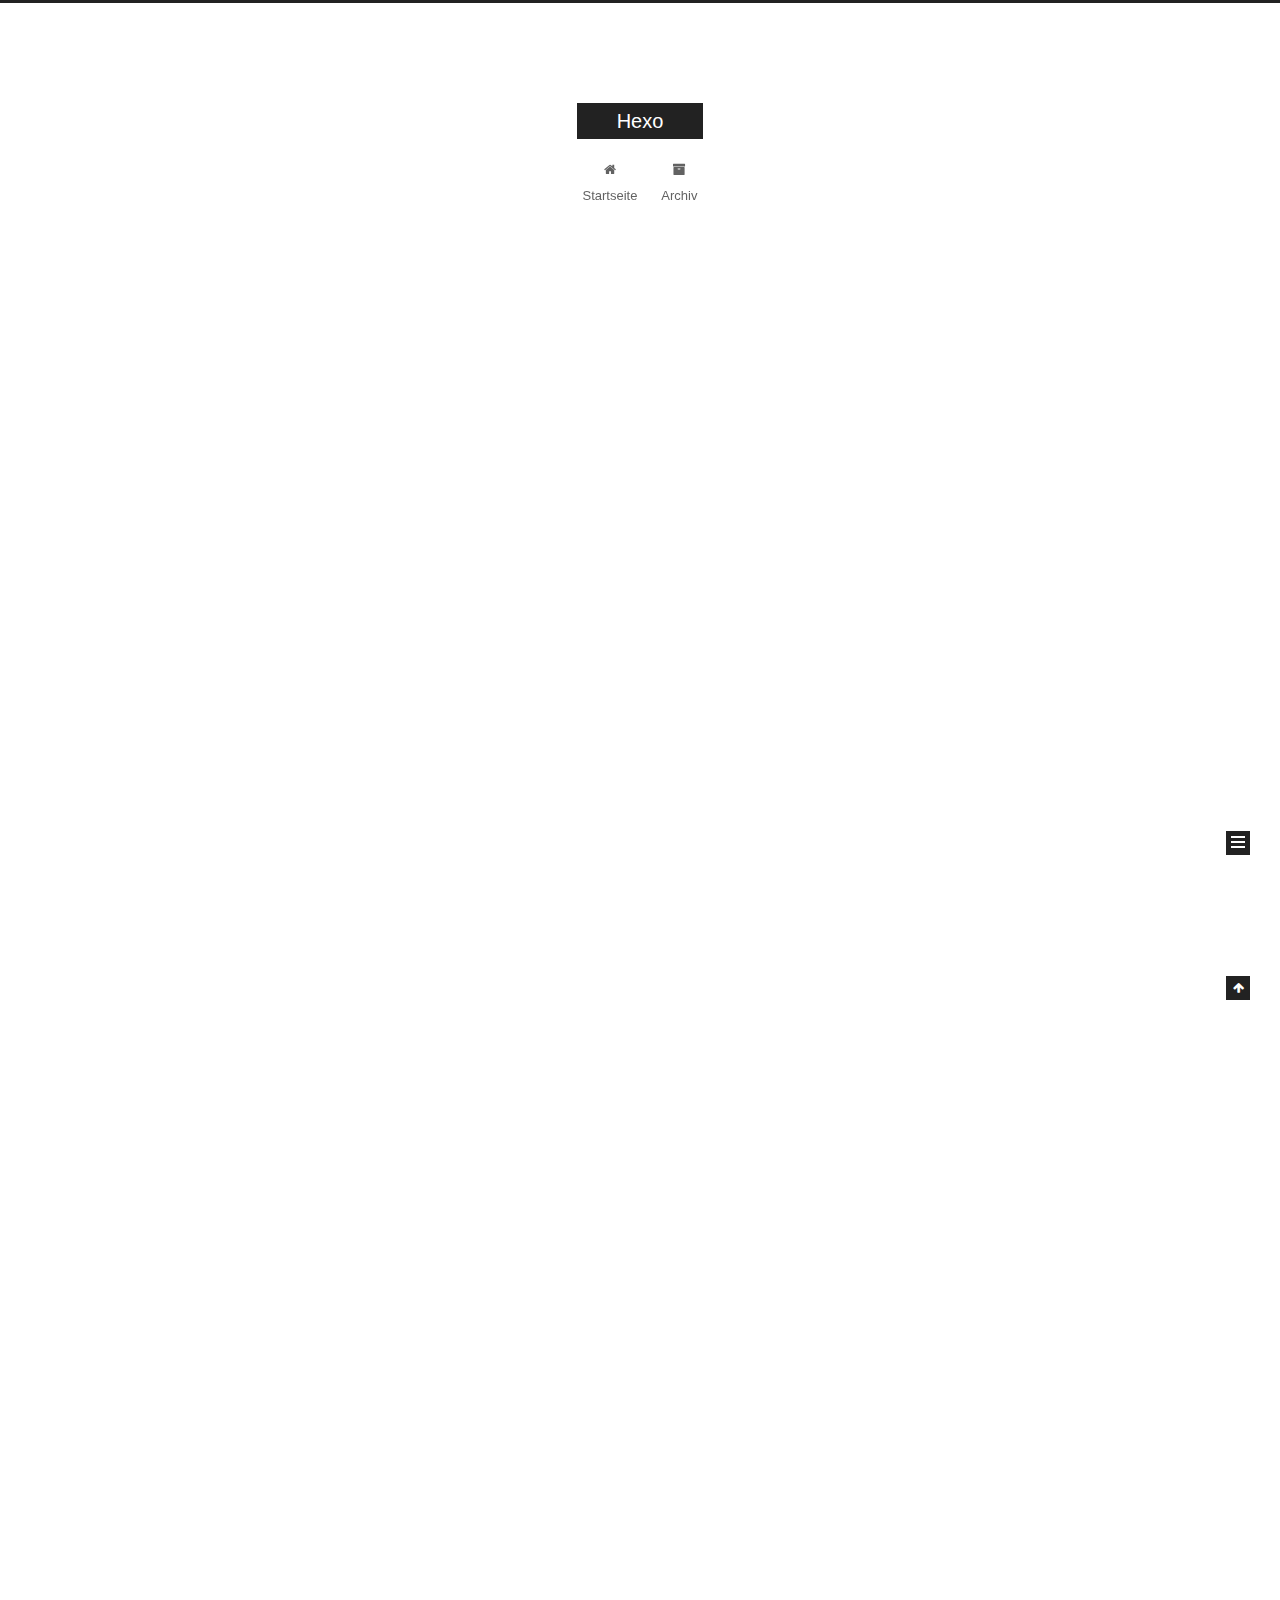
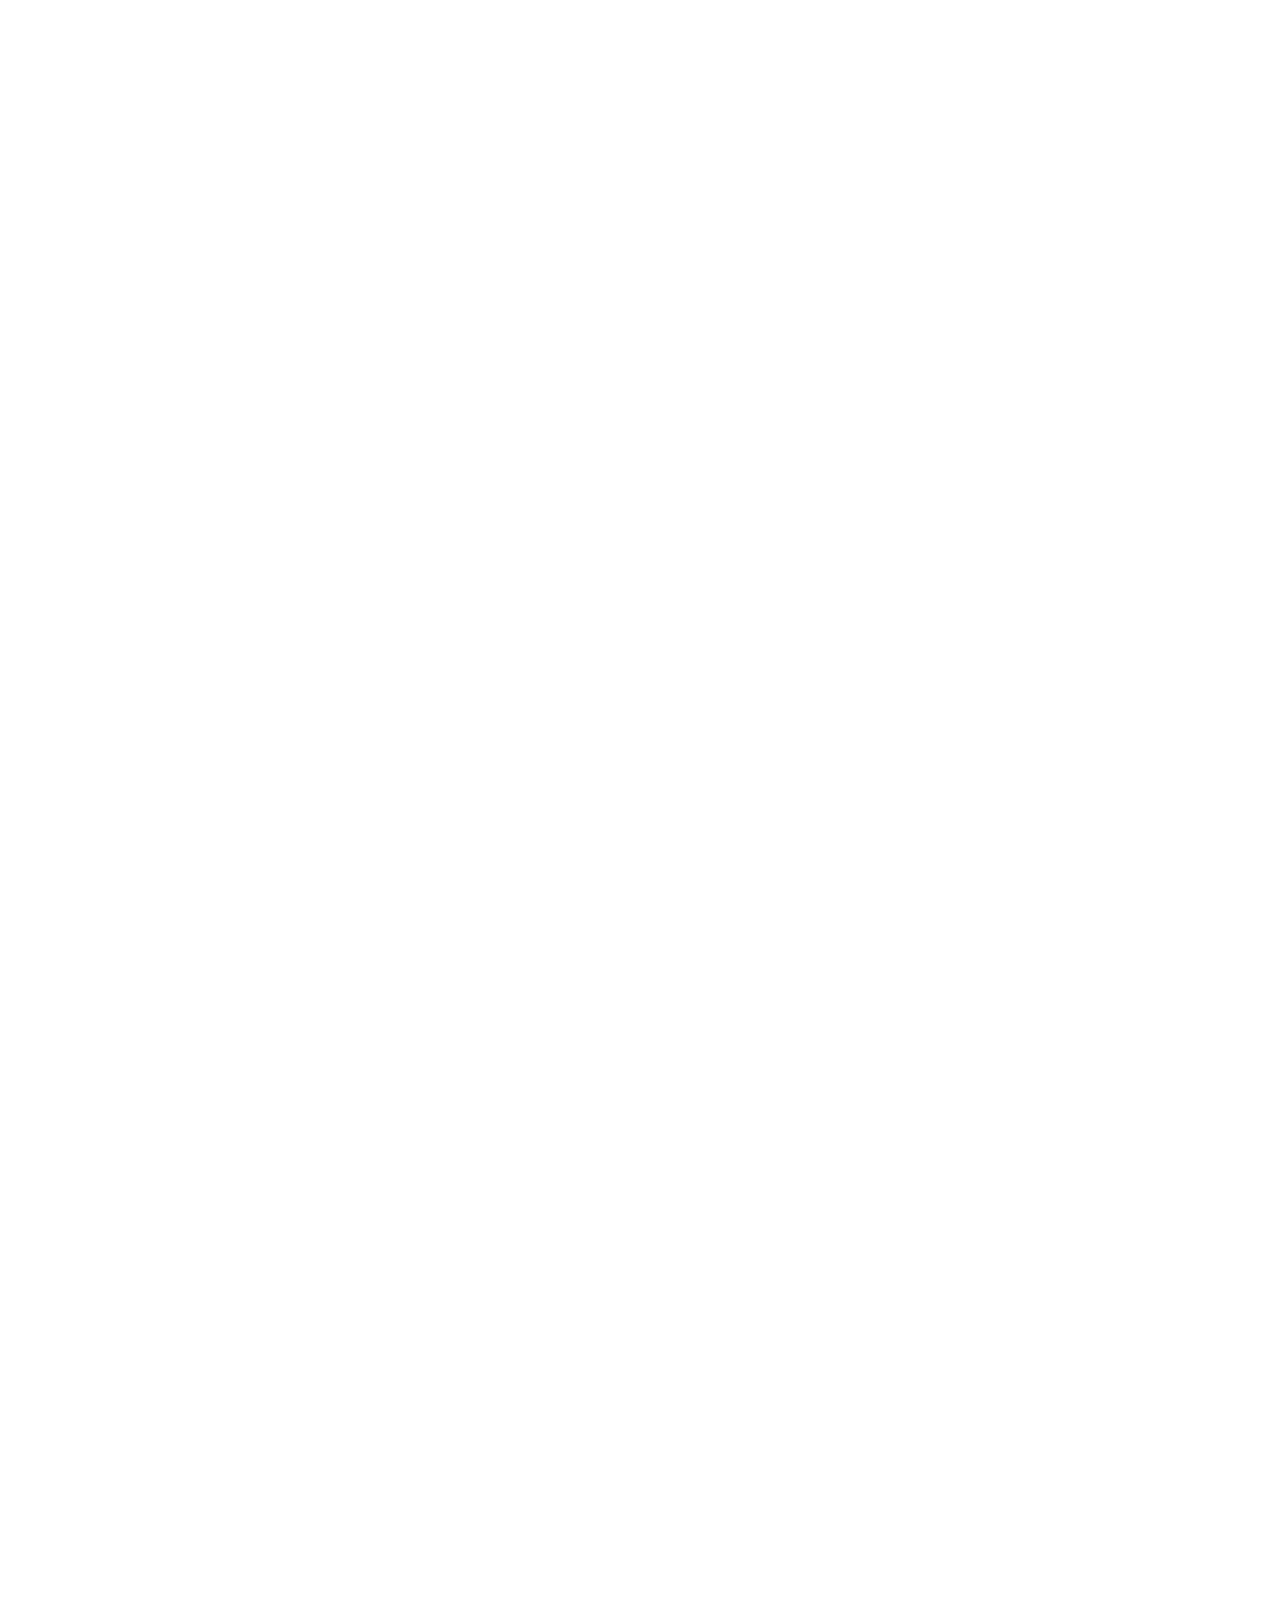
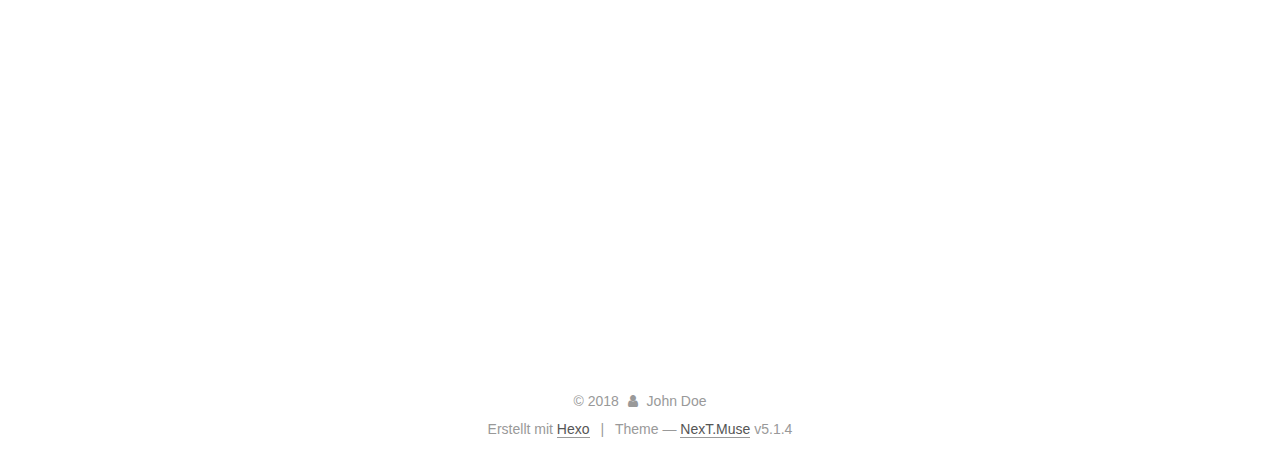
<file: index.html>
<!DOCTYPE html>



  


<html class="theme-next muse use-motion" lang="">
<head>
  <meta charset="UTF-8"/>
<meta http-equiv="X-UA-Compatible" content="IE=edge" />
<meta name="viewport" content="width=device-width, initial-scale=1, maximum-scale=1"/>
<meta name="theme-color" content="#222">









<meta http-equiv="Cache-Control" content="no-transform" />
<meta http-equiv="Cache-Control" content="no-siteapp" />
















  
  
  <link href="/lib/fancybox/source/jquery.fancybox.css?v=2.1.5" rel="stylesheet" type="text/css" />







<link href="/lib/font-awesome/css/font-awesome.min.css?v=4.6.2" rel="stylesheet" type="text/css" />

<link href="/css/main.css?v=5.1.4" rel="stylesheet" type="text/css" />


  <link rel="apple-touch-icon" sizes="180x180" href="/images/apple-touch-icon-next.png?v=5.1.4">


  <link rel="icon" type="image/png" sizes="32x32" href="/images/favicon-32x32-next.png?v=5.1.4">


  <link rel="icon" type="image/png" sizes="16x16" href="/images/favicon-16x16-next.png?v=5.1.4">


  <link rel="mask-icon" href="/images/logo.svg?v=5.1.4" color="#222">





  <meta name="keywords" content="Hexo, NexT" />










<meta property="og:type" content="website">
<meta property="og:title" content="Hexo">
<meta property="og:url" content="http://yoursite.com/index.html">
<meta property="og:site_name" content="Hexo">
<meta name="twitter:card" content="summary">
<meta name="twitter:title" content="Hexo">



<script type="text/javascript" id="hexo.configurations">
  var NexT = window.NexT || {};
  var CONFIG = {
    root: '/',
    scheme: 'Muse',
    version: '5.1.4',
    sidebar: {"position":"left","display":"post","offset":12,"b2t":false,"scrollpercent":false,"onmobile":false},
    fancybox: true,
    tabs: true,
    motion: {"enable":true,"async":false,"transition":{"post_block":"fadeIn","post_header":"slideDownIn","post_body":"slideDownIn","coll_header":"slideLeftIn","sidebar":"slideUpIn"}},
    duoshuo: {
      userId: '0',
      author: 'Author'
    },
    algolia: {
      applicationID: '',
      apiKey: '',
      indexName: '',
      hits: {"per_page":10},
      labels: {"input_placeholder":"Search for Posts","hits_empty":"We didn't find any results for the search: ${query}","hits_stats":"${hits} results found in ${time} ms"}
    }
  };
</script>



  <link rel="canonical" href="http://yoursite.com/"/>





  <title>Hexo</title>
  








</head>

<body itemscope itemtype="http://schema.org/WebPage" lang="">

  
  
    
  

  <div class="container sidebar-position-left 
  page-home">
    <div class="headband"></div>

    <header id="header" class="header" itemscope itemtype="http://schema.org/WPHeader">
      <div class="header-inner"><div class="site-brand-wrapper">
  <div class="site-meta ">
    

    <div class="custom-logo-site-title">
      <a href="/"  class="brand" rel="start">
        <span class="logo-line-before"><i></i></span>
        <span class="site-title">Hexo</span>
        <span class="logo-line-after"><i></i></span>
      </a>
    </div>
      
        <p class="site-subtitle"></p>
      
  </div>

  <div class="site-nav-toggle">
    <button>
      <span class="btn-bar"></span>
      <span class="btn-bar"></span>
      <span class="btn-bar"></span>
    </button>
  </div>
</div>

<nav class="site-nav">
  

  
    <ul id="menu" class="menu">
      
        
        <li class="menu-item menu-item-home">
          <a href="/" rel="section">
            
              <i class="menu-item-icon fa fa-fw fa-home"></i> <br />
            
            Startseite
          </a>
        </li>
      
        
        <li class="menu-item menu-item-archives">
          <a href="/archives/" rel="section">
            
              <i class="menu-item-icon fa fa-fw fa-archive"></i> <br />
            
            Archiv
          </a>
        </li>
      

      
    </ul>
  

  
</nav>



 </div>
    </header>

    <main id="main" class="main">
      <div class="main-inner">
        <div class="content-wrap">
          <div id="content" class="content">
            
  <section id="posts" class="posts-expand">
    
      

  

  
  
  

  <article class="post post-type-normal" itemscope itemtype="http://schema.org/Article">
  
  
  
  <div class="post-block">
    <link itemprop="mainEntityOfPage" href="http://yoursite.com/2018/03/03/将github-io博客绑定到自己的域名/">

    <span hidden itemprop="author" itemscope itemtype="http://schema.org/Person">
      <meta itemprop="name" content="John Doe">
      <meta itemprop="description" content="">
      <meta itemprop="image" content="/images/avatar.gif">
    </span>

    <span hidden itemprop="publisher" itemscope itemtype="http://schema.org/Organization">
      <meta itemprop="name" content="Hexo">
    </span>

    
      <header class="post-header">

        
        
          <h1 class="post-title" itemprop="name headline">
                
                <a class="post-title-link" href="/2018/03/03/将github-io博客绑定到自己的域名/" itemprop="url">将github.io博客绑定到自己的域名</a></h1>
        

        <div class="post-meta">
          <span class="post-time">
            
              <span class="post-meta-item-icon">
                <i class="fa fa-calendar-o"></i>
              </span>
              
                <span class="post-meta-item-text">Veröffentlicht am</span>
              
              <time title="Post created" itemprop="dateCreated datePublished" datetime="2018-03-03T17:03:14+08:00">
                2018-03-03
              </time>
            

            

            
          </span>

          

          
            
          

          
          

          

          

          

        </div>
      </header>
    

    
    
    
    <div class="post-body" itemprop="articleBody">

      
      

      
        
          
            <p>​    1.在本地博客source 目录下创建一个名称为CNAME,无扩展名的文件,里面填写所购买的域名：xxxx.com</p>
<p>​    2.在cmd中ping  engravemm.github.io 获得IP</p>
<p>​    3.在dnspod中创建两条解析记录，一条A解析，一条CNAME解析</p>
<p>​        CNAME 解析 engravemm.github.io 主机记录是www</p>
<p>​        A 解析 ping得到的IP 主机记录是@</p>
<p>​    10分钟内应当自动映射上了。</p>

          
        
      
    </div>
    
    
    

    

    

    

    <footer class="post-footer">
      

      

      

      
      
        <div class="post-eof"></div>
      
    </footer>
  </div>
  
  
  
  </article>


    
      

  

  
  
  

  <article class="post post-type-normal" itemscope itemtype="http://schema.org/Article">
  
  
  
  <div class="post-block">
    <link itemprop="mainEntityOfPage" href="http://yoursite.com/2018/03/03/Java学习笔记-一/">

    <span hidden itemprop="author" itemscope itemtype="http://schema.org/Person">
      <meta itemprop="name" content="John Doe">
      <meta itemprop="description" content="">
      <meta itemprop="image" content="/images/avatar.gif">
    </span>

    <span hidden itemprop="publisher" itemscope itemtype="http://schema.org/Organization">
      <meta itemprop="name" content="Hexo">
    </span>

    
      <header class="post-header">

        
        
          <h1 class="post-title" itemprop="name headline">
                
                <a class="post-title-link" href="/2018/03/03/Java学习笔记-一/" itemprop="url">Java学习笔记(一)</a></h1>
        

        <div class="post-meta">
          <span class="post-time">
            
              <span class="post-meta-item-icon">
                <i class="fa fa-calendar-o"></i>
              </span>
              
                <span class="post-meta-item-text">Veröffentlicht am</span>
              
              <time title="Post created" itemprop="dateCreated datePublished" datetime="2018-03-03T16:22:16+08:00">
                2018-03-03
              </time>
            

            

            
          </span>

          

          
            
          

          
          

          

          

          

        </div>
      </header>
    

    
    
    
    <div class="post-body" itemprop="articleBody">

      
      

      
        
          
            <p>1.两个字符串进行比较时，优先采用常量调用方法的方式进行比较;<br>2.对于一个方法来说，如果有返回值，那么源数据可能不变;<br>3.map接口的toString()方法的输出格式是{}，而不是[];<br>4.学习一个新的体系的时候，一定要从顶层接口开始学习。掌握顶层接口所具有的所有抽象方法，因为任何继承自他和他子类的子类都必须要实现他的方法，然后针对底层的类，找出其和父类以及祖宗类相比较的特有方法。<br>5.String s  = null;null在内存中有一个null常量，是有指向的，而不是什么也不指向。<br>6.InputStream 在API中是 第三个<br>7.如果你想要一个变量在多次方法调用中保持不变，请记得用静态<br>8.做流的题目时<br>    首先考虑是从文件输入还是从键盘输入，然后考虑输出到文件还是输出到控制台<br>    其次考虑读取数据，如果要获取到每一次读取的数据进行处理使用字符流，如果是复制则使用字节流<br>    如果是字符优先使用高效流。具有readline（）和newline（）方法</p>
<p>从文件输入字节流                        new FileInputStream(File)<br>输出到文件字节流                        new FileOutputStream(File)<br>​———————————————————————————————<br>// 从文件输入字符流                        new FileReader(File)<br>// 输出到文件字符流                        new FileWriter(File)<br>​———————————————————————————————<br>从文件输入高效字符流(底是字符流)        new BufferedReader（new FileReader(File))<br>输出到文件高效字符流(底是字符流)        new BufferedWriter（new FileWriter(File))<br>​———————————————————————————————<br>// 从文件输入高效字符流（使用转换流 底是字节流）new BufferedReader（new InputStreamReader(new FileInputStream(File)))<br>// 并且可以指定编码<br>// 输出到文件高效字符流（使用转换流 底是字节流）new BufferedWriter（new OutputStreamWriter(new FileOutputStream(File)))<br>// 并且可以指定编码<br>​———————————————————————————————<br>// 从键盘输入字节流                        Sytem.in<br>// 输出到控制台字节流                    Sytem.out<br>​———————————————————————————————<br>// 从键盘输入字符流（使用转换流）          new InputStreamReader(Sytem.in)        并且可以指定编码<br>// 输出到控制台字符流 （使用转换流）     new OutputStreamWriter(Sytem.out)    并且可以指定编码<br>​———————————————————————————————<br>// 从键盘输入高效字符流                    new BufferedReader(new InputStreamReader(Sytem.in))并且可以指定编码<br>// 输出到控制台高效字符流                  new BufferedWriter(new OutputStreamWriter(Sytem.out))并且可以指定编码<br>注意：注释的流不常用<br>对象输入流和对象输出流必须成对儿出现，在传输的对象不想被别人看见后续待用时使用，并且要传输的对象必须实现序列化接口并生成固定序列号<br>对于对象流的使用一个很重要的特点是先写后读，对象流多和文件流在一起使用</p>
<p>9.utf-8是开发时默认的编码，在Eclipse中字符串的编码默认是Gbk；<br>10.URL u = new URL(“file://c:/city.xml”);创建本地的URL时候在路径前面加上file://;<br>11.如果遇到ALT+/无法自动联想的问题，找到JAVA-General-KEYS-修改CONTent assit的快捷键即可<br>13.对于多线程抢占资源，run方法只会进一次，所以定义的局部变量被保存<br>14.字符串实际上指向的是堆内存而不是String pool<br>15.在java中 文件路径可以用/和\来连接。作为转义字符需要成对儿出现<br>16.3306代表mysql端口<br>17.SQL 结构化查询语言 Structed Query Language<br>18.设置主键约束的列默认从1开始<br>19.当输入SQL语句时，根据关键词，如果是操作数据库的，一定要加类型关键;<br>20.对于SQL语句，有空值进行计算时，忽略。如果时字符串，则看作0;</p>

          
        
      
    </div>
    
    
    

    

    

    

    <footer class="post-footer">
      

      

      

      
      
        <div class="post-eof"></div>
      
    </footer>
  </div>
  
  
  
  </article>


    
      

  

  
  
  

  <article class="post post-type-normal" itemscope itemtype="http://schema.org/Article">
  
  
  
  <div class="post-block">
    <link itemprop="mainEntityOfPage" href="http://yoursite.com/2018/03/03/hello-world/">

    <span hidden itemprop="author" itemscope itemtype="http://schema.org/Person">
      <meta itemprop="name" content="John Doe">
      <meta itemprop="description" content="">
      <meta itemprop="image" content="/images/avatar.gif">
    </span>

    <span hidden itemprop="publisher" itemscope itemtype="http://schema.org/Organization">
      <meta itemprop="name" content="Hexo">
    </span>

    
      <header class="post-header">

        
        
          <h1 class="post-title" itemprop="name headline">
                
                <a class="post-title-link" href="/2018/03/03/hello-world/" itemprop="url">Hello World</a></h1>
        

        <div class="post-meta">
          <span class="post-time">
            
              <span class="post-meta-item-icon">
                <i class="fa fa-calendar-o"></i>
              </span>
              
                <span class="post-meta-item-text">Veröffentlicht am</span>
              
              <time title="Post created" itemprop="dateCreated datePublished" datetime="2018-03-03T14:07:44+08:00">
                2018-03-03
              </time>
            

            

            
          </span>

          

          
            
          

          
          

          

          

          

        </div>
      </header>
    

    
    
    
    <div class="post-body" itemprop="articleBody">

      
      

      
        
          
            <p>Welcome to <a href="https://hexo.io/" target="_blank" rel="noopener">Hexo</a>! This is your very first post. Check <a href="https://hexo.io/docs/" target="_blank" rel="noopener">documentation</a> for more info. If you get any problems when using Hexo, you can find the answer in <a href="https://hexo.io/docs/troubleshooting.html" target="_blank" rel="noopener">troubleshooting</a> or you can ask me on <a href="https://github.com/hexojs/hexo/issues" target="_blank" rel="noopener">GitHub</a>.</p>
<h2 id="Quick-Start"><a href="#Quick-Start" class="headerlink" title="Quick Start"></a>Quick Start</h2><h3 id="Create-a-new-post"><a href="#Create-a-new-post" class="headerlink" title="Create a new post"></a>Create a new post</h3><figure class="highlight bash"><table><tr><td class="gutter"><pre><span class="line">1</span><br></pre></td><td class="code"><pre><span class="line">$ hexo new <span class="string">"My New Post"</span></span><br></pre></td></tr></table></figure>
<p>More info: <a href="https://hexo.io/docs/writing.html" target="_blank" rel="noopener">Writing</a></p>
<h3 id="Run-server"><a href="#Run-server" class="headerlink" title="Run server"></a>Run server</h3><figure class="highlight bash"><table><tr><td class="gutter"><pre><span class="line">1</span><br></pre></td><td class="code"><pre><span class="line">$ hexo server</span><br></pre></td></tr></table></figure>
<p>More info: <a href="https://hexo.io/docs/server.html" target="_blank" rel="noopener">Server</a></p>
<h3 id="Generate-static-files"><a href="#Generate-static-files" class="headerlink" title="Generate static files"></a>Generate static files</h3><figure class="highlight bash"><table><tr><td class="gutter"><pre><span class="line">1</span><br></pre></td><td class="code"><pre><span class="line">$ hexo generate</span><br></pre></td></tr></table></figure>
<p>More info: <a href="https://hexo.io/docs/generating.html" target="_blank" rel="noopener">Generating</a></p>
<h3 id="Deploy-to-remote-sites"><a href="#Deploy-to-remote-sites" class="headerlink" title="Deploy to remote sites"></a>Deploy to remote sites</h3><figure class="highlight bash"><table><tr><td class="gutter"><pre><span class="line">1</span><br></pre></td><td class="code"><pre><span class="line">$ hexo deploy</span><br></pre></td></tr></table></figure>
<p>More info: <a href="https://hexo.io/docs/deployment.html" target="_blank" rel="noopener">Deployment</a></p>

          
        
      
    </div>
    
    
    

    

    

    

    <footer class="post-footer">
      

      

      

      
      
        <div class="post-eof"></div>
      
    </footer>
  </div>
  
  
  
  </article>


    
  </section>

  


          </div>
          


          

        </div>
        
          
  
  <div class="sidebar-toggle">
    <div class="sidebar-toggle-line-wrap">
      <span class="sidebar-toggle-line sidebar-toggle-line-first"></span>
      <span class="sidebar-toggle-line sidebar-toggle-line-middle"></span>
      <span class="sidebar-toggle-line sidebar-toggle-line-last"></span>
    </div>
  </div>

  <aside id="sidebar" class="sidebar">
    
    <div class="sidebar-inner">

      

      

      <section class="site-overview-wrap sidebar-panel sidebar-panel-active">
        <div class="site-overview">
          <div class="site-author motion-element" itemprop="author" itemscope itemtype="http://schema.org/Person">
            
              <p class="site-author-name" itemprop="name">John Doe</p>
              <p class="site-description motion-element" itemprop="description"></p>
          </div>

          <nav class="site-state motion-element">

            
              <div class="site-state-item site-state-posts">
              
                <a href="/archives/">
              
                  <span class="site-state-item-count">3</span>
                  <span class="site-state-item-name">Artikel</span>
                </a>
              </div>
            

            

            
              
              
              <div class="site-state-item site-state-tags">
                
                  <span class="site-state-item-count">2</span>
                  <span class="site-state-item-name">Tags</span>
                
              </div>
            

          </nav>

          

          

          
          

          
          

          

        </div>
      </section>

      

      

    </div>
  </aside>


        
      </div>
    </main>

    <footer id="footer" class="footer">
      <div class="footer-inner">
        <div class="copyright">&copy; <span itemprop="copyrightYear">2018</span>
  <span class="with-love">
    <i class="fa fa-user"></i>
  </span>
  <span class="author" itemprop="copyrightHolder">John Doe</span>

  
</div>


  <div class="powered-by">Erstellt mit  <a class="theme-link" target="_blank" href="https://hexo.io">Hexo</a></div>



  <span class="post-meta-divider">|</span>



  <div class="theme-info">Theme &mdash; <a class="theme-link" target="_blank" href="https://github.com/iissnan/hexo-theme-next">NexT.Muse</a> v5.1.4</div>




        







        
      </div>
    </footer>

    
      <div class="back-to-top">
        <i class="fa fa-arrow-up"></i>
        
      </div>
    

    

  </div>

  

<script type="text/javascript">
  if (Object.prototype.toString.call(window.Promise) !== '[object Function]') {
    window.Promise = null;
  }
</script>









  












  
  
    <script type="text/javascript" src="/lib/jquery/index.js?v=2.1.3"></script>
  

  
  
    <script type="text/javascript" src="/lib/fastclick/lib/fastclick.min.js?v=1.0.6"></script>
  

  
  
    <script type="text/javascript" src="/lib/jquery_lazyload/jquery.lazyload.js?v=1.9.7"></script>
  

  
  
    <script type="text/javascript" src="/lib/velocity/velocity.min.js?v=1.2.1"></script>
  

  
  
    <script type="text/javascript" src="/lib/velocity/velocity.ui.min.js?v=1.2.1"></script>
  

  
  
    <script type="text/javascript" src="/lib/fancybox/source/jquery.fancybox.pack.js?v=2.1.5"></script>
  


  


  <script type="text/javascript" src="/js/src/utils.js?v=5.1.4"></script>

  <script type="text/javascript" src="/js/src/motion.js?v=5.1.4"></script>



  
  

  

  


  <script type="text/javascript" src="/js/src/bootstrap.js?v=5.1.4"></script>



  


  




	





  





  












  





  

  

  

  
  

  

  

  

</body>
</html>
</file>
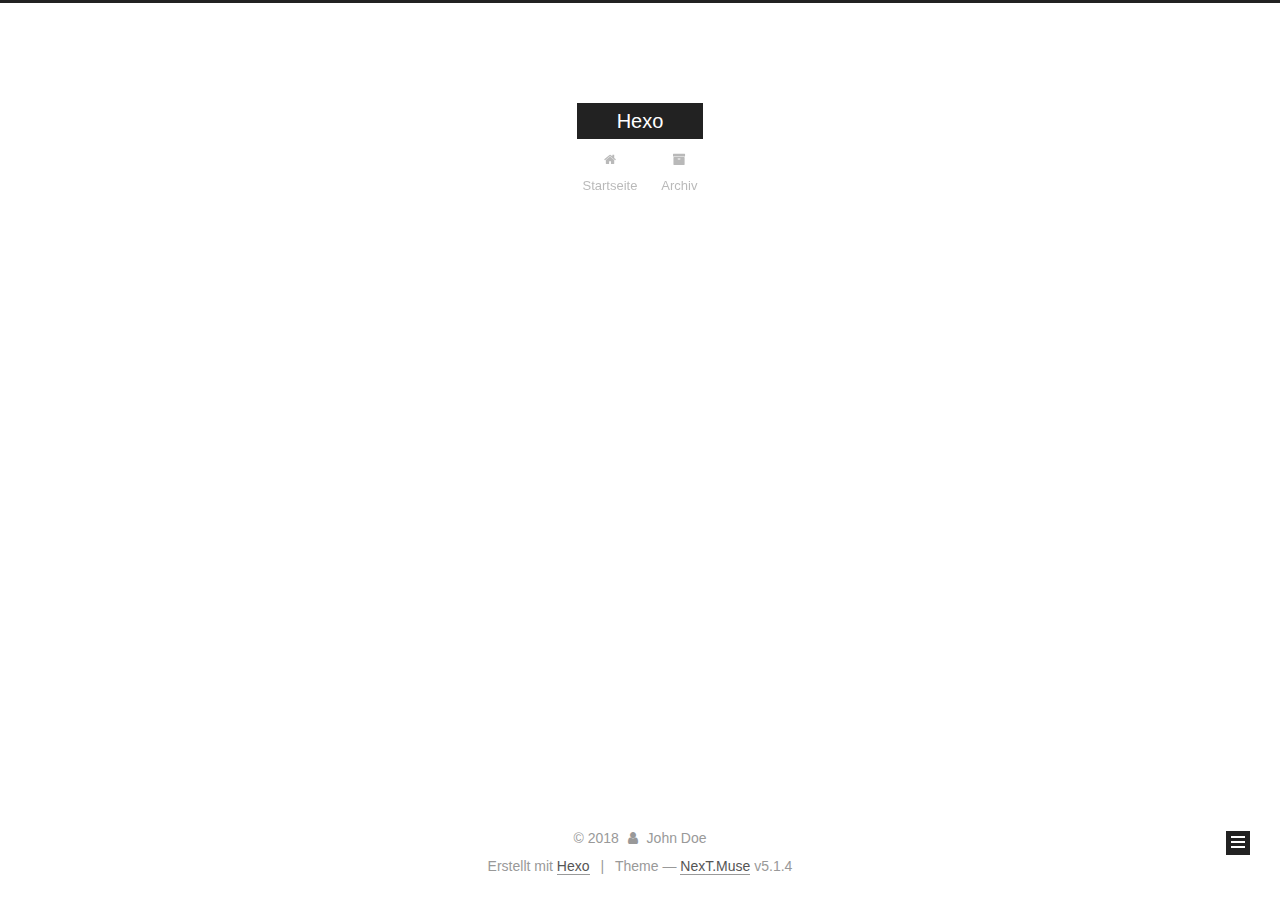
<file: archives/index.html>
<!DOCTYPE html>



  


<html class="theme-next muse use-motion" lang="">
<head>
  <meta charset="UTF-8"/>
<meta http-equiv="X-UA-Compatible" content="IE=edge" />
<meta name="viewport" content="width=device-width, initial-scale=1, maximum-scale=1"/>
<meta name="theme-color" content="#222">









<meta http-equiv="Cache-Control" content="no-transform" />
<meta http-equiv="Cache-Control" content="no-siteapp" />
















  
  
  <link href="/lib/fancybox/source/jquery.fancybox.css?v=2.1.5" rel="stylesheet" type="text/css" />







<link href="/lib/font-awesome/css/font-awesome.min.css?v=4.6.2" rel="stylesheet" type="text/css" />

<link href="/css/main.css?v=5.1.4" rel="stylesheet" type="text/css" />


  <link rel="apple-touch-icon" sizes="180x180" href="/images/apple-touch-icon-next.png?v=5.1.4">


  <link rel="icon" type="image/png" sizes="32x32" href="/images/favicon-32x32-next.png?v=5.1.4">


  <link rel="icon" type="image/png" sizes="16x16" href="/images/favicon-16x16-next.png?v=5.1.4">


  <link rel="mask-icon" href="/images/logo.svg?v=5.1.4" color="#222">





  <meta name="keywords" content="Hexo, NexT" />










<meta property="og:type" content="website">
<meta property="og:title" content="Hexo">
<meta property="og:url" content="http://yoursite.com/archives/index.html">
<meta property="og:site_name" content="Hexo">
<meta name="twitter:card" content="summary">
<meta name="twitter:title" content="Hexo">



<script type="text/javascript" id="hexo.configurations">
  var NexT = window.NexT || {};
  var CONFIG = {
    root: '/',
    scheme: 'Muse',
    version: '5.1.4',
    sidebar: {"position":"left","display":"post","offset":12,"b2t":false,"scrollpercent":false,"onmobile":false},
    fancybox: true,
    tabs: true,
    motion: {"enable":true,"async":false,"transition":{"post_block":"fadeIn","post_header":"slideDownIn","post_body":"slideDownIn","coll_header":"slideLeftIn","sidebar":"slideUpIn"}},
    duoshuo: {
      userId: '0',
      author: 'Author'
    },
    algolia: {
      applicationID: '',
      apiKey: '',
      indexName: '',
      hits: {"per_page":10},
      labels: {"input_placeholder":"Search for Posts","hits_empty":"We didn't find any results for the search: ${query}","hits_stats":"${hits} results found in ${time} ms"}
    }
  };
</script>



  <link rel="canonical" href="http://yoursite.com/archives/"/>





  <title>Archiv | Hexo</title>
  








</head>

<body itemscope itemtype="http://schema.org/WebPage" lang="">

  
  
    
  

  <div class="container sidebar-position-left page-archive">
    <div class="headband"></div>

    <header id="header" class="header" itemscope itemtype="http://schema.org/WPHeader">
      <div class="header-inner"><div class="site-brand-wrapper">
  <div class="site-meta ">
    

    <div class="custom-logo-site-title">
      <a href="/"  class="brand" rel="start">
        <span class="logo-line-before"><i></i></span>
        <span class="site-title">Hexo</span>
        <span class="logo-line-after"><i></i></span>
      </a>
    </div>
      
        <p class="site-subtitle"></p>
      
  </div>

  <div class="site-nav-toggle">
    <button>
      <span class="btn-bar"></span>
      <span class="btn-bar"></span>
      <span class="btn-bar"></span>
    </button>
  </div>
</div>

<nav class="site-nav">
  

  
    <ul id="menu" class="menu">
      
        
        <li class="menu-item menu-item-home">
          <a href="/" rel="section">
            
              <i class="menu-item-icon fa fa-fw fa-home"></i> <br />
            
            Startseite
          </a>
        </li>
      
        
        <li class="menu-item menu-item-archives">
          <a href="/archives/" rel="section">
            
              <i class="menu-item-icon fa fa-fw fa-archive"></i> <br />
            
            Archiv
          </a>
        </li>
      

      
    </ul>
  

  
</nav>



 </div>
    </header>

    <main id="main" class="main">
      <div class="main-inner">
        <div class="content-wrap">
          <div id="content" class="content">
            

  
  
  
  <div class="post-block archive">
    <div id="posts" class="posts-collapse">
      <span class="archive-move-on"></span>

      <span class="archive-page-counter">
        
        
        
          
        
        Öhm..! Insgesamt 3 Artikel. Bleib dran.
      </span>

      

        
        
        

        
          
          <div class="collection-title">
            <h1 class="archive-year" id="archive-year-2018">2018</h1>
          </div>
        
        

        

  <article class="post post-type-normal" itemscope itemtype="http://schema.org/Article">
    <header class="post-header">

      <h2 class="post-title">
        
            <a class="post-title-link" href="/2018/03/03/将github-io博客绑定到自己的域名/" itemprop="url">
              
                <span itemprop="name">将github.io博客绑定到自己的域名</span>
              
            </a>
        
      </h2>

      <div class="post-meta">
        <time class="post-time" itemprop="dateCreated"
              datetime="2018-03-03T17:03:14+08:00"
              content="2018-03-03" >
          03-03
        </time>
      </div>

    </header>
  </article>



      

        
        
        

        
        

        

  <article class="post post-type-normal" itemscope itemtype="http://schema.org/Article">
    <header class="post-header">

      <h2 class="post-title">
        
            <a class="post-title-link" href="/2018/03/03/Java学习笔记-一/" itemprop="url">
              
                <span itemprop="name">Java学习笔记(一)</span>
              
            </a>
        
      </h2>

      <div class="post-meta">
        <time class="post-time" itemprop="dateCreated"
              datetime="2018-03-03T16:22:16+08:00"
              content="2018-03-03" >
          03-03
        </time>
      </div>

    </header>
  </article>



      

        
        
        

        
        

        

  <article class="post post-type-normal" itemscope itemtype="http://schema.org/Article">
    <header class="post-header">

      <h2 class="post-title">
        
            <a class="post-title-link" href="/2018/03/03/hello-world/" itemprop="url">
              
                <span itemprop="name">Hello World</span>
              
            </a>
        
      </h2>

      <div class="post-meta">
        <time class="post-time" itemprop="dateCreated"
              datetime="2018-03-03T14:07:44+08:00"
              content="2018-03-03" >
          03-03
        </time>
      </div>

    </header>
  </article>



      

    </div>
  </div>
  
  
  

  



          </div>
          


          

        </div>
        
          
  
  <div class="sidebar-toggle">
    <div class="sidebar-toggle-line-wrap">
      <span class="sidebar-toggle-line sidebar-toggle-line-first"></span>
      <span class="sidebar-toggle-line sidebar-toggle-line-middle"></span>
      <span class="sidebar-toggle-line sidebar-toggle-line-last"></span>
    </div>
  </div>

  <aside id="sidebar" class="sidebar">
    
    <div class="sidebar-inner">

      

      

      <section class="site-overview-wrap sidebar-panel sidebar-panel-active">
        <div class="site-overview">
          <div class="site-author motion-element" itemprop="author" itemscope itemtype="http://schema.org/Person">
            
              <p class="site-author-name" itemprop="name">John Doe</p>
              <p class="site-description motion-element" itemprop="description"></p>
          </div>

          <nav class="site-state motion-element">

            
              <div class="site-state-item site-state-posts">
              
                <a href="/archives/">
              
                  <span class="site-state-item-count">3</span>
                  <span class="site-state-item-name">Artikel</span>
                </a>
              </div>
            

            

            
              
              
              <div class="site-state-item site-state-tags">
                
                  <span class="site-state-item-count">2</span>
                  <span class="site-state-item-name">Tags</span>
                
              </div>
            

          </nav>

          

          

          
          

          
          

          

        </div>
      </section>

      

      

    </div>
  </aside>


        
      </div>
    </main>

    <footer id="footer" class="footer">
      <div class="footer-inner">
        <div class="copyright">&copy; <span itemprop="copyrightYear">2018</span>
  <span class="with-love">
    <i class="fa fa-user"></i>
  </span>
  <span class="author" itemprop="copyrightHolder">John Doe</span>

  
</div>


  <div class="powered-by">Erstellt mit  <a class="theme-link" target="_blank" href="https://hexo.io">Hexo</a></div>



  <span class="post-meta-divider">|</span>



  <div class="theme-info">Theme &mdash; <a class="theme-link" target="_blank" href="https://github.com/iissnan/hexo-theme-next">NexT.Muse</a> v5.1.4</div>




        







        
      </div>
    </footer>

    
      <div class="back-to-top">
        <i class="fa fa-arrow-up"></i>
        
      </div>
    

    

  </div>

  

<script type="text/javascript">
  if (Object.prototype.toString.call(window.Promise) !== '[object Function]') {
    window.Promise = null;
  }
</script>









  












  
  
    <script type="text/javascript" src="/lib/jquery/index.js?v=2.1.3"></script>
  

  
  
    <script type="text/javascript" src="/lib/fastclick/lib/fastclick.min.js?v=1.0.6"></script>
  

  
  
    <script type="text/javascript" src="/lib/jquery_lazyload/jquery.lazyload.js?v=1.9.7"></script>
  

  
  
    <script type="text/javascript" src="/lib/velocity/velocity.min.js?v=1.2.1"></script>
  

  
  
    <script type="text/javascript" src="/lib/velocity/velocity.ui.min.js?v=1.2.1"></script>
  

  
  
    <script type="text/javascript" src="/lib/fancybox/source/jquery.fancybox.pack.js?v=2.1.5"></script>
  


  


  <script type="text/javascript" src="/js/src/utils.js?v=5.1.4"></script>

  <script type="text/javascript" src="/js/src/motion.js?v=5.1.4"></script>



  
  

  

  


  <script type="text/javascript" src="/js/src/bootstrap.js?v=5.1.4"></script>



  


  




	





  





  












  





  

  

  

  
  

  

  

  

</body>
</html>
</file>
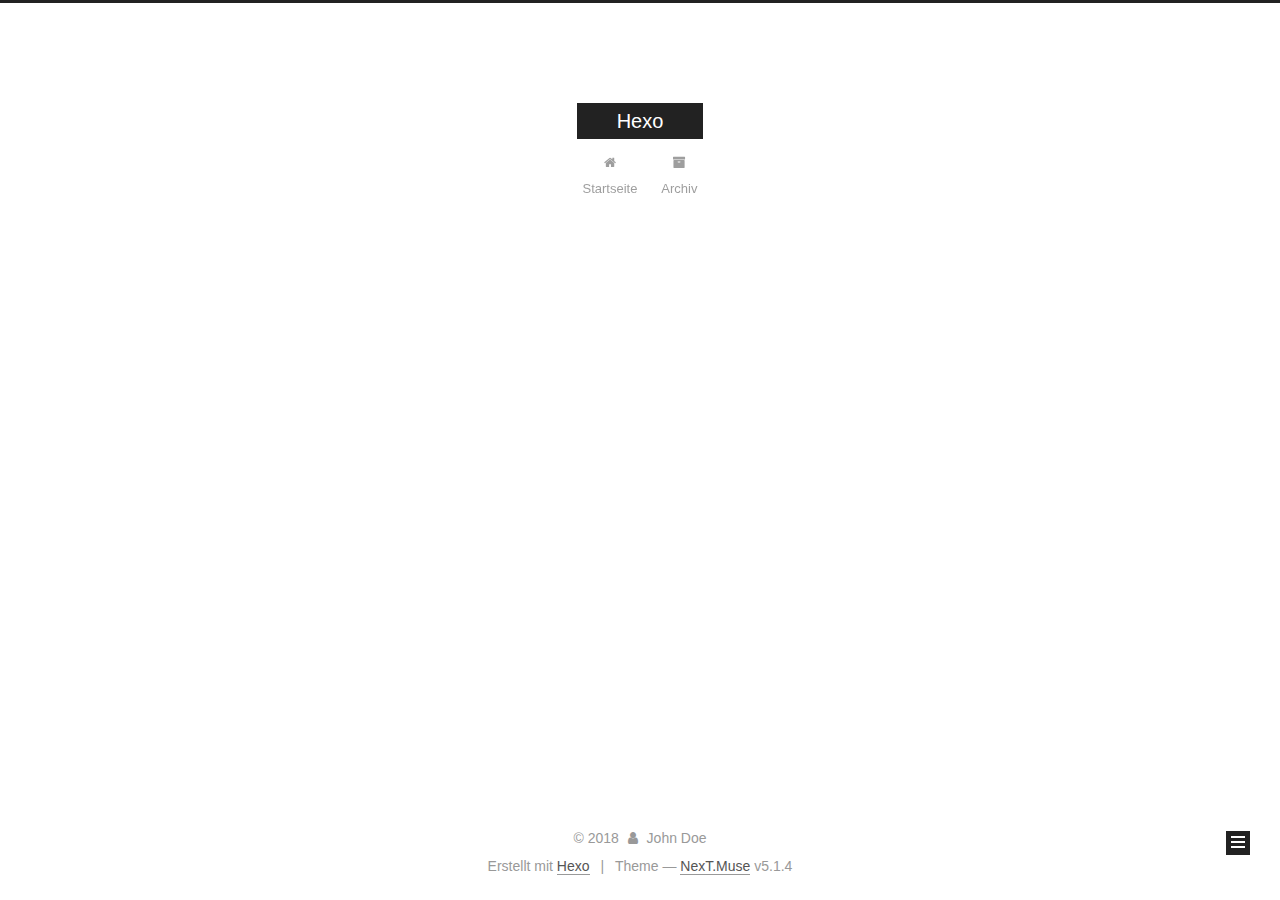
<file: archives/2018/index.html>
<!DOCTYPE html>



  


<html class="theme-next muse use-motion" lang="">
<head>
  <meta charset="UTF-8"/>
<meta http-equiv="X-UA-Compatible" content="IE=edge" />
<meta name="viewport" content="width=device-width, initial-scale=1, maximum-scale=1"/>
<meta name="theme-color" content="#222">









<meta http-equiv="Cache-Control" content="no-transform" />
<meta http-equiv="Cache-Control" content="no-siteapp" />
















  
  
  <link href="/lib/fancybox/source/jquery.fancybox.css?v=2.1.5" rel="stylesheet" type="text/css" />







<link href="/lib/font-awesome/css/font-awesome.min.css?v=4.6.2" rel="stylesheet" type="text/css" />

<link href="/css/main.css?v=5.1.4" rel="stylesheet" type="text/css" />


  <link rel="apple-touch-icon" sizes="180x180" href="/images/apple-touch-icon-next.png?v=5.1.4">


  <link rel="icon" type="image/png" sizes="32x32" href="/images/favicon-32x32-next.png?v=5.1.4">


  <link rel="icon" type="image/png" sizes="16x16" href="/images/favicon-16x16-next.png?v=5.1.4">


  <link rel="mask-icon" href="/images/logo.svg?v=5.1.4" color="#222">





  <meta name="keywords" content="Hexo, NexT" />










<meta property="og:type" content="website">
<meta property="og:title" content="Hexo">
<meta property="og:url" content="http://yoursite.com/archives/2018/index.html">
<meta property="og:site_name" content="Hexo">
<meta name="twitter:card" content="summary">
<meta name="twitter:title" content="Hexo">



<script type="text/javascript" id="hexo.configurations">
  var NexT = window.NexT || {};
  var CONFIG = {
    root: '/',
    scheme: 'Muse',
    version: '5.1.4',
    sidebar: {"position":"left","display":"post","offset":12,"b2t":false,"scrollpercent":false,"onmobile":false},
    fancybox: true,
    tabs: true,
    motion: {"enable":true,"async":false,"transition":{"post_block":"fadeIn","post_header":"slideDownIn","post_body":"slideDownIn","coll_header":"slideLeftIn","sidebar":"slideUpIn"}},
    duoshuo: {
      userId: '0',
      author: 'Author'
    },
    algolia: {
      applicationID: '',
      apiKey: '',
      indexName: '',
      hits: {"per_page":10},
      labels: {"input_placeholder":"Search for Posts","hits_empty":"We didn't find any results for the search: ${query}","hits_stats":"${hits} results found in ${time} ms"}
    }
  };
</script>



  <link rel="canonical" href="http://yoursite.com/archives/2018/"/>





  <title>Archiv | Hexo</title>
  








</head>

<body itemscope itemtype="http://schema.org/WebPage" lang="">

  
  
    
  

  <div class="container sidebar-position-left page-archive">
    <div class="headband"></div>

    <header id="header" class="header" itemscope itemtype="http://schema.org/WPHeader">
      <div class="header-inner"><div class="site-brand-wrapper">
  <div class="site-meta ">
    

    <div class="custom-logo-site-title">
      <a href="/"  class="brand" rel="start">
        <span class="logo-line-before"><i></i></span>
        <span class="site-title">Hexo</span>
        <span class="logo-line-after"><i></i></span>
      </a>
    </div>
      
        <p class="site-subtitle"></p>
      
  </div>

  <div class="site-nav-toggle">
    <button>
      <span class="btn-bar"></span>
      <span class="btn-bar"></span>
      <span class="btn-bar"></span>
    </button>
  </div>
</div>

<nav class="site-nav">
  

  
    <ul id="menu" class="menu">
      
        
        <li class="menu-item menu-item-home">
          <a href="/" rel="section">
            
              <i class="menu-item-icon fa fa-fw fa-home"></i> <br />
            
            Startseite
          </a>
        </li>
      
        
        <li class="menu-item menu-item-archives">
          <a href="/archives/" rel="section">
            
              <i class="menu-item-icon fa fa-fw fa-archive"></i> <br />
            
            Archiv
          </a>
        </li>
      

      
    </ul>
  

  
</nav>



 </div>
    </header>

    <main id="main" class="main">
      <div class="main-inner">
        <div class="content-wrap">
          <div id="content" class="content">
            

  
  
  
  <div class="post-block archive">
    <div id="posts" class="posts-collapse">
      <span class="archive-move-on"></span>

      <span class="archive-page-counter">
        
        
        
          
        
        Öhm..! Insgesamt 3 Artikel. Bleib dran.
      </span>

      

        
        
        

        
          
          <div class="collection-title">
            <h1 class="archive-year" id="archive-year-2018">2018</h1>
          </div>
        
        

        

  <article class="post post-type-normal" itemscope itemtype="http://schema.org/Article">
    <header class="post-header">

      <h2 class="post-title">
        
            <a class="post-title-link" href="/2018/03/03/将github-io博客绑定到自己的域名/" itemprop="url">
              
                <span itemprop="name">将github.io博客绑定到自己的域名</span>
              
            </a>
        
      </h2>

      <div class="post-meta">
        <time class="post-time" itemprop="dateCreated"
              datetime="2018-03-03T17:03:14+08:00"
              content="2018-03-03" >
          03-03
        </time>
      </div>

    </header>
  </article>



      

        
        
        

        
        

        

  <article class="post post-type-normal" itemscope itemtype="http://schema.org/Article">
    <header class="post-header">

      <h2 class="post-title">
        
            <a class="post-title-link" href="/2018/03/03/Java学习笔记-一/" itemprop="url">
              
                <span itemprop="name">Java学习笔记(一)</span>
              
            </a>
        
      </h2>

      <div class="post-meta">
        <time class="post-time" itemprop="dateCreated"
              datetime="2018-03-03T16:22:16+08:00"
              content="2018-03-03" >
          03-03
        </time>
      </div>

    </header>
  </article>



      

        
        
        

        
        

        

  <article class="post post-type-normal" itemscope itemtype="http://schema.org/Article">
    <header class="post-header">

      <h2 class="post-title">
        
            <a class="post-title-link" href="/2018/03/03/hello-world/" itemprop="url">
              
                <span itemprop="name">Hello World</span>
              
            </a>
        
      </h2>

      <div class="post-meta">
        <time class="post-time" itemprop="dateCreated"
              datetime="2018-03-03T14:07:44+08:00"
              content="2018-03-03" >
          03-03
        </time>
      </div>

    </header>
  </article>



      

    </div>
  </div>
  
  
  

  



          </div>
          


          

        </div>
        
          
  
  <div class="sidebar-toggle">
    <div class="sidebar-toggle-line-wrap">
      <span class="sidebar-toggle-line sidebar-toggle-line-first"></span>
      <span class="sidebar-toggle-line sidebar-toggle-line-middle"></span>
      <span class="sidebar-toggle-line sidebar-toggle-line-last"></span>
    </div>
  </div>

  <aside id="sidebar" class="sidebar">
    
    <div class="sidebar-inner">

      

      

      <section class="site-overview-wrap sidebar-panel sidebar-panel-active">
        <div class="site-overview">
          <div class="site-author motion-element" itemprop="author" itemscope itemtype="http://schema.org/Person">
            
              <p class="site-author-name" itemprop="name">John Doe</p>
              <p class="site-description motion-element" itemprop="description"></p>
          </div>

          <nav class="site-state motion-element">

            
              <div class="site-state-item site-state-posts">
              
                <a href="/archives/">
              
                  <span class="site-state-item-count">3</span>
                  <span class="site-state-item-name">Artikel</span>
                </a>
              </div>
            

            

            
              
              
              <div class="site-state-item site-state-tags">
                
                  <span class="site-state-item-count">2</span>
                  <span class="site-state-item-name">Tags</span>
                
              </div>
            

          </nav>

          

          

          
          

          
          

          

        </div>
      </section>

      

      

    </div>
  </aside>


        
      </div>
    </main>

    <footer id="footer" class="footer">
      <div class="footer-inner">
        <div class="copyright">&copy; <span itemprop="copyrightYear">2018</span>
  <span class="with-love">
    <i class="fa fa-user"></i>
  </span>
  <span class="author" itemprop="copyrightHolder">John Doe</span>

  
</div>


  <div class="powered-by">Erstellt mit  <a class="theme-link" target="_blank" href="https://hexo.io">Hexo</a></div>



  <span class="post-meta-divider">|</span>



  <div class="theme-info">Theme &mdash; <a class="theme-link" target="_blank" href="https://github.com/iissnan/hexo-theme-next">NexT.Muse</a> v5.1.4</div>




        







        
      </div>
    </footer>

    
      <div class="back-to-top">
        <i class="fa fa-arrow-up"></i>
        
      </div>
    

    

  </div>

  

<script type="text/javascript">
  if (Object.prototype.toString.call(window.Promise) !== '[object Function]') {
    window.Promise = null;
  }
</script>









  












  
  
    <script type="text/javascript" src="/lib/jquery/index.js?v=2.1.3"></script>
  

  
  
    <script type="text/javascript" src="/lib/fastclick/lib/fastclick.min.js?v=1.0.6"></script>
  

  
  
    <script type="text/javascript" src="/lib/jquery_lazyload/jquery.lazyload.js?v=1.9.7"></script>
  

  
  
    <script type="text/javascript" src="/lib/velocity/velocity.min.js?v=1.2.1"></script>
  

  
  
    <script type="text/javascript" src="/lib/velocity/velocity.ui.min.js?v=1.2.1"></script>
  

  
  
    <script type="text/javascript" src="/lib/fancybox/source/jquery.fancybox.pack.js?v=2.1.5"></script>
  


  


  <script type="text/javascript" src="/js/src/utils.js?v=5.1.4"></script>

  <script type="text/javascript" src="/js/src/motion.js?v=5.1.4"></script>



  
  

  

  


  <script type="text/javascript" src="/js/src/bootstrap.js?v=5.1.4"></script>



  


  




	





  





  












  





  

  

  

  
  

  

  

  

</body>
</html>
</file>
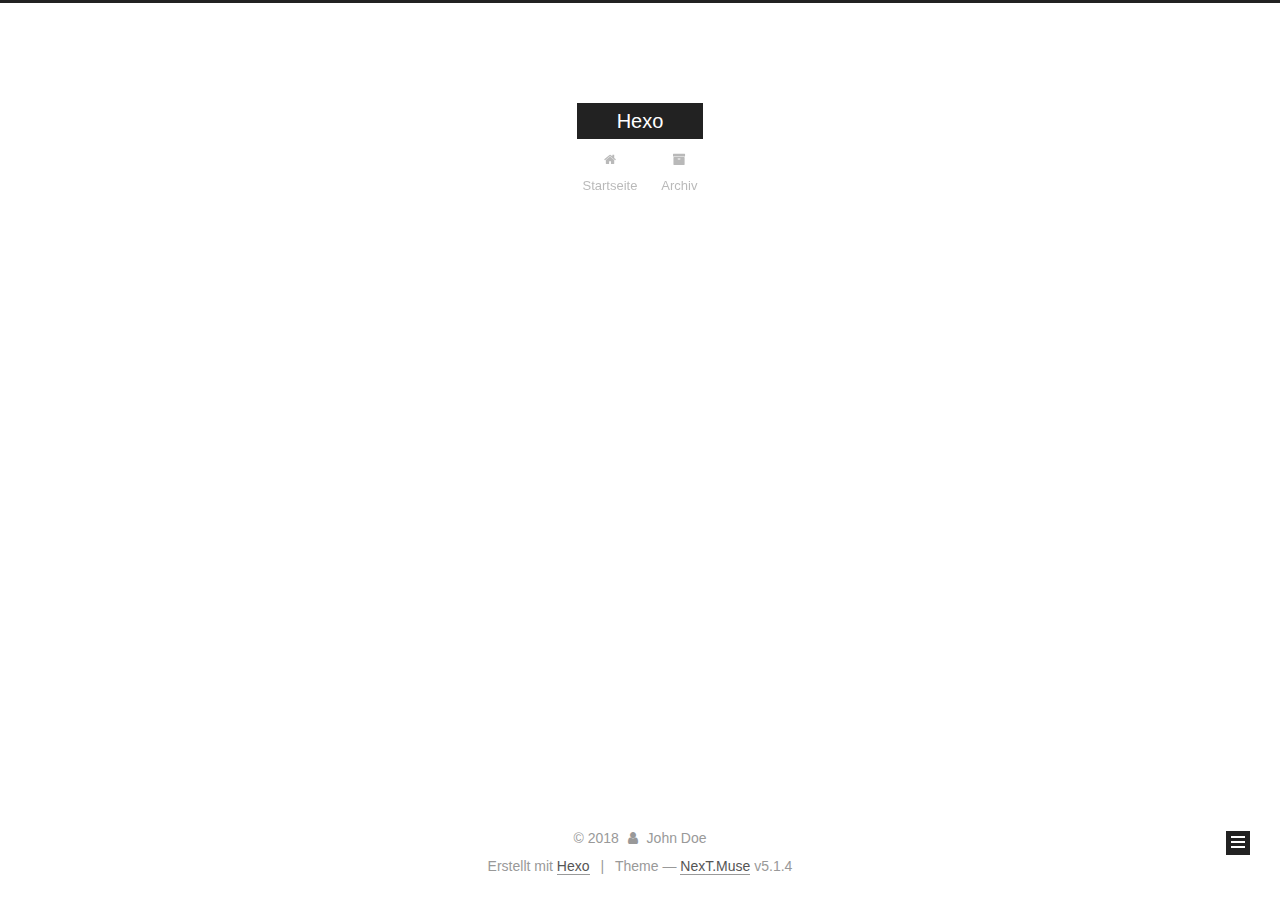
<file: tags/learn/index.html>
<!DOCTYPE html>



  


<html class="theme-next muse use-motion" lang="">
<head>
  <meta charset="UTF-8"/>
<meta http-equiv="X-UA-Compatible" content="IE=edge" />
<meta name="viewport" content="width=device-width, initial-scale=1, maximum-scale=1"/>
<meta name="theme-color" content="#222">









<meta http-equiv="Cache-Control" content="no-transform" />
<meta http-equiv="Cache-Control" content="no-siteapp" />
















  
  
  <link href="/lib/fancybox/source/jquery.fancybox.css?v=2.1.5" rel="stylesheet" type="text/css" />







<link href="/lib/font-awesome/css/font-awesome.min.css?v=4.6.2" rel="stylesheet" type="text/css" />

<link href="/css/main.css?v=5.1.4" rel="stylesheet" type="text/css" />


  <link rel="apple-touch-icon" sizes="180x180" href="/images/apple-touch-icon-next.png?v=5.1.4">


  <link rel="icon" type="image/png" sizes="32x32" href="/images/favicon-32x32-next.png?v=5.1.4">


  <link rel="icon" type="image/png" sizes="16x16" href="/images/favicon-16x16-next.png?v=5.1.4">


  <link rel="mask-icon" href="/images/logo.svg?v=5.1.4" color="#222">





  <meta name="keywords" content="Hexo, NexT" />










<meta property="og:type" content="website">
<meta property="og:title" content="Hexo">
<meta property="og:url" content="http://yoursite.com/tags/learn/index.html">
<meta property="og:site_name" content="Hexo">
<meta name="twitter:card" content="summary">
<meta name="twitter:title" content="Hexo">



<script type="text/javascript" id="hexo.configurations">
  var NexT = window.NexT || {};
  var CONFIG = {
    root: '/',
    scheme: 'Muse',
    version: '5.1.4',
    sidebar: {"position":"left","display":"post","offset":12,"b2t":false,"scrollpercent":false,"onmobile":false},
    fancybox: true,
    tabs: true,
    motion: {"enable":true,"async":false,"transition":{"post_block":"fadeIn","post_header":"slideDownIn","post_body":"slideDownIn","coll_header":"slideLeftIn","sidebar":"slideUpIn"}},
    duoshuo: {
      userId: '0',
      author: 'Author'
    },
    algolia: {
      applicationID: '',
      apiKey: '',
      indexName: '',
      hits: {"per_page":10},
      labels: {"input_placeholder":"Search for Posts","hits_empty":"We didn't find any results for the search: ${query}","hits_stats":"${hits} results found in ${time} ms"}
    }
  };
</script>



  <link rel="canonical" href="http://yoursite.com/tags/learn/"/>





  <title>Tag: learn | Hexo</title>
  








</head>

<body itemscope itemtype="http://schema.org/WebPage" lang="">

  
  
    
  

  <div class="container sidebar-position-left ">
    <div class="headband"></div>

    <header id="header" class="header" itemscope itemtype="http://schema.org/WPHeader">
      <div class="header-inner"><div class="site-brand-wrapper">
  <div class="site-meta ">
    

    <div class="custom-logo-site-title">
      <a href="/"  class="brand" rel="start">
        <span class="logo-line-before"><i></i></span>
        <span class="site-title">Hexo</span>
        <span class="logo-line-after"><i></i></span>
      </a>
    </div>
      
        <p class="site-subtitle"></p>
      
  </div>

  <div class="site-nav-toggle">
    <button>
      <span class="btn-bar"></span>
      <span class="btn-bar"></span>
      <span class="btn-bar"></span>
    </button>
  </div>
</div>

<nav class="site-nav">
  

  
    <ul id="menu" class="menu">
      
        
        <li class="menu-item menu-item-home">
          <a href="/" rel="section">
            
              <i class="menu-item-icon fa fa-fw fa-home"></i> <br />
            
            Startseite
          </a>
        </li>
      
        
        <li class="menu-item menu-item-archives">
          <a href="/archives/" rel="section">
            
              <i class="menu-item-icon fa fa-fw fa-archive"></i> <br />
            
            Archiv
          </a>
        </li>
      

      
    </ul>
  

  
</nav>



 </div>
    </header>

    <main id="main" class="main">
      <div class="main-inner">
        <div class="content-wrap">
          <div id="content" class="content">
            

  
  
  
  <div class="post-block tag">

    <div id="posts" class="posts-collapse">
      <div class="collection-title">
        <h1>learn<small>Tag</small>
        </h1>
      </div>

      
        

  <article class="post post-type-normal" itemscope itemtype="http://schema.org/Article">
    <header class="post-header">

      <h2 class="post-title">
        
            <a class="post-title-link" href="/2018/03/03/Java学习笔记-一/" itemprop="url">
              
                <span itemprop="name">Java学习笔记(一)</span>
              
            </a>
        
      </h2>

      <div class="post-meta">
        <time class="post-time" itemprop="dateCreated"
              datetime="2018-03-03T16:22:16+08:00"
              content="2018-03-03" >
          03-03
        </time>
      </div>

    </header>
  </article>


      
    </div>

  </div>
  
  
  

  


          </div>
          


          

        </div>
        
          
  
  <div class="sidebar-toggle">
    <div class="sidebar-toggle-line-wrap">
      <span class="sidebar-toggle-line sidebar-toggle-line-first"></span>
      <span class="sidebar-toggle-line sidebar-toggle-line-middle"></span>
      <span class="sidebar-toggle-line sidebar-toggle-line-last"></span>
    </div>
  </div>

  <aside id="sidebar" class="sidebar">
    
    <div class="sidebar-inner">

      

      

      <section class="site-overview-wrap sidebar-panel sidebar-panel-active">
        <div class="site-overview">
          <div class="site-author motion-element" itemprop="author" itemscope itemtype="http://schema.org/Person">
            
              <p class="site-author-name" itemprop="name">John Doe</p>
              <p class="site-description motion-element" itemprop="description"></p>
          </div>

          <nav class="site-state motion-element">

            
              <div class="site-state-item site-state-posts">
              
                <a href="/archives/">
              
                  <span class="site-state-item-count">3</span>
                  <span class="site-state-item-name">Artikel</span>
                </a>
              </div>
            

            

            
              
              
              <div class="site-state-item site-state-tags">
                
                  <span class="site-state-item-count">2</span>
                  <span class="site-state-item-name">Tags</span>
                
              </div>
            

          </nav>

          

          

          
          

          
          

          

        </div>
      </section>

      

      

    </div>
  </aside>


        
      </div>
    </main>

    <footer id="footer" class="footer">
      <div class="footer-inner">
        <div class="copyright">&copy; <span itemprop="copyrightYear">2018</span>
  <span class="with-love">
    <i class="fa fa-user"></i>
  </span>
  <span class="author" itemprop="copyrightHolder">John Doe</span>

  
</div>


  <div class="powered-by">Erstellt mit  <a class="theme-link" target="_blank" href="https://hexo.io">Hexo</a></div>



  <span class="post-meta-divider">|</span>



  <div class="theme-info">Theme &mdash; <a class="theme-link" target="_blank" href="https://github.com/iissnan/hexo-theme-next">NexT.Muse</a> v5.1.4</div>




        







        
      </div>
    </footer>

    
      <div class="back-to-top">
        <i class="fa fa-arrow-up"></i>
        
      </div>
    

    

  </div>

  

<script type="text/javascript">
  if (Object.prototype.toString.call(window.Promise) !== '[object Function]') {
    window.Promise = null;
  }
</script>









  












  
  
    <script type="text/javascript" src="/lib/jquery/index.js?v=2.1.3"></script>
  

  
  
    <script type="text/javascript" src="/lib/fastclick/lib/fastclick.min.js?v=1.0.6"></script>
  

  
  
    <script type="text/javascript" src="/lib/jquery_lazyload/jquery.lazyload.js?v=1.9.7"></script>
  

  
  
    <script type="text/javascript" src="/lib/velocity/velocity.min.js?v=1.2.1"></script>
  

  
  
    <script type="text/javascript" src="/lib/velocity/velocity.ui.min.js?v=1.2.1"></script>
  

  
  
    <script type="text/javascript" src="/lib/fancybox/source/jquery.fancybox.pack.js?v=2.1.5"></script>
  


  


  <script type="text/javascript" src="/js/src/utils.js?v=5.1.4"></script>

  <script type="text/javascript" src="/js/src/motion.js?v=5.1.4"></script>



  
  

  

  


  <script type="text/javascript" src="/js/src/bootstrap.js?v=5.1.4"></script>



  


  




	





  





  












  





  

  

  

  
  

  

  

  

</body>
</html>
</file>
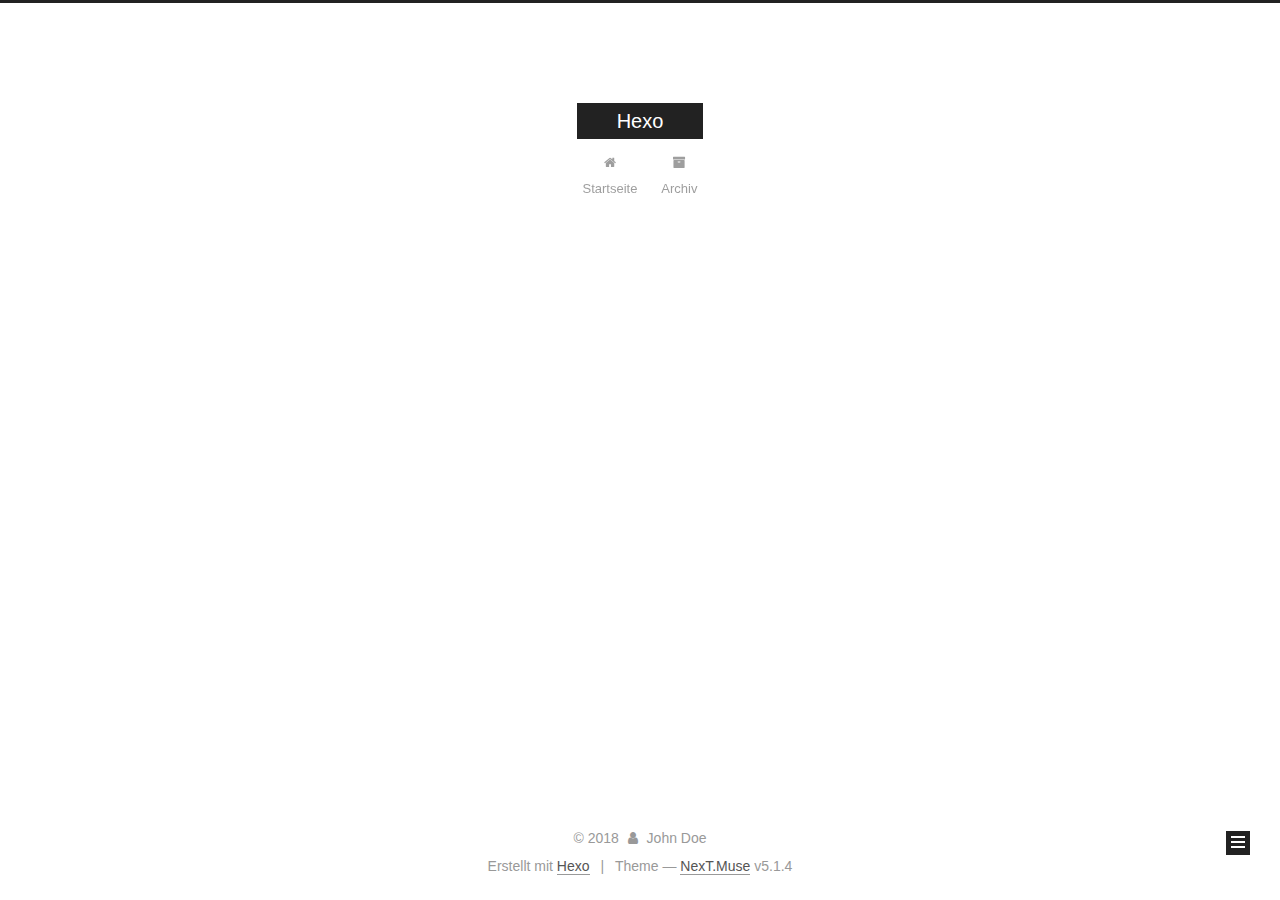
<file: tags/teach/index.html>
<!DOCTYPE html>



  


<html class="theme-next muse use-motion" lang="">
<head>
  <meta charset="UTF-8"/>
<meta http-equiv="X-UA-Compatible" content="IE=edge" />
<meta name="viewport" content="width=device-width, initial-scale=1, maximum-scale=1"/>
<meta name="theme-color" content="#222">









<meta http-equiv="Cache-Control" content="no-transform" />
<meta http-equiv="Cache-Control" content="no-siteapp" />
















  
  
  <link href="/lib/fancybox/source/jquery.fancybox.css?v=2.1.5" rel="stylesheet" type="text/css" />







<link href="/lib/font-awesome/css/font-awesome.min.css?v=4.6.2" rel="stylesheet" type="text/css" />

<link href="/css/main.css?v=5.1.4" rel="stylesheet" type="text/css" />


  <link rel="apple-touch-icon" sizes="180x180" href="/images/apple-touch-icon-next.png?v=5.1.4">


  <link rel="icon" type="image/png" sizes="32x32" href="/images/favicon-32x32-next.png?v=5.1.4">


  <link rel="icon" type="image/png" sizes="16x16" href="/images/favicon-16x16-next.png?v=5.1.4">


  <link rel="mask-icon" href="/images/logo.svg?v=5.1.4" color="#222">





  <meta name="keywords" content="Hexo, NexT" />










<meta property="og:type" content="website">
<meta property="og:title" content="Hexo">
<meta property="og:url" content="http://yoursite.com/tags/teach/index.html">
<meta property="og:site_name" content="Hexo">
<meta name="twitter:card" content="summary">
<meta name="twitter:title" content="Hexo">



<script type="text/javascript" id="hexo.configurations">
  var NexT = window.NexT || {};
  var CONFIG = {
    root: '/',
    scheme: 'Muse',
    version: '5.1.4',
    sidebar: {"position":"left","display":"post","offset":12,"b2t":false,"scrollpercent":false,"onmobile":false},
    fancybox: true,
    tabs: true,
    motion: {"enable":true,"async":false,"transition":{"post_block":"fadeIn","post_header":"slideDownIn","post_body":"slideDownIn","coll_header":"slideLeftIn","sidebar":"slideUpIn"}},
    duoshuo: {
      userId: '0',
      author: 'Author'
    },
    algolia: {
      applicationID: '',
      apiKey: '',
      indexName: '',
      hits: {"per_page":10},
      labels: {"input_placeholder":"Search for Posts","hits_empty":"We didn't find any results for the search: ${query}","hits_stats":"${hits} results found in ${time} ms"}
    }
  };
</script>



  <link rel="canonical" href="http://yoursite.com/tags/teach/"/>





  <title>Tag: teach | Hexo</title>
  








</head>

<body itemscope itemtype="http://schema.org/WebPage" lang="">

  
  
    
  

  <div class="container sidebar-position-left ">
    <div class="headband"></div>

    <header id="header" class="header" itemscope itemtype="http://schema.org/WPHeader">
      <div class="header-inner"><div class="site-brand-wrapper">
  <div class="site-meta ">
    

    <div class="custom-logo-site-title">
      <a href="/"  class="brand" rel="start">
        <span class="logo-line-before"><i></i></span>
        <span class="site-title">Hexo</span>
        <span class="logo-line-after"><i></i></span>
      </a>
    </div>
      
        <p class="site-subtitle"></p>
      
  </div>

  <div class="site-nav-toggle">
    <button>
      <span class="btn-bar"></span>
      <span class="btn-bar"></span>
      <span class="btn-bar"></span>
    </button>
  </div>
</div>

<nav class="site-nav">
  

  
    <ul id="menu" class="menu">
      
        
        <li class="menu-item menu-item-home">
          <a href="/" rel="section">
            
              <i class="menu-item-icon fa fa-fw fa-home"></i> <br />
            
            Startseite
          </a>
        </li>
      
        
        <li class="menu-item menu-item-archives">
          <a href="/archives/" rel="section">
            
              <i class="menu-item-icon fa fa-fw fa-archive"></i> <br />
            
            Archiv
          </a>
        </li>
      

      
    </ul>
  

  
</nav>



 </div>
    </header>

    <main id="main" class="main">
      <div class="main-inner">
        <div class="content-wrap">
          <div id="content" class="content">
            

  
  
  
  <div class="post-block tag">

    <div id="posts" class="posts-collapse">
      <div class="collection-title">
        <h1>teach<small>Tag</small>
        </h1>
      </div>

      
        

  <article class="post post-type-normal" itemscope itemtype="http://schema.org/Article">
    <header class="post-header">

      <h2 class="post-title">
        
            <a class="post-title-link" href="/2018/03/03/将github-io博客绑定到自己的域名/" itemprop="url">
              
                <span itemprop="name">将github.io博客绑定到自己的域名</span>
              
            </a>
        
      </h2>

      <div class="post-meta">
        <time class="post-time" itemprop="dateCreated"
              datetime="2018-03-03T17:03:14+08:00"
              content="2018-03-03" >
          03-03
        </time>
      </div>

    </header>
  </article>


      
    </div>

  </div>
  
  
  

  


          </div>
          


          

        </div>
        
          
  
  <div class="sidebar-toggle">
    <div class="sidebar-toggle-line-wrap">
      <span class="sidebar-toggle-line sidebar-toggle-line-first"></span>
      <span class="sidebar-toggle-line sidebar-toggle-line-middle"></span>
      <span class="sidebar-toggle-line sidebar-toggle-line-last"></span>
    </div>
  </div>

  <aside id="sidebar" class="sidebar">
    
    <div class="sidebar-inner">

      

      

      <section class="site-overview-wrap sidebar-panel sidebar-panel-active">
        <div class="site-overview">
          <div class="site-author motion-element" itemprop="author" itemscope itemtype="http://schema.org/Person">
            
              <p class="site-author-name" itemprop="name">John Doe</p>
              <p class="site-description motion-element" itemprop="description"></p>
          </div>

          <nav class="site-state motion-element">

            
              <div class="site-state-item site-state-posts">
              
                <a href="/archives/">
              
                  <span class="site-state-item-count">3</span>
                  <span class="site-state-item-name">Artikel</span>
                </a>
              </div>
            

            

            
              
              
              <div class="site-state-item site-state-tags">
                
                  <span class="site-state-item-count">2</span>
                  <span class="site-state-item-name">Tags</span>
                
              </div>
            

          </nav>

          

          

          
          

          
          

          

        </div>
      </section>

      

      

    </div>
  </aside>


        
      </div>
    </main>

    <footer id="footer" class="footer">
      <div class="footer-inner">
        <div class="copyright">&copy; <span itemprop="copyrightYear">2018</span>
  <span class="with-love">
    <i class="fa fa-user"></i>
  </span>
  <span class="author" itemprop="copyrightHolder">John Doe</span>

  
</div>


  <div class="powered-by">Erstellt mit  <a class="theme-link" target="_blank" href="https://hexo.io">Hexo</a></div>



  <span class="post-meta-divider">|</span>



  <div class="theme-info">Theme &mdash; <a class="theme-link" target="_blank" href="https://github.com/iissnan/hexo-theme-next">NexT.Muse</a> v5.1.4</div>




        







        
      </div>
    </footer>

    
      <div class="back-to-top">
        <i class="fa fa-arrow-up"></i>
        
      </div>
    

    

  </div>

  

<script type="text/javascript">
  if (Object.prototype.toString.call(window.Promise) !== '[object Function]') {
    window.Promise = null;
  }
</script>









  












  
  
    <script type="text/javascript" src="/lib/jquery/index.js?v=2.1.3"></script>
  

  
  
    <script type="text/javascript" src="/lib/fastclick/lib/fastclick.min.js?v=1.0.6"></script>
  

  
  
    <script type="text/javascript" src="/lib/jquery_lazyload/jquery.lazyload.js?v=1.9.7"></script>
  

  
  
    <script type="text/javascript" src="/lib/velocity/velocity.min.js?v=1.2.1"></script>
  

  
  
    <script type="text/javascript" src="/lib/velocity/velocity.ui.min.js?v=1.2.1"></script>
  

  
  
    <script type="text/javascript" src="/lib/fancybox/source/jquery.fancybox.pack.js?v=2.1.5"></script>
  


  


  <script type="text/javascript" src="/js/src/utils.js?v=5.1.4"></script>

  <script type="text/javascript" src="/js/src/motion.js?v=5.1.4"></script>



  
  

  

  


  <script type="text/javascript" src="/js/src/bootstrap.js?v=5.1.4"></script>



  


  




	





  





  












  





  

  

  

  
  

  

  

  

</body>
</html>
</file>
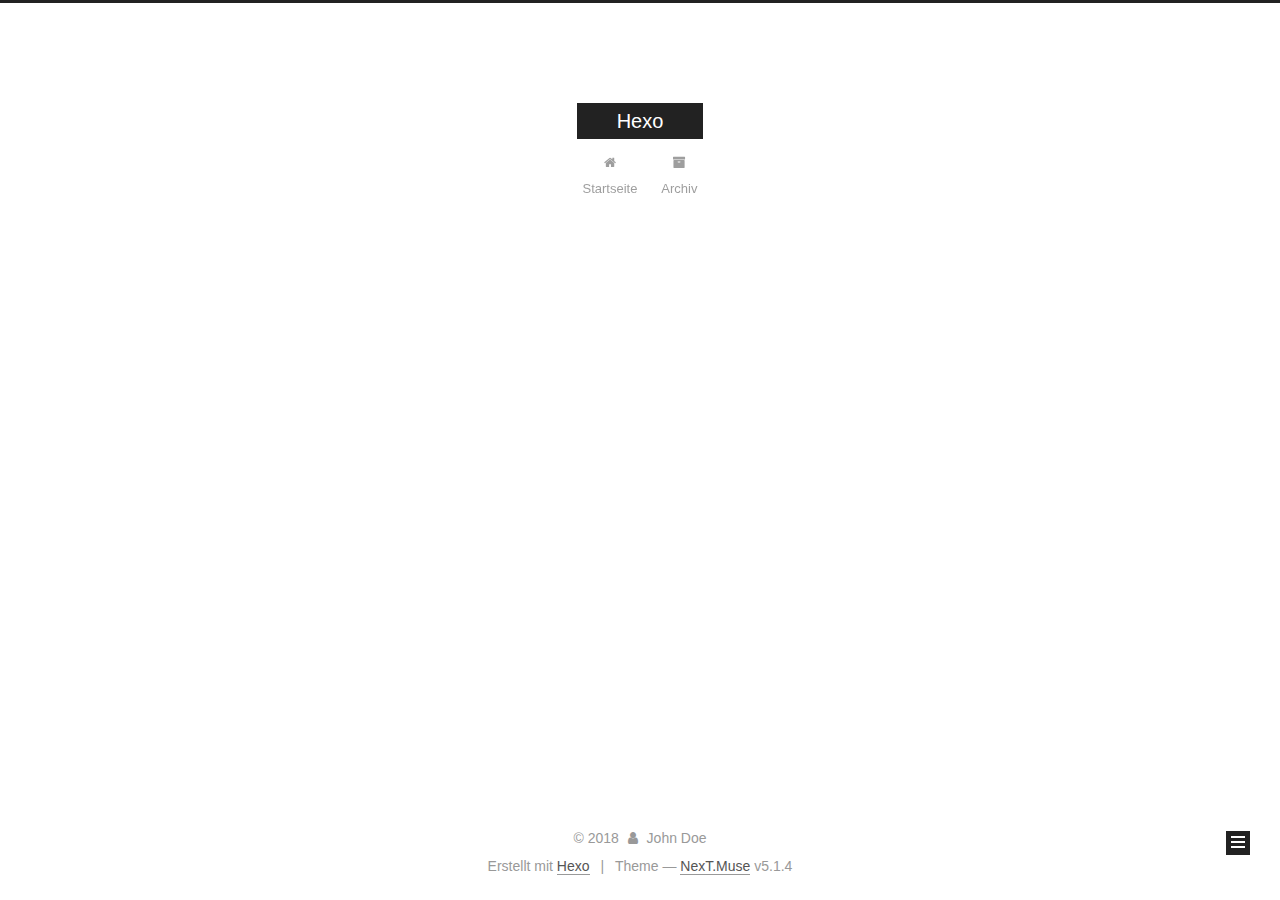
<file: archives/2018/03/index.html>
<!DOCTYPE html>



  


<html class="theme-next muse use-motion" lang="">
<head>
  <meta charset="UTF-8"/>
<meta http-equiv="X-UA-Compatible" content="IE=edge" />
<meta name="viewport" content="width=device-width, initial-scale=1, maximum-scale=1"/>
<meta name="theme-color" content="#222">









<meta http-equiv="Cache-Control" content="no-transform" />
<meta http-equiv="Cache-Control" content="no-siteapp" />
















  
  
  <link href="/lib/fancybox/source/jquery.fancybox.css?v=2.1.5" rel="stylesheet" type="text/css" />







<link href="/lib/font-awesome/css/font-awesome.min.css?v=4.6.2" rel="stylesheet" type="text/css" />

<link href="/css/main.css?v=5.1.4" rel="stylesheet" type="text/css" />


  <link rel="apple-touch-icon" sizes="180x180" href="/images/apple-touch-icon-next.png?v=5.1.4">


  <link rel="icon" type="image/png" sizes="32x32" href="/images/favicon-32x32-next.png?v=5.1.4">


  <link rel="icon" type="image/png" sizes="16x16" href="/images/favicon-16x16-next.png?v=5.1.4">


  <link rel="mask-icon" href="/images/logo.svg?v=5.1.4" color="#222">





  <meta name="keywords" content="Hexo, NexT" />










<meta property="og:type" content="website">
<meta property="og:title" content="Hexo">
<meta property="og:url" content="http://yoursite.com/archives/2018/03/index.html">
<meta property="og:site_name" content="Hexo">
<meta name="twitter:card" content="summary">
<meta name="twitter:title" content="Hexo">



<script type="text/javascript" id="hexo.configurations">
  var NexT = window.NexT || {};
  var CONFIG = {
    root: '/',
    scheme: 'Muse',
    version: '5.1.4',
    sidebar: {"position":"left","display":"post","offset":12,"b2t":false,"scrollpercent":false,"onmobile":false},
    fancybox: true,
    tabs: true,
    motion: {"enable":true,"async":false,"transition":{"post_block":"fadeIn","post_header":"slideDownIn","post_body":"slideDownIn","coll_header":"slideLeftIn","sidebar":"slideUpIn"}},
    duoshuo: {
      userId: '0',
      author: 'Author'
    },
    algolia: {
      applicationID: '',
      apiKey: '',
      indexName: '',
      hits: {"per_page":10},
      labels: {"input_placeholder":"Search for Posts","hits_empty":"We didn't find any results for the search: ${query}","hits_stats":"${hits} results found in ${time} ms"}
    }
  };
</script>



  <link rel="canonical" href="http://yoursite.com/archives/2018/03/"/>





  <title>Archiv | Hexo</title>
  








</head>

<body itemscope itemtype="http://schema.org/WebPage" lang="">

  
  
    
  

  <div class="container sidebar-position-left page-archive">
    <div class="headband"></div>

    <header id="header" class="header" itemscope itemtype="http://schema.org/WPHeader">
      <div class="header-inner"><div class="site-brand-wrapper">
  <div class="site-meta ">
    

    <div class="custom-logo-site-title">
      <a href="/"  class="brand" rel="start">
        <span class="logo-line-before"><i></i></span>
        <span class="site-title">Hexo</span>
        <span class="logo-line-after"><i></i></span>
      </a>
    </div>
      
        <p class="site-subtitle"></p>
      
  </div>

  <div class="site-nav-toggle">
    <button>
      <span class="btn-bar"></span>
      <span class="btn-bar"></span>
      <span class="btn-bar"></span>
    </button>
  </div>
</div>

<nav class="site-nav">
  

  
    <ul id="menu" class="menu">
      
        
        <li class="menu-item menu-item-home">
          <a href="/" rel="section">
            
              <i class="menu-item-icon fa fa-fw fa-home"></i> <br />
            
            Startseite
          </a>
        </li>
      
        
        <li class="menu-item menu-item-archives">
          <a href="/archives/" rel="section">
            
              <i class="menu-item-icon fa fa-fw fa-archive"></i> <br />
            
            Archiv
          </a>
        </li>
      

      
    </ul>
  

  
</nav>



 </div>
    </header>

    <main id="main" class="main">
      <div class="main-inner">
        <div class="content-wrap">
          <div id="content" class="content">
            

  
  
  
  <div class="post-block archive">
    <div id="posts" class="posts-collapse">
      <span class="archive-move-on"></span>

      <span class="archive-page-counter">
        
        
        
          
        
        Öhm..! Insgesamt 3 Artikel. Bleib dran.
      </span>

      

        
        
        

        
          
          <div class="collection-title">
            <h1 class="archive-year" id="archive-year-2018">2018</h1>
          </div>
        
        

        

  <article class="post post-type-normal" itemscope itemtype="http://schema.org/Article">
    <header class="post-header">

      <h2 class="post-title">
        
            <a class="post-title-link" href="/2018/03/03/将github-io博客绑定到自己的域名/" itemprop="url">
              
                <span itemprop="name">将github.io博客绑定到自己的域名</span>
              
            </a>
        
      </h2>

      <div class="post-meta">
        <time class="post-time" itemprop="dateCreated"
              datetime="2018-03-03T17:03:14+08:00"
              content="2018-03-03" >
          03-03
        </time>
      </div>

    </header>
  </article>



      

        
        
        

        
        

        

  <article class="post post-type-normal" itemscope itemtype="http://schema.org/Article">
    <header class="post-header">

      <h2 class="post-title">
        
            <a class="post-title-link" href="/2018/03/03/Java学习笔记-一/" itemprop="url">
              
                <span itemprop="name">Java学习笔记(一)</span>
              
            </a>
        
      </h2>

      <div class="post-meta">
        <time class="post-time" itemprop="dateCreated"
              datetime="2018-03-03T16:22:16+08:00"
              content="2018-03-03" >
          03-03
        </time>
      </div>

    </header>
  </article>



      

        
        
        

        
        

        

  <article class="post post-type-normal" itemscope itemtype="http://schema.org/Article">
    <header class="post-header">

      <h2 class="post-title">
        
            <a class="post-title-link" href="/2018/03/03/hello-world/" itemprop="url">
              
                <span itemprop="name">Hello World</span>
              
            </a>
        
      </h2>

      <div class="post-meta">
        <time class="post-time" itemprop="dateCreated"
              datetime="2018-03-03T14:07:44+08:00"
              content="2018-03-03" >
          03-03
        </time>
      </div>

    </header>
  </article>



      

    </div>
  </div>
  
  
  

  



          </div>
          


          

        </div>
        
          
  
  <div class="sidebar-toggle">
    <div class="sidebar-toggle-line-wrap">
      <span class="sidebar-toggle-line sidebar-toggle-line-first"></span>
      <span class="sidebar-toggle-line sidebar-toggle-line-middle"></span>
      <span class="sidebar-toggle-line sidebar-toggle-line-last"></span>
    </div>
  </div>

  <aside id="sidebar" class="sidebar">
    
    <div class="sidebar-inner">

      

      

      <section class="site-overview-wrap sidebar-panel sidebar-panel-active">
        <div class="site-overview">
          <div class="site-author motion-element" itemprop="author" itemscope itemtype="http://schema.org/Person">
            
              <p class="site-author-name" itemprop="name">John Doe</p>
              <p class="site-description motion-element" itemprop="description"></p>
          </div>

          <nav class="site-state motion-element">

            
              <div class="site-state-item site-state-posts">
              
                <a href="/archives/">
              
                  <span class="site-state-item-count">3</span>
                  <span class="site-state-item-name">Artikel</span>
                </a>
              </div>
            

            

            
              
              
              <div class="site-state-item site-state-tags">
                
                  <span class="site-state-item-count">2</span>
                  <span class="site-state-item-name">Tags</span>
                
              </div>
            

          </nav>

          

          

          
          

          
          

          

        </div>
      </section>

      

      

    </div>
  </aside>


        
      </div>
    </main>

    <footer id="footer" class="footer">
      <div class="footer-inner">
        <div class="copyright">&copy; <span itemprop="copyrightYear">2018</span>
  <span class="with-love">
    <i class="fa fa-user"></i>
  </span>
  <span class="author" itemprop="copyrightHolder">John Doe</span>

  
</div>


  <div class="powered-by">Erstellt mit  <a class="theme-link" target="_blank" href="https://hexo.io">Hexo</a></div>



  <span class="post-meta-divider">|</span>



  <div class="theme-info">Theme &mdash; <a class="theme-link" target="_blank" href="https://github.com/iissnan/hexo-theme-next">NexT.Muse</a> v5.1.4</div>




        







        
      </div>
    </footer>

    
      <div class="back-to-top">
        <i class="fa fa-arrow-up"></i>
        
      </div>
    

    

  </div>

  

<script type="text/javascript">
  if (Object.prototype.toString.call(window.Promise) !== '[object Function]') {
    window.Promise = null;
  }
</script>









  












  
  
    <script type="text/javascript" src="/lib/jquery/index.js?v=2.1.3"></script>
  

  
  
    <script type="text/javascript" src="/lib/fastclick/lib/fastclick.min.js?v=1.0.6"></script>
  

  
  
    <script type="text/javascript" src="/lib/jquery_lazyload/jquery.lazyload.js?v=1.9.7"></script>
  

  
  
    <script type="text/javascript" src="/lib/velocity/velocity.min.js?v=1.2.1"></script>
  

  
  
    <script type="text/javascript" src="/lib/velocity/velocity.ui.min.js?v=1.2.1"></script>
  

  
  
    <script type="text/javascript" src="/lib/fancybox/source/jquery.fancybox.pack.js?v=2.1.5"></script>
  


  


  <script type="text/javascript" src="/js/src/utils.js?v=5.1.4"></script>

  <script type="text/javascript" src="/js/src/motion.js?v=5.1.4"></script>



  
  

  

  


  <script type="text/javascript" src="/js/src/bootstrap.js?v=5.1.4"></script>



  


  




	





  





  












  





  

  

  

  
  

  

  

  

</body>
</html>
</file>
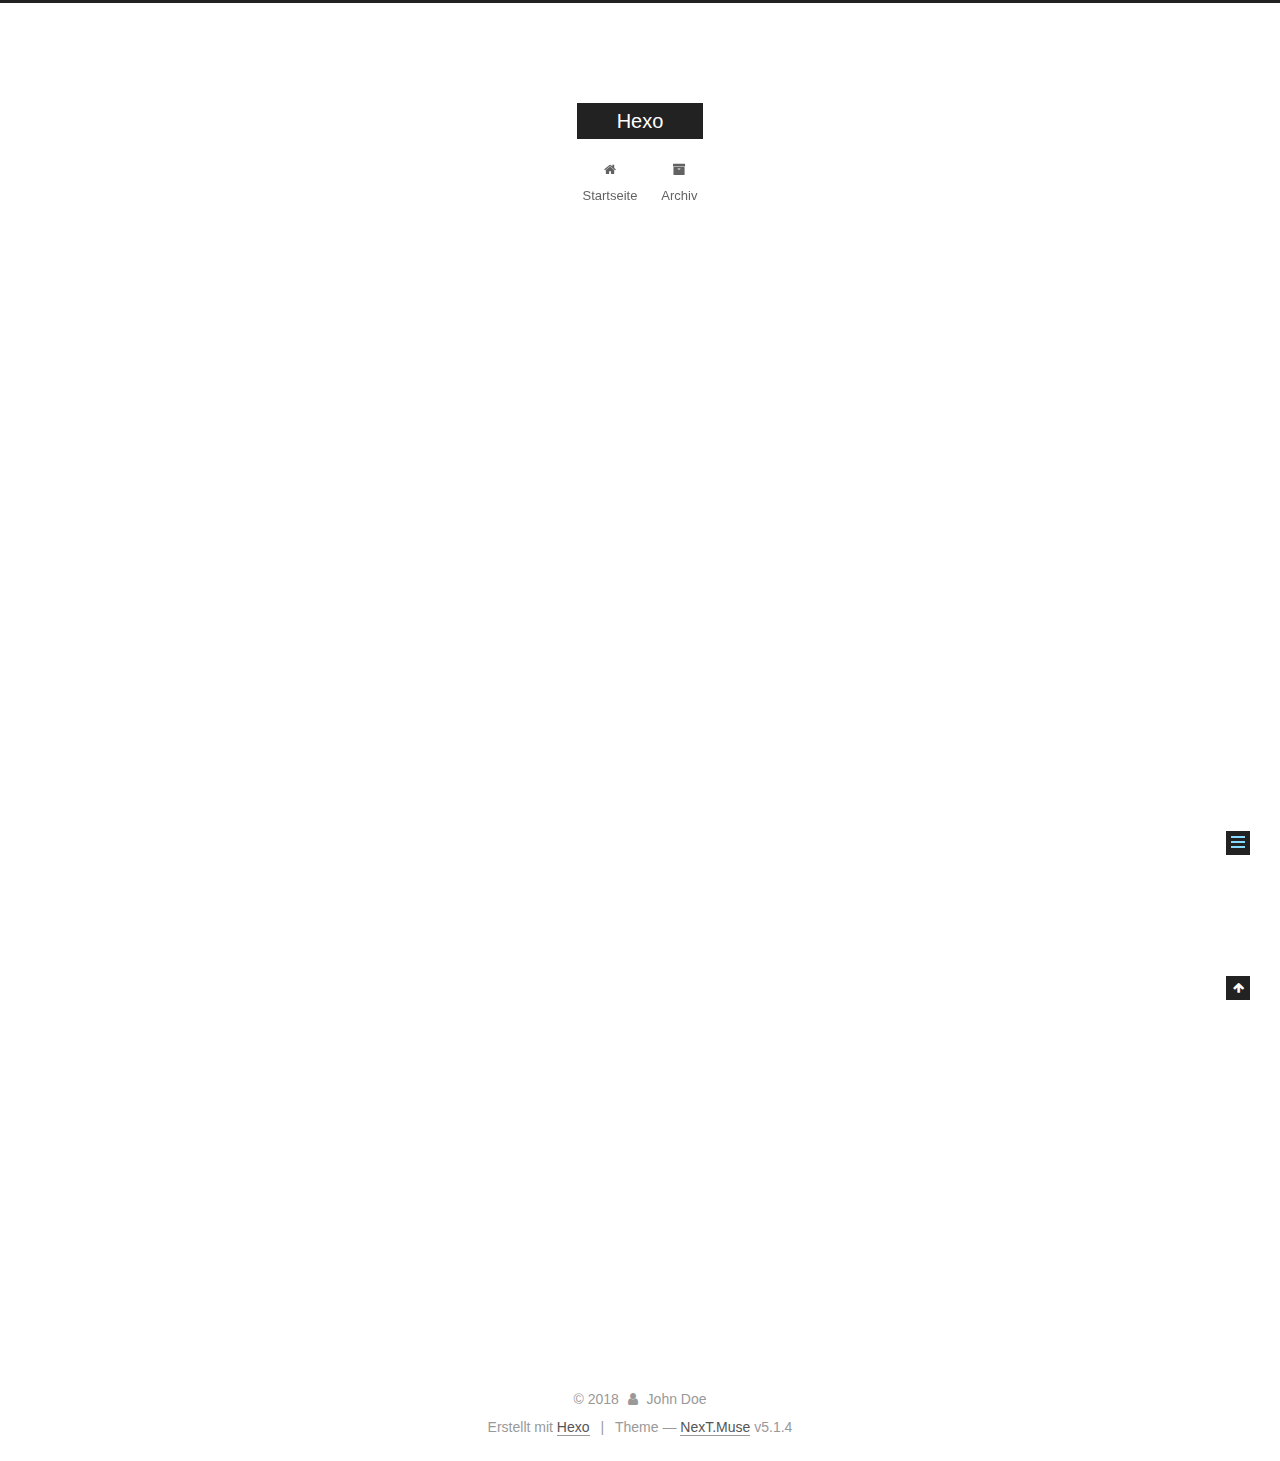
<file: 2018/03/03/hello-world/index.html>
<!DOCTYPE html>



  


<html class="theme-next muse use-motion" lang="">
<head>
  <meta charset="UTF-8"/>
<meta http-equiv="X-UA-Compatible" content="IE=edge" />
<meta name="viewport" content="width=device-width, initial-scale=1, maximum-scale=1"/>
<meta name="theme-color" content="#222">









<meta http-equiv="Cache-Control" content="no-transform" />
<meta http-equiv="Cache-Control" content="no-siteapp" />
















  
  
  <link href="/lib/fancybox/source/jquery.fancybox.css?v=2.1.5" rel="stylesheet" type="text/css" />







<link href="/lib/font-awesome/css/font-awesome.min.css?v=4.6.2" rel="stylesheet" type="text/css" />

<link href="/css/main.css?v=5.1.4" rel="stylesheet" type="text/css" />


  <link rel="apple-touch-icon" sizes="180x180" href="/images/apple-touch-icon-next.png?v=5.1.4">


  <link rel="icon" type="image/png" sizes="32x32" href="/images/favicon-32x32-next.png?v=5.1.4">


  <link rel="icon" type="image/png" sizes="16x16" href="/images/favicon-16x16-next.png?v=5.1.4">


  <link rel="mask-icon" href="/images/logo.svg?v=5.1.4" color="#222">





  <meta name="keywords" content="Hexo, NexT" />










<meta name="description" content="Welcome to Hexo! This is your very first post. Check documentation for more info. If you get any problems when using Hexo, you can find the answer in troubleshooting or you can ask me on GitHub. Quick">
<meta property="og:type" content="article">
<meta property="og:title" content="Hello World">
<meta property="og:url" content="http://yoursite.com/2018/03/03/hello-world/index.html">
<meta property="og:site_name" content="Hexo">
<meta property="og:description" content="Welcome to Hexo! This is your very first post. Check documentation for more info. If you get any problems when using Hexo, you can find the answer in troubleshooting or you can ask me on GitHub. Quick">
<meta property="og:updated_time" content="2018-03-03T06:07:44.109Z">
<meta name="twitter:card" content="summary">
<meta name="twitter:title" content="Hello World">
<meta name="twitter:description" content="Welcome to Hexo! This is your very first post. Check documentation for more info. If you get any problems when using Hexo, you can find the answer in troubleshooting or you can ask me on GitHub. Quick">



<script type="text/javascript" id="hexo.configurations">
  var NexT = window.NexT || {};
  var CONFIG = {
    root: '/',
    scheme: 'Muse',
    version: '5.1.4',
    sidebar: {"position":"left","display":"post","offset":12,"b2t":false,"scrollpercent":false,"onmobile":false},
    fancybox: true,
    tabs: true,
    motion: {"enable":true,"async":false,"transition":{"post_block":"fadeIn","post_header":"slideDownIn","post_body":"slideDownIn","coll_header":"slideLeftIn","sidebar":"slideUpIn"}},
    duoshuo: {
      userId: '0',
      author: 'Author'
    },
    algolia: {
      applicationID: '',
      apiKey: '',
      indexName: '',
      hits: {"per_page":10},
      labels: {"input_placeholder":"Search for Posts","hits_empty":"We didn't find any results for the search: ${query}","hits_stats":"${hits} results found in ${time} ms"}
    }
  };
</script>



  <link rel="canonical" href="http://yoursite.com/2018/03/03/hello-world/"/>





  <title>Hello World | Hexo</title>
  








</head>

<body itemscope itemtype="http://schema.org/WebPage" lang="">

  
  
    
  

  <div class="container sidebar-position-left page-post-detail">
    <div class="headband"></div>

    <header id="header" class="header" itemscope itemtype="http://schema.org/WPHeader">
      <div class="header-inner"><div class="site-brand-wrapper">
  <div class="site-meta ">
    

    <div class="custom-logo-site-title">
      <a href="/"  class="brand" rel="start">
        <span class="logo-line-before"><i></i></span>
        <span class="site-title">Hexo</span>
        <span class="logo-line-after"><i></i></span>
      </a>
    </div>
      
        <p class="site-subtitle"></p>
      
  </div>

  <div class="site-nav-toggle">
    <button>
      <span class="btn-bar"></span>
      <span class="btn-bar"></span>
      <span class="btn-bar"></span>
    </button>
  </div>
</div>

<nav class="site-nav">
  

  
    <ul id="menu" class="menu">
      
        
        <li class="menu-item menu-item-home">
          <a href="/" rel="section">
            
              <i class="menu-item-icon fa fa-fw fa-home"></i> <br />
            
            Startseite
          </a>
        </li>
      
        
        <li class="menu-item menu-item-archives">
          <a href="/archives/" rel="section">
            
              <i class="menu-item-icon fa fa-fw fa-archive"></i> <br />
            
            Archiv
          </a>
        </li>
      

      
    </ul>
  

  
</nav>



 </div>
    </header>

    <main id="main" class="main">
      <div class="main-inner">
        <div class="content-wrap">
          <div id="content" class="content">
            

  <div id="posts" class="posts-expand">
    

  

  
  
  

  <article class="post post-type-normal" itemscope itemtype="http://schema.org/Article">
  
  
  
  <div class="post-block">
    <link itemprop="mainEntityOfPage" href="http://yoursite.com/2018/03/03/hello-world/">

    <span hidden itemprop="author" itemscope itemtype="http://schema.org/Person">
      <meta itemprop="name" content="John Doe">
      <meta itemprop="description" content="">
      <meta itemprop="image" content="/images/avatar.gif">
    </span>

    <span hidden itemprop="publisher" itemscope itemtype="http://schema.org/Organization">
      <meta itemprop="name" content="Hexo">
    </span>

    
      <header class="post-header">

        
        
          <h1 class="post-title" itemprop="name headline">Hello World</h1>
        

        <div class="post-meta">
          <span class="post-time">
            
              <span class="post-meta-item-icon">
                <i class="fa fa-calendar-o"></i>
              </span>
              
                <span class="post-meta-item-text">Veröffentlicht am</span>
              
              <time title="Post created" itemprop="dateCreated datePublished" datetime="2018-03-03T14:07:44+08:00">
                2018-03-03
              </time>
            

            

            
          </span>

          

          
            
          

          
          

          

          

          

        </div>
      </header>
    

    
    
    
    <div class="post-body" itemprop="articleBody">

      
      

      
        <p>Welcome to <a href="https://hexo.io/" target="_blank" rel="noopener">Hexo</a>! This is your very first post. Check <a href="https://hexo.io/docs/" target="_blank" rel="noopener">documentation</a> for more info. If you get any problems when using Hexo, you can find the answer in <a href="https://hexo.io/docs/troubleshooting.html" target="_blank" rel="noopener">troubleshooting</a> or you can ask me on <a href="https://github.com/hexojs/hexo/issues" target="_blank" rel="noopener">GitHub</a>.</p>
<h2 id="Quick-Start"><a href="#Quick-Start" class="headerlink" title="Quick Start"></a>Quick Start</h2><h3 id="Create-a-new-post"><a href="#Create-a-new-post" class="headerlink" title="Create a new post"></a>Create a new post</h3><figure class="highlight bash"><table><tr><td class="gutter"><pre><span class="line">1</span><br></pre></td><td class="code"><pre><span class="line">$ hexo new <span class="string">"My New Post"</span></span><br></pre></td></tr></table></figure>
<p>More info: <a href="https://hexo.io/docs/writing.html" target="_blank" rel="noopener">Writing</a></p>
<h3 id="Run-server"><a href="#Run-server" class="headerlink" title="Run server"></a>Run server</h3><figure class="highlight bash"><table><tr><td class="gutter"><pre><span class="line">1</span><br></pre></td><td class="code"><pre><span class="line">$ hexo server</span><br></pre></td></tr></table></figure>
<p>More info: <a href="https://hexo.io/docs/server.html" target="_blank" rel="noopener">Server</a></p>
<h3 id="Generate-static-files"><a href="#Generate-static-files" class="headerlink" title="Generate static files"></a>Generate static files</h3><figure class="highlight bash"><table><tr><td class="gutter"><pre><span class="line">1</span><br></pre></td><td class="code"><pre><span class="line">$ hexo generate</span><br></pre></td></tr></table></figure>
<p>More info: <a href="https://hexo.io/docs/generating.html" target="_blank" rel="noopener">Generating</a></p>
<h3 id="Deploy-to-remote-sites"><a href="#Deploy-to-remote-sites" class="headerlink" title="Deploy to remote sites"></a>Deploy to remote sites</h3><figure class="highlight bash"><table><tr><td class="gutter"><pre><span class="line">1</span><br></pre></td><td class="code"><pre><span class="line">$ hexo deploy</span><br></pre></td></tr></table></figure>
<p>More info: <a href="https://hexo.io/docs/deployment.html" target="_blank" rel="noopener">Deployment</a></p>

      
    </div>
    
    
    

    

    

    

    <footer class="post-footer">
      

      
      
      

      
        <div class="post-nav">
          <div class="post-nav-next post-nav-item">
            
          </div>

          <span class="post-nav-divider"></span>

          <div class="post-nav-prev post-nav-item">
            
              <a href="/2018/03/03/Java学习笔记-一/" rel="prev" title="Java学习笔记(一)">
                Java学习笔记(一) <i class="fa fa-chevron-right"></i>
              </a>
            
          </div>
        </div>
      

      
      
    </footer>
  </div>
  
  
  
  </article>



    <div class="post-spread">
      
    </div>
  </div>


          </div>
          


          

  



        </div>
        
          
  
  <div class="sidebar-toggle">
    <div class="sidebar-toggle-line-wrap">
      <span class="sidebar-toggle-line sidebar-toggle-line-first"></span>
      <span class="sidebar-toggle-line sidebar-toggle-line-middle"></span>
      <span class="sidebar-toggle-line sidebar-toggle-line-last"></span>
    </div>
  </div>

  <aside id="sidebar" class="sidebar">
    
    <div class="sidebar-inner">

      

      
        <ul class="sidebar-nav motion-element">
          <li class="sidebar-nav-toc sidebar-nav-active" data-target="post-toc-wrap">
            Inhaltsverzeichnis
          </li>
          <li class="sidebar-nav-overview" data-target="site-overview-wrap">
            Übersicht
          </li>
        </ul>
      

      <section class="site-overview-wrap sidebar-panel">
        <div class="site-overview">
          <div class="site-author motion-element" itemprop="author" itemscope itemtype="http://schema.org/Person">
            
              <p class="site-author-name" itemprop="name">John Doe</p>
              <p class="site-description motion-element" itemprop="description"></p>
          </div>

          <nav class="site-state motion-element">

            
              <div class="site-state-item site-state-posts">
              
                <a href="/archives/">
              
                  <span class="site-state-item-count">3</span>
                  <span class="site-state-item-name">Artikel</span>
                </a>
              </div>
            

            

            
              
              
              <div class="site-state-item site-state-tags">
                
                  <span class="site-state-item-count">2</span>
                  <span class="site-state-item-name">Tags</span>
                
              </div>
            

          </nav>

          

          

          
          

          
          

          

        </div>
      </section>

      
      <!--noindex-->
        <section class="post-toc-wrap motion-element sidebar-panel sidebar-panel-active">
          <div class="post-toc">

            
              
            

            
              <div class="post-toc-content"><ol class="nav"><li class="nav-item nav-level-2"><a class="nav-link" href="#Quick-Start"><span class="nav-number">1.</span> <span class="nav-text">Quick Start</span></a><ol class="nav-child"><li class="nav-item nav-level-3"><a class="nav-link" href="#Create-a-new-post"><span class="nav-number">1.1.</span> <span class="nav-text">Create a new post</span></a></li><li class="nav-item nav-level-3"><a class="nav-link" href="#Run-server"><span class="nav-number">1.2.</span> <span class="nav-text">Run server</span></a></li><li class="nav-item nav-level-3"><a class="nav-link" href="#Generate-static-files"><span class="nav-number">1.3.</span> <span class="nav-text">Generate static files</span></a></li><li class="nav-item nav-level-3"><a class="nav-link" href="#Deploy-to-remote-sites"><span class="nav-number">1.4.</span> <span class="nav-text">Deploy to remote sites</span></a></li></ol></li></ol></div>
            

          </div>
        </section>
      <!--/noindex-->
      

      

    </div>
  </aside>


        
      </div>
    </main>

    <footer id="footer" class="footer">
      <div class="footer-inner">
        <div class="copyright">&copy; <span itemprop="copyrightYear">2018</span>
  <span class="with-love">
    <i class="fa fa-user"></i>
  </span>
  <span class="author" itemprop="copyrightHolder">John Doe</span>

  
</div>


  <div class="powered-by">Erstellt mit  <a class="theme-link" target="_blank" href="https://hexo.io">Hexo</a></div>



  <span class="post-meta-divider">|</span>



  <div class="theme-info">Theme &mdash; <a class="theme-link" target="_blank" href="https://github.com/iissnan/hexo-theme-next">NexT.Muse</a> v5.1.4</div>




        







        
      </div>
    </footer>

    
      <div class="back-to-top">
        <i class="fa fa-arrow-up"></i>
        
      </div>
    

    

  </div>

  

<script type="text/javascript">
  if (Object.prototype.toString.call(window.Promise) !== '[object Function]') {
    window.Promise = null;
  }
</script>









  












  
  
    <script type="text/javascript" src="/lib/jquery/index.js?v=2.1.3"></script>
  

  
  
    <script type="text/javascript" src="/lib/fastclick/lib/fastclick.min.js?v=1.0.6"></script>
  

  
  
    <script type="text/javascript" src="/lib/jquery_lazyload/jquery.lazyload.js?v=1.9.7"></script>
  

  
  
    <script type="text/javascript" src="/lib/velocity/velocity.min.js?v=1.2.1"></script>
  

  
  
    <script type="text/javascript" src="/lib/velocity/velocity.ui.min.js?v=1.2.1"></script>
  

  
  
    <script type="text/javascript" src="/lib/fancybox/source/jquery.fancybox.pack.js?v=2.1.5"></script>
  


  


  <script type="text/javascript" src="/js/src/utils.js?v=5.1.4"></script>

  <script type="text/javascript" src="/js/src/motion.js?v=5.1.4"></script>



  
  

  
  <script type="text/javascript" src="/js/src/scrollspy.js?v=5.1.4"></script>
<script type="text/javascript" src="/js/src/post-details.js?v=5.1.4"></script>



  


  <script type="text/javascript" src="/js/src/bootstrap.js?v=5.1.4"></script>



  


  




	





  





  












  





  

  

  

  
  

  

  

  

</body>
</html>
</file>
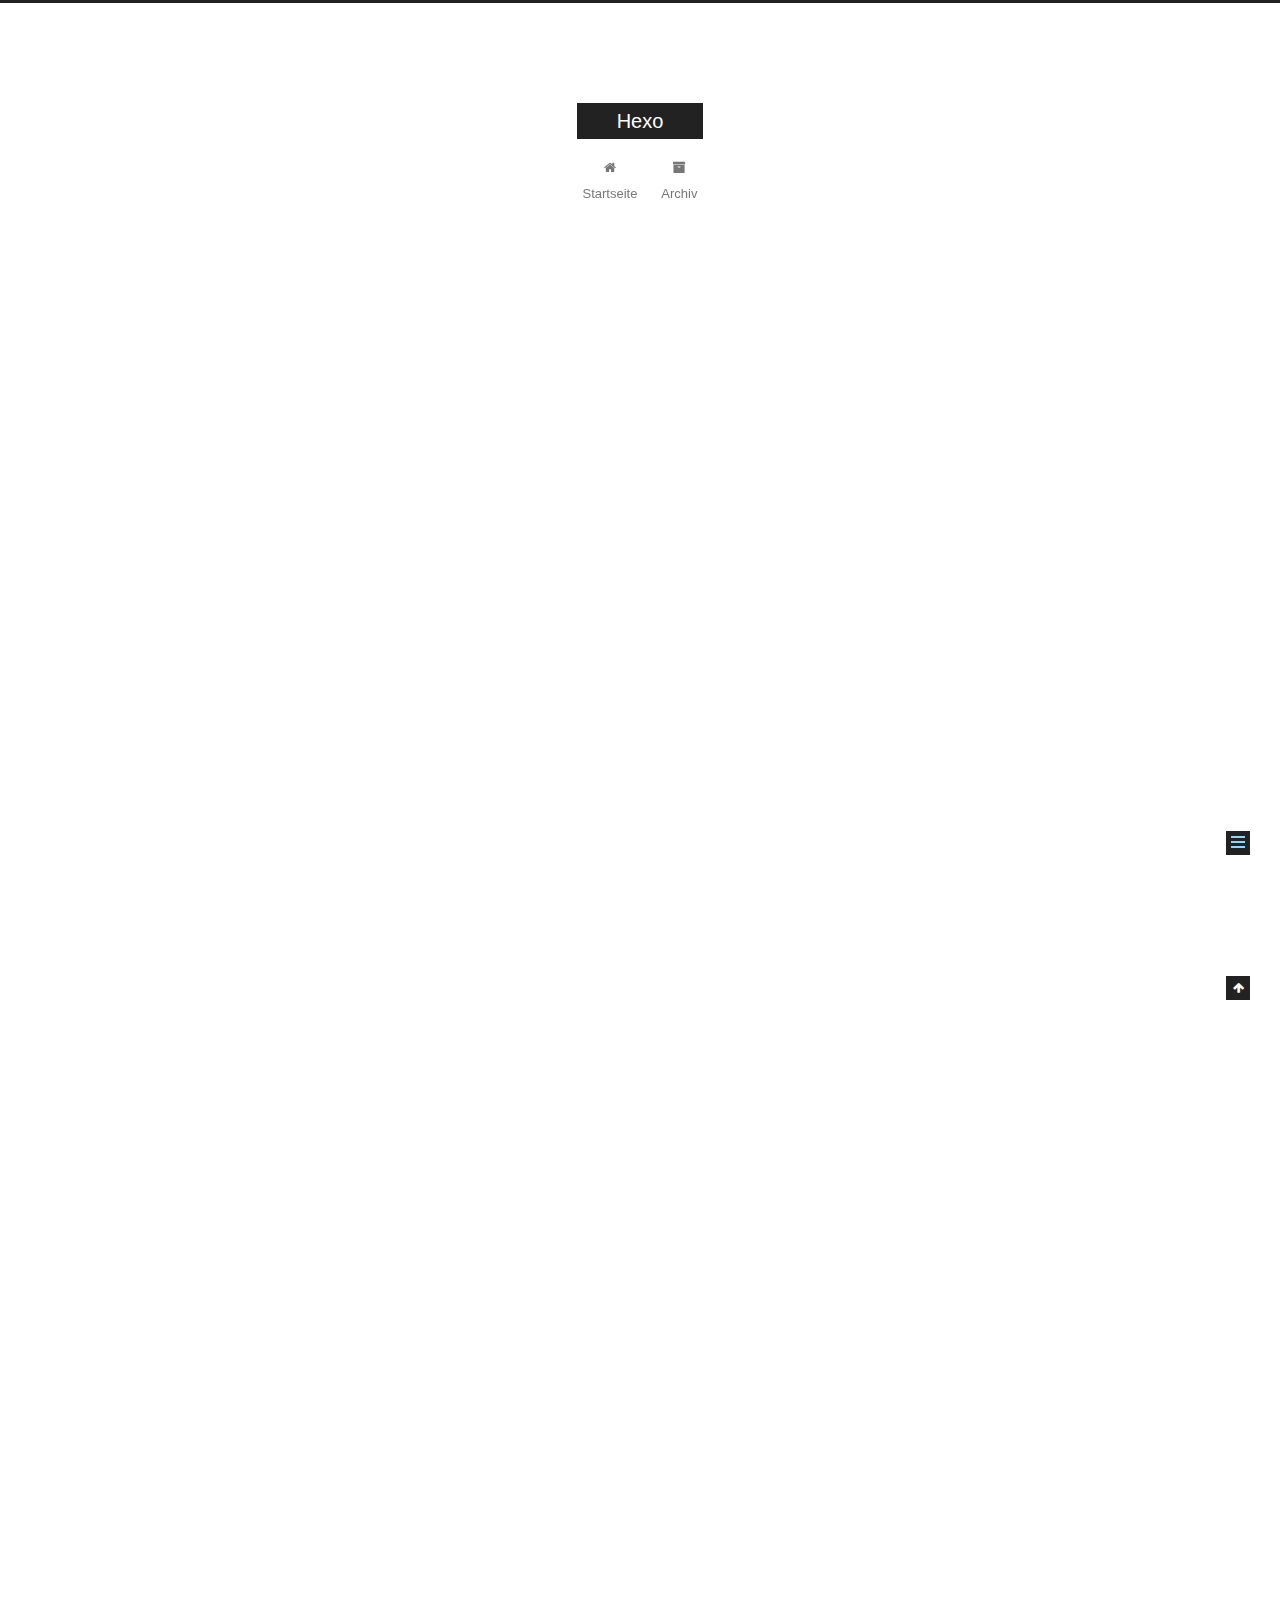
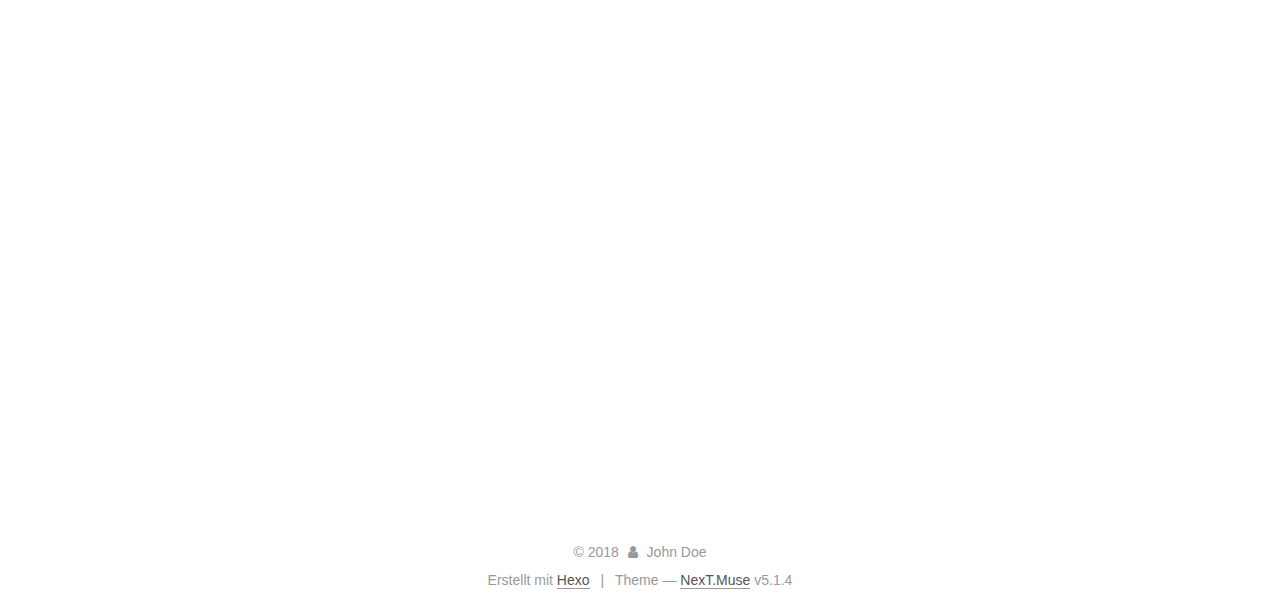
<file: 2018/03/03/Java学习笔记-一/index.html>
<!DOCTYPE html>



  


<html class="theme-next muse use-motion" lang="">
<head>
  <meta charset="UTF-8"/>
<meta http-equiv="X-UA-Compatible" content="IE=edge" />
<meta name="viewport" content="width=device-width, initial-scale=1, maximum-scale=1"/>
<meta name="theme-color" content="#222">









<meta http-equiv="Cache-Control" content="no-transform" />
<meta http-equiv="Cache-Control" content="no-siteapp" />
















  
  
  <link href="/lib/fancybox/source/jquery.fancybox.css?v=2.1.5" rel="stylesheet" type="text/css" />







<link href="/lib/font-awesome/css/font-awesome.min.css?v=4.6.2" rel="stylesheet" type="text/css" />

<link href="/css/main.css?v=5.1.4" rel="stylesheet" type="text/css" />


  <link rel="apple-touch-icon" sizes="180x180" href="/images/apple-touch-icon-next.png?v=5.1.4">


  <link rel="icon" type="image/png" sizes="32x32" href="/images/favicon-32x32-next.png?v=5.1.4">


  <link rel="icon" type="image/png" sizes="16x16" href="/images/favicon-16x16-next.png?v=5.1.4">


  <link rel="mask-icon" href="/images/logo.svg?v=5.1.4" color="#222">





  <meta name="keywords" content="learn," />










<meta name="description" content="1.两个字符串进行比较时，优先采用常量调用方法的方式进行比较;2.对于一个方法来说，如果有返回值，那么源数据可能不变;3.map接口的toString()方法的输出格式是{}，而不是[];4.学习一个新的体系的时候，一定要从顶层接口开始学习。掌握顶层接口所具有的所有抽象方法，因为任何继承自他和他子类的子类都必须要实现他的方法，然后针对底层的类，找出其和父类以及祖宗类相比较的特有方法。5.Strin">
<meta name="keywords" content="learn">
<meta property="og:type" content="article">
<meta property="og:title" content="Java学习笔记(一)">
<meta property="og:url" content="http://yoursite.com/2018/03/03/Java学习笔记-一/index.html">
<meta property="og:site_name" content="Hexo">
<meta property="og:description" content="1.两个字符串进行比较时，优先采用常量调用方法的方式进行比较;2.对于一个方法来说，如果有返回值，那么源数据可能不变;3.map接口的toString()方法的输出格式是{}，而不是[];4.学习一个新的体系的时候，一定要从顶层接口开始学习。掌握顶层接口所具有的所有抽象方法，因为任何继承自他和他子类的子类都必须要实现他的方法，然后针对底层的类，找出其和父类以及祖宗类相比较的特有方法。5.Strin">
<meta property="og:updated_time" content="2018-03-03T09:19:11.002Z">
<meta name="twitter:card" content="summary">
<meta name="twitter:title" content="Java学习笔记(一)">
<meta name="twitter:description" content="1.两个字符串进行比较时，优先采用常量调用方法的方式进行比较;2.对于一个方法来说，如果有返回值，那么源数据可能不变;3.map接口的toString()方法的输出格式是{}，而不是[];4.学习一个新的体系的时候，一定要从顶层接口开始学习。掌握顶层接口所具有的所有抽象方法，因为任何继承自他和他子类的子类都必须要实现他的方法，然后针对底层的类，找出其和父类以及祖宗类相比较的特有方法。5.Strin">



<script type="text/javascript" id="hexo.configurations">
  var NexT = window.NexT || {};
  var CONFIG = {
    root: '/',
    scheme: 'Muse',
    version: '5.1.4',
    sidebar: {"position":"left","display":"post","offset":12,"b2t":false,"scrollpercent":false,"onmobile":false},
    fancybox: true,
    tabs: true,
    motion: {"enable":true,"async":false,"transition":{"post_block":"fadeIn","post_header":"slideDownIn","post_body":"slideDownIn","coll_header":"slideLeftIn","sidebar":"slideUpIn"}},
    duoshuo: {
      userId: '0',
      author: 'Author'
    },
    algolia: {
      applicationID: '',
      apiKey: '',
      indexName: '',
      hits: {"per_page":10},
      labels: {"input_placeholder":"Search for Posts","hits_empty":"We didn't find any results for the search: ${query}","hits_stats":"${hits} results found in ${time} ms"}
    }
  };
</script>



  <link rel="canonical" href="http://yoursite.com/2018/03/03/Java学习笔记-一/"/>





  <title>Java学习笔记(一) | Hexo</title>
  








</head>

<body itemscope itemtype="http://schema.org/WebPage" lang="">

  
  
    
  

  <div class="container sidebar-position-left page-post-detail">
    <div class="headband"></div>

    <header id="header" class="header" itemscope itemtype="http://schema.org/WPHeader">
      <div class="header-inner"><div class="site-brand-wrapper">
  <div class="site-meta ">
    

    <div class="custom-logo-site-title">
      <a href="/"  class="brand" rel="start">
        <span class="logo-line-before"><i></i></span>
        <span class="site-title">Hexo</span>
        <span class="logo-line-after"><i></i></span>
      </a>
    </div>
      
        <p class="site-subtitle"></p>
      
  </div>

  <div class="site-nav-toggle">
    <button>
      <span class="btn-bar"></span>
      <span class="btn-bar"></span>
      <span class="btn-bar"></span>
    </button>
  </div>
</div>

<nav class="site-nav">
  

  
    <ul id="menu" class="menu">
      
        
        <li class="menu-item menu-item-home">
          <a href="/" rel="section">
            
              <i class="menu-item-icon fa fa-fw fa-home"></i> <br />
            
            Startseite
          </a>
        </li>
      
        
        <li class="menu-item menu-item-archives">
          <a href="/archives/" rel="section">
            
              <i class="menu-item-icon fa fa-fw fa-archive"></i> <br />
            
            Archiv
          </a>
        </li>
      

      
    </ul>
  

  
</nav>



 </div>
    </header>

    <main id="main" class="main">
      <div class="main-inner">
        <div class="content-wrap">
          <div id="content" class="content">
            

  <div id="posts" class="posts-expand">
    

  

  
  
  

  <article class="post post-type-normal" itemscope itemtype="http://schema.org/Article">
  
  
  
  <div class="post-block">
    <link itemprop="mainEntityOfPage" href="http://yoursite.com/2018/03/03/Java学习笔记-一/">

    <span hidden itemprop="author" itemscope itemtype="http://schema.org/Person">
      <meta itemprop="name" content="John Doe">
      <meta itemprop="description" content="">
      <meta itemprop="image" content="/images/avatar.gif">
    </span>

    <span hidden itemprop="publisher" itemscope itemtype="http://schema.org/Organization">
      <meta itemprop="name" content="Hexo">
    </span>

    
      <header class="post-header">

        
        
          <h1 class="post-title" itemprop="name headline">Java学习笔记(一)</h1>
        

        <div class="post-meta">
          <span class="post-time">
            
              <span class="post-meta-item-icon">
                <i class="fa fa-calendar-o"></i>
              </span>
              
                <span class="post-meta-item-text">Veröffentlicht am</span>
              
              <time title="Post created" itemprop="dateCreated datePublished" datetime="2018-03-03T16:22:16+08:00">
                2018-03-03
              </time>
            

            

            
          </span>

          

          
            
          

          
          

          

          

          

        </div>
      </header>
    

    
    
    
    <div class="post-body" itemprop="articleBody">

      
      

      
        <p>1.两个字符串进行比较时，优先采用常量调用方法的方式进行比较;<br>2.对于一个方法来说，如果有返回值，那么源数据可能不变;<br>3.map接口的toString()方法的输出格式是{}，而不是[];<br>4.学习一个新的体系的时候，一定要从顶层接口开始学习。掌握顶层接口所具有的所有抽象方法，因为任何继承自他和他子类的子类都必须要实现他的方法，然后针对底层的类，找出其和父类以及祖宗类相比较的特有方法。<br>5.String s  = null;null在内存中有一个null常量，是有指向的，而不是什么也不指向。<br>6.InputStream 在API中是 第三个<br>7.如果你想要一个变量在多次方法调用中保持不变，请记得用静态<br>8.做流的题目时<br>    首先考虑是从文件输入还是从键盘输入，然后考虑输出到文件还是输出到控制台<br>    其次考虑读取数据，如果要获取到每一次读取的数据进行处理使用字符流，如果是复制则使用字节流<br>    如果是字符优先使用高效流。具有readline（）和newline（）方法</p>
<p>从文件输入字节流                        new FileInputStream(File)<br>输出到文件字节流                        new FileOutputStream(File)<br>​———————————————————————————————<br>// 从文件输入字符流                        new FileReader(File)<br>// 输出到文件字符流                        new FileWriter(File)<br>​———————————————————————————————<br>从文件输入高效字符流(底是字符流)        new BufferedReader（new FileReader(File))<br>输出到文件高效字符流(底是字符流)        new BufferedWriter（new FileWriter(File))<br>​———————————————————————————————<br>// 从文件输入高效字符流（使用转换流 底是字节流）new BufferedReader（new InputStreamReader(new FileInputStream(File)))<br>// 并且可以指定编码<br>// 输出到文件高效字符流（使用转换流 底是字节流）new BufferedWriter（new OutputStreamWriter(new FileOutputStream(File)))<br>// 并且可以指定编码<br>​———————————————————————————————<br>// 从键盘输入字节流                        Sytem.in<br>// 输出到控制台字节流                    Sytem.out<br>​———————————————————————————————<br>// 从键盘输入字符流（使用转换流）          new InputStreamReader(Sytem.in)        并且可以指定编码<br>// 输出到控制台字符流 （使用转换流）     new OutputStreamWriter(Sytem.out)    并且可以指定编码<br>​———————————————————————————————<br>// 从键盘输入高效字符流                    new BufferedReader(new InputStreamReader(Sytem.in))并且可以指定编码<br>// 输出到控制台高效字符流                  new BufferedWriter(new OutputStreamWriter(Sytem.out))并且可以指定编码<br>注意：注释的流不常用<br>对象输入流和对象输出流必须成对儿出现，在传输的对象不想被别人看见后续待用时使用，并且要传输的对象必须实现序列化接口并生成固定序列号<br>对于对象流的使用一个很重要的特点是先写后读，对象流多和文件流在一起使用</p>
<p>9.utf-8是开发时默认的编码，在Eclipse中字符串的编码默认是Gbk；<br>10.URL u = new URL(“file://c:/city.xml”);创建本地的URL时候在路径前面加上file://;<br>11.如果遇到ALT+/无法自动联想的问题，找到JAVA-General-KEYS-修改CONTent assit的快捷键即可<br>13.对于多线程抢占资源，run方法只会进一次，所以定义的局部变量被保存<br>14.字符串实际上指向的是堆内存而不是String pool<br>15.在java中 文件路径可以用/和\来连接。作为转义字符需要成对儿出现<br>16.3306代表mysql端口<br>17.SQL 结构化查询语言 Structed Query Language<br>18.设置主键约束的列默认从1开始<br>19.当输入SQL语句时，根据关键词，如果是操作数据库的，一定要加类型关键;<br>20.对于SQL语句，有空值进行计算时，忽略。如果时字符串，则看作0;</p>

      
    </div>
    
    
    

    

    

    

    <footer class="post-footer">
      
        <div class="post-tags">
          
            <a href="/tags/learn/" rel="tag"># learn</a>
          
        </div>
      

      
      
      

      
        <div class="post-nav">
          <div class="post-nav-next post-nav-item">
            
              <a href="/2018/03/03/hello-world/" rel="next" title="Hello World">
                <i class="fa fa-chevron-left"></i> Hello World
              </a>
            
          </div>

          <span class="post-nav-divider"></span>

          <div class="post-nav-prev post-nav-item">
            
              <a href="/2018/03/03/将github-io博客绑定到自己的域名/" rel="prev" title="将github.io博客绑定到自己的域名">
                将github.io博客绑定到自己的域名 <i class="fa fa-chevron-right"></i>
              </a>
            
          </div>
        </div>
      

      
      
    </footer>
  </div>
  
  
  
  </article>



    <div class="post-spread">
      
    </div>
  </div>


          </div>
          


          

  



        </div>
        
          
  
  <div class="sidebar-toggle">
    <div class="sidebar-toggle-line-wrap">
      <span class="sidebar-toggle-line sidebar-toggle-line-first"></span>
      <span class="sidebar-toggle-line sidebar-toggle-line-middle"></span>
      <span class="sidebar-toggle-line sidebar-toggle-line-last"></span>
    </div>
  </div>

  <aside id="sidebar" class="sidebar">
    
    <div class="sidebar-inner">

      

      

      <section class="site-overview-wrap sidebar-panel sidebar-panel-active">
        <div class="site-overview">
          <div class="site-author motion-element" itemprop="author" itemscope itemtype="http://schema.org/Person">
            
              <p class="site-author-name" itemprop="name">John Doe</p>
              <p class="site-description motion-element" itemprop="description"></p>
          </div>

          <nav class="site-state motion-element">

            
              <div class="site-state-item site-state-posts">
              
                <a href="/archives/">
              
                  <span class="site-state-item-count">3</span>
                  <span class="site-state-item-name">Artikel</span>
                </a>
              </div>
            

            

            
              
              
              <div class="site-state-item site-state-tags">
                
                  <span class="site-state-item-count">2</span>
                  <span class="site-state-item-name">Tags</span>
                
              </div>
            

          </nav>

          

          

          
          

          
          

          

        </div>
      </section>

      

      

    </div>
  </aside>


        
      </div>
    </main>

    <footer id="footer" class="footer">
      <div class="footer-inner">
        <div class="copyright">&copy; <span itemprop="copyrightYear">2018</span>
  <span class="with-love">
    <i class="fa fa-user"></i>
  </span>
  <span class="author" itemprop="copyrightHolder">John Doe</span>

  
</div>


  <div class="powered-by">Erstellt mit  <a class="theme-link" target="_blank" href="https://hexo.io">Hexo</a></div>



  <span class="post-meta-divider">|</span>



  <div class="theme-info">Theme &mdash; <a class="theme-link" target="_blank" href="https://github.com/iissnan/hexo-theme-next">NexT.Muse</a> v5.1.4</div>




        







        
      </div>
    </footer>

    
      <div class="back-to-top">
        <i class="fa fa-arrow-up"></i>
        
      </div>
    

    

  </div>

  

<script type="text/javascript">
  if (Object.prototype.toString.call(window.Promise) !== '[object Function]') {
    window.Promise = null;
  }
</script>









  












  
  
    <script type="text/javascript" src="/lib/jquery/index.js?v=2.1.3"></script>
  

  
  
    <script type="text/javascript" src="/lib/fastclick/lib/fastclick.min.js?v=1.0.6"></script>
  

  
  
    <script type="text/javascript" src="/lib/jquery_lazyload/jquery.lazyload.js?v=1.9.7"></script>
  

  
  
    <script type="text/javascript" src="/lib/velocity/velocity.min.js?v=1.2.1"></script>
  

  
  
    <script type="text/javascript" src="/lib/velocity/velocity.ui.min.js?v=1.2.1"></script>
  

  
  
    <script type="text/javascript" src="/lib/fancybox/source/jquery.fancybox.pack.js?v=2.1.5"></script>
  


  


  <script type="text/javascript" src="/js/src/utils.js?v=5.1.4"></script>

  <script type="text/javascript" src="/js/src/motion.js?v=5.1.4"></script>



  
  

  
  <script type="text/javascript" src="/js/src/scrollspy.js?v=5.1.4"></script>
<script type="text/javascript" src="/js/src/post-details.js?v=5.1.4"></script>



  


  <script type="text/javascript" src="/js/src/bootstrap.js?v=5.1.4"></script>



  


  




	





  





  












  





  

  

  

  
  

  

  

  

</body>
</html>
</file>
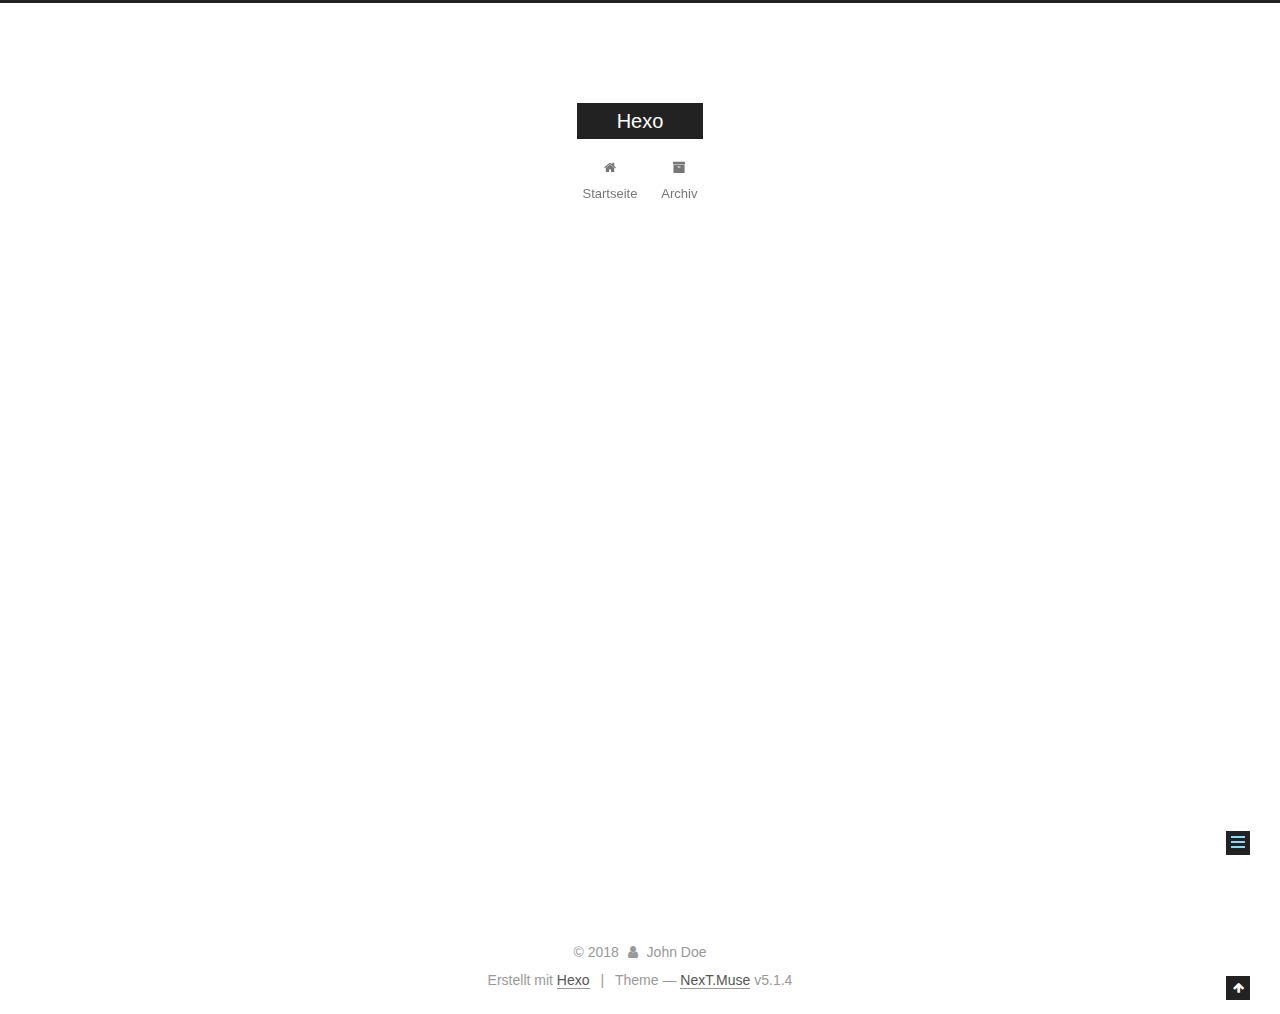
<file: 2018/03/03/将github-io博客绑定到自己的域名/index.html>
<!DOCTYPE html>



  


<html class="theme-next muse use-motion" lang="">
<head>
  <meta charset="UTF-8"/>
<meta http-equiv="X-UA-Compatible" content="IE=edge" />
<meta name="viewport" content="width=device-width, initial-scale=1, maximum-scale=1"/>
<meta name="theme-color" content="#222">









<meta http-equiv="Cache-Control" content="no-transform" />
<meta http-equiv="Cache-Control" content="no-siteapp" />
















  
  
  <link href="/lib/fancybox/source/jquery.fancybox.css?v=2.1.5" rel="stylesheet" type="text/css" />







<link href="/lib/font-awesome/css/font-awesome.min.css?v=4.6.2" rel="stylesheet" type="text/css" />

<link href="/css/main.css?v=5.1.4" rel="stylesheet" type="text/css" />


  <link rel="apple-touch-icon" sizes="180x180" href="/images/apple-touch-icon-next.png?v=5.1.4">


  <link rel="icon" type="image/png" sizes="32x32" href="/images/favicon-32x32-next.png?v=5.1.4">


  <link rel="icon" type="image/png" sizes="16x16" href="/images/favicon-16x16-next.png?v=5.1.4">


  <link rel="mask-icon" href="/images/logo.svg?v=5.1.4" color="#222">





  <meta name="keywords" content="teach," />










<meta name="description" content="​    1.在本地博客source 目录下创建一个名称为CNAME,无扩展名的文件,里面填写所购买的域名：xxxx.com ​    2.在cmd中ping  engravemm.github.io 获得IP ​    3.在dnspod中创建两条解析记录，一条A解析，一条CNAME解析 ​        CNAME 解析 engravemm.github.io 主机记录是www ​">
<meta name="keywords" content="teach">
<meta property="og:type" content="article">
<meta property="og:title" content="将github.io博客绑定到自己的域名">
<meta property="og:url" content="http://yoursite.com/2018/03/03/将github-io博客绑定到自己的域名/index.html">
<meta property="og:site_name" content="Hexo">
<meta property="og:description" content="​    1.在本地博客source 目录下创建一个名称为CNAME,无扩展名的文件,里面填写所购买的域名：xxxx.com ​    2.在cmd中ping  engravemm.github.io 获得IP ​    3.在dnspod中创建两条解析记录，一条A解析，一条CNAME解析 ​        CNAME 解析 engravemm.github.io 主机记录是www ​">
<meta property="og:updated_time" content="2018-03-03T09:15:05.265Z">
<meta name="twitter:card" content="summary">
<meta name="twitter:title" content="将github.io博客绑定到自己的域名">
<meta name="twitter:description" content="​    1.在本地博客source 目录下创建一个名称为CNAME,无扩展名的文件,里面填写所购买的域名：xxxx.com ​    2.在cmd中ping  engravemm.github.io 获得IP ​    3.在dnspod中创建两条解析记录，一条A解析，一条CNAME解析 ​        CNAME 解析 engravemm.github.io 主机记录是www ​">



<script type="text/javascript" id="hexo.configurations">
  var NexT = window.NexT || {};
  var CONFIG = {
    root: '/',
    scheme: 'Muse',
    version: '5.1.4',
    sidebar: {"position":"left","display":"post","offset":12,"b2t":false,"scrollpercent":false,"onmobile":false},
    fancybox: true,
    tabs: true,
    motion: {"enable":true,"async":false,"transition":{"post_block":"fadeIn","post_header":"slideDownIn","post_body":"slideDownIn","coll_header":"slideLeftIn","sidebar":"slideUpIn"}},
    duoshuo: {
      userId: '0',
      author: 'Author'
    },
    algolia: {
      applicationID: '',
      apiKey: '',
      indexName: '',
      hits: {"per_page":10},
      labels: {"input_placeholder":"Search for Posts","hits_empty":"We didn't find any results for the search: ${query}","hits_stats":"${hits} results found in ${time} ms"}
    }
  };
</script>



  <link rel="canonical" href="http://yoursite.com/2018/03/03/将github-io博客绑定到自己的域名/"/>





  <title>将github.io博客绑定到自己的域名 | Hexo</title>
  








</head>

<body itemscope itemtype="http://schema.org/WebPage" lang="">

  
  
    
  

  <div class="container sidebar-position-left page-post-detail">
    <div class="headband"></div>

    <header id="header" class="header" itemscope itemtype="http://schema.org/WPHeader">
      <div class="header-inner"><div class="site-brand-wrapper">
  <div class="site-meta ">
    

    <div class="custom-logo-site-title">
      <a href="/"  class="brand" rel="start">
        <span class="logo-line-before"><i></i></span>
        <span class="site-title">Hexo</span>
        <span class="logo-line-after"><i></i></span>
      </a>
    </div>
      
        <p class="site-subtitle"></p>
      
  </div>

  <div class="site-nav-toggle">
    <button>
      <span class="btn-bar"></span>
      <span class="btn-bar"></span>
      <span class="btn-bar"></span>
    </button>
  </div>
</div>

<nav class="site-nav">
  

  
    <ul id="menu" class="menu">
      
        
        <li class="menu-item menu-item-home">
          <a href="/" rel="section">
            
              <i class="menu-item-icon fa fa-fw fa-home"></i> <br />
            
            Startseite
          </a>
        </li>
      
        
        <li class="menu-item menu-item-archives">
          <a href="/archives/" rel="section">
            
              <i class="menu-item-icon fa fa-fw fa-archive"></i> <br />
            
            Archiv
          </a>
        </li>
      

      
    </ul>
  

  
</nav>



 </div>
    </header>

    <main id="main" class="main">
      <div class="main-inner">
        <div class="content-wrap">
          <div id="content" class="content">
            

  <div id="posts" class="posts-expand">
    

  

  
  
  

  <article class="post post-type-normal" itemscope itemtype="http://schema.org/Article">
  
  
  
  <div class="post-block">
    <link itemprop="mainEntityOfPage" href="http://yoursite.com/2018/03/03/将github-io博客绑定到自己的域名/">

    <span hidden itemprop="author" itemscope itemtype="http://schema.org/Person">
      <meta itemprop="name" content="John Doe">
      <meta itemprop="description" content="">
      <meta itemprop="image" content="/images/avatar.gif">
    </span>

    <span hidden itemprop="publisher" itemscope itemtype="http://schema.org/Organization">
      <meta itemprop="name" content="Hexo">
    </span>

    
      <header class="post-header">

        
        
          <h1 class="post-title" itemprop="name headline">将github.io博客绑定到自己的域名</h1>
        

        <div class="post-meta">
          <span class="post-time">
            
              <span class="post-meta-item-icon">
                <i class="fa fa-calendar-o"></i>
              </span>
              
                <span class="post-meta-item-text">Veröffentlicht am</span>
              
              <time title="Post created" itemprop="dateCreated datePublished" datetime="2018-03-03T17:03:14+08:00">
                2018-03-03
              </time>
            

            

            
          </span>

          

          
            
          

          
          

          

          

          

        </div>
      </header>
    

    
    
    
    <div class="post-body" itemprop="articleBody">

      
      

      
        <p>​    1.在本地博客source 目录下创建一个名称为CNAME,无扩展名的文件,里面填写所购买的域名：xxxx.com</p>
<p>​    2.在cmd中ping  engravemm.github.io 获得IP</p>
<p>​    3.在dnspod中创建两条解析记录，一条A解析，一条CNAME解析</p>
<p>​        CNAME 解析 engravemm.github.io 主机记录是www</p>
<p>​        A 解析 ping得到的IP 主机记录是@</p>
<p>​    10分钟内应当自动映射上了。</p>

      
    </div>
    
    
    

    

    

    

    <footer class="post-footer">
      
        <div class="post-tags">
          
            <a href="/tags/teach/" rel="tag"># teach</a>
          
        </div>
      

      
      
      

      
        <div class="post-nav">
          <div class="post-nav-next post-nav-item">
            
              <a href="/2018/03/03/Java学习笔记-一/" rel="next" title="Java学习笔记(一)">
                <i class="fa fa-chevron-left"></i> Java学习笔记(一)
              </a>
            
          </div>

          <span class="post-nav-divider"></span>

          <div class="post-nav-prev post-nav-item">
            
          </div>
        </div>
      

      
      
    </footer>
  </div>
  
  
  
  </article>



    <div class="post-spread">
      
    </div>
  </div>


          </div>
          


          

  



        </div>
        
          
  
  <div class="sidebar-toggle">
    <div class="sidebar-toggle-line-wrap">
      <span class="sidebar-toggle-line sidebar-toggle-line-first"></span>
      <span class="sidebar-toggle-line sidebar-toggle-line-middle"></span>
      <span class="sidebar-toggle-line sidebar-toggle-line-last"></span>
    </div>
  </div>

  <aside id="sidebar" class="sidebar">
    
    <div class="sidebar-inner">

      

      

      <section class="site-overview-wrap sidebar-panel sidebar-panel-active">
        <div class="site-overview">
          <div class="site-author motion-element" itemprop="author" itemscope itemtype="http://schema.org/Person">
            
              <p class="site-author-name" itemprop="name">John Doe</p>
              <p class="site-description motion-element" itemprop="description"></p>
          </div>

          <nav class="site-state motion-element">

            
              <div class="site-state-item site-state-posts">
              
                <a href="/archives/">
              
                  <span class="site-state-item-count">3</span>
                  <span class="site-state-item-name">Artikel</span>
                </a>
              </div>
            

            

            
              
              
              <div class="site-state-item site-state-tags">
                
                  <span class="site-state-item-count">2</span>
                  <span class="site-state-item-name">Tags</span>
                
              </div>
            

          </nav>

          

          

          
          

          
          

          

        </div>
      </section>

      

      

    </div>
  </aside>


        
      </div>
    </main>

    <footer id="footer" class="footer">
      <div class="footer-inner">
        <div class="copyright">&copy; <span itemprop="copyrightYear">2018</span>
  <span class="with-love">
    <i class="fa fa-user"></i>
  </span>
  <span class="author" itemprop="copyrightHolder">John Doe</span>

  
</div>


  <div class="powered-by">Erstellt mit  <a class="theme-link" target="_blank" href="https://hexo.io">Hexo</a></div>



  <span class="post-meta-divider">|</span>



  <div class="theme-info">Theme &mdash; <a class="theme-link" target="_blank" href="https://github.com/iissnan/hexo-theme-next">NexT.Muse</a> v5.1.4</div>




        







        
      </div>
    </footer>

    
      <div class="back-to-top">
        <i class="fa fa-arrow-up"></i>
        
      </div>
    

    

  </div>

  

<script type="text/javascript">
  if (Object.prototype.toString.call(window.Promise) !== '[object Function]') {
    window.Promise = null;
  }
</script>









  












  
  
    <script type="text/javascript" src="/lib/jquery/index.js?v=2.1.3"></script>
  

  
  
    <script type="text/javascript" src="/lib/fastclick/lib/fastclick.min.js?v=1.0.6"></script>
  

  
  
    <script type="text/javascript" src="/lib/jquery_lazyload/jquery.lazyload.js?v=1.9.7"></script>
  

  
  
    <script type="text/javascript" src="/lib/velocity/velocity.min.js?v=1.2.1"></script>
  

  
  
    <script type="text/javascript" src="/lib/velocity/velocity.ui.min.js?v=1.2.1"></script>
  

  
  
    <script type="text/javascript" src="/lib/fancybox/source/jquery.fancybox.pack.js?v=2.1.5"></script>
  


  


  <script type="text/javascript" src="/js/src/utils.js?v=5.1.4"></script>

  <script type="text/javascript" src="/js/src/motion.js?v=5.1.4"></script>



  
  

  
  <script type="text/javascript" src="/js/src/scrollspy.js?v=5.1.4"></script>
<script type="text/javascript" src="/js/src/post-details.js?v=5.1.4"></script>



  


  <script type="text/javascript" src="/js/src/bootstrap.js?v=5.1.4"></script>



  


  




	





  





  












  





  

  

  

  
  

  

  

  

</body>
</html>
</file>
<file: css/main.css>
/* normalize.css v3.0.2 | MIT License | git.io/normalize */
html {
  font-family: sans-serif; /* 1 */
  -ms-text-size-adjust: 100%; /* 2 */
  -webkit-text-size-adjust: 100%; /* 2 */
}
body {
  margin: 0;
}
article,
aside,
details,
figcaption,
figure,
footer,
header,
hgroup,
main,
menu,
nav,
section,
summary {
  display: block;
}
audio,
canvas,
progress,
video {
  display: inline-block; /* 1 */
  vertical-align: baseline; /* 2 */
}
audio:not([controls]) {
  display: none;
  height: 0;
}
[hidden],
template {
  display: none;
}
a {
  background-color: transparent;
}
a:active,
a:hover {
  outline: 0;
}
abbr[title] {
  border-bottom: 1px dotted;
}
b,
strong {
  font-weight: bold;
}
dfn {
  font-style: italic;
}
h1 {
  font-size: 2em;
  margin: 0.67em 0;
}
mark {
  background: #ff0;
  color: #000;
}
small {
  font-size: 80%;
}
sub,
sup {
  font-size: 75%;
  line-height: 0;
  position: relative;
  vertical-align: baseline;
}
sup {
  top: -0.5em;
}
sub {
  bottom: -0.25em;
}
img {
  border: 0;
}
svg:not(:root) {
  overflow: hidden;
}
figure {
  margin: 1em 40px;
}
hr {
  -moz-box-sizing: content-box;
  box-sizing: content-box;
  height: 0;
}
pre {
  overflow: auto;
}
code,
kbd,
pre,
samp {
  font-family: monospace, monospace;
  font-size: 1em;
}
button,
input,
optgroup,
select,
textarea {
  color: inherit; /* 1 */
  font: inherit; /* 2 */
  margin: 0; /* 3 */
}
button {
  overflow: visible;
}
button,
select {
  text-transform: none;
}
button,
html input[type="button"],
input[type="reset"],
input[type="submit"] {
  -webkit-appearance: button; /* 2 */
  cursor: pointer; /* 3 */
}
button[disabled],
html input[disabled] {
  cursor: default;
}
button::-moz-focus-inner,
input::-moz-focus-inner {
  border: 0;
  padding: 0;
}
input {
  line-height: normal;
}
input[type="checkbox"],
input[type="radio"] {
  box-sizing: border-box; /* 1 */
  padding: 0; /* 2 */
}
input[type="number"]::-webkit-inner-spin-button,
input[type="number"]::-webkit-outer-spin-button {
  height: auto;
}
input[type="search"] {
  -webkit-appearance: textfield; /* 1 */
  -moz-box-sizing: content-box;
  -webkit-box-sizing: content-box; /* 2 */
  box-sizing: content-box;
}
input[type="search"]::-webkit-search-cancel-button,
input[type="search"]::-webkit-search-decoration {
  -webkit-appearance: none;
}
fieldset {
  border: 1px solid #c0c0c0;
  margin: 0 2px;
  padding: 0.35em 0.625em 0.75em;
}
legend {
  border: 0; /* 1 */
  padding: 0; /* 2 */
}
textarea {
  overflow: auto;
}
optgroup {
  font-weight: bold;
}
table {
  border-collapse: collapse;
  border-spacing: 0;
}
td,
th {
  padding: 0;
}
::selection {
  background: #262a30;
  color: #fff;
}
body {
  position: relative;
  font-family: 'Lato', "PingFang SC", "Microsoft YaHei", sans-serif;
  font-size: 14px;
  line-height: 2;
  color: #555;
  background: #fff;
}
@media (max-width: 767px) {
  body {
    padding-right: 0 !important;
  }
}
@media (min-width: 768px) and (max-width: 991px) {
  body {
    padding-right: 0 !important;
  }
}
@media (min-width: 1600px) {
  body {
    font-size: 16px;
  }
}
h1,
h2,
h3,
h4,
h5,
h6 {
  margin: 0;
  padding: 0;
  font-weight: bold;
  line-height: 1.5;
  font-family: 'Lato', "PingFang SC", "Microsoft YaHei", sans-serif;
}
h2,
h3,
h4,
h5,
h6 {
  margin: 20px 0 15px;
}
h1 {
  font-size: 22px;
}
@media (max-width: 767px) {
  h1 {
    font-size: 18px;
  }
}
h2 {
  font-size: 20px;
}
@media (max-width: 767px) {
  h2 {
    font-size: 16px;
  }
}
h3 {
  font-size: 18px;
}
@media (max-width: 767px) {
  h3 {
    font-size: 14px;
  }
}
h4 {
  font-size: 16px;
}
@media (max-width: 767px) {
  h4 {
    font-size: 12px;
  }
}
h5 {
  font-size: 14px;
}
@media (max-width: 767px) {
  h5 {
    font-size: 10px;
  }
}
h6 {
  font-size: 12px;
}
@media (max-width: 767px) {
  h6 {
    font-size: 8px;
  }
}
p {
  margin: 0 0 20px 0;
}
a {
  color: #555;
  text-decoration: none;
  outline: none;
  border-bottom: 1px solid #999;
  word-wrap: break-word;
}
a:hover {
  color: #222;
  border-bottom-color: #222;
}
blockquote {
  margin: 0;
  padding: 0;
}
img {
  display: block;
  margin: auto;
  max-width: 100%;
  height: auto;
}
hr {
  margin: 40px 0;
  height: 3px;
  border: none;
  background-color: #ddd;
  background-image: repeating-linear-gradient(-45deg, #fff, #fff 4px, transparent 4px, transparent 8px);
}
blockquote {
  padding: 0 15px;
  color: #666;
  border-left: 4px solid #ddd;
}
blockquote cite::before {
  content: "-";
  padding: 0 5px;
}
dt {
  font-weight: 700;
}
dd {
  margin: 0;
  padding: 0;
}
kbd {
  border: 1px solid #ccc;
  border-radius: 0.2em;
  box-shadow: 0.1em 0.1em 0.2em rgba(0,0,0,0.1);
  background-color: #f9f9f9;
  font-family: inherit;
  background-image: -webkit-linear-gradient(top, #eee, #fff, #eee);
  padding: 0.1em 0.3em;
  white-space: nowrap;
}
.text-left {
  text-align: left;
}
.text-center {
  text-align: center;
}
.text-right {
  text-align: right;
}
.text-justify {
  text-align: justify;
}
.text-nowrap {
  white-space: nowrap;
}
.text-lowercase {
  text-transform: lowercase;
}
.text-uppercase {
  text-transform: uppercase;
}
.text-capitalize {
  text-transform: capitalize;
}
.center-block {
  display: block;
  margin-left: auto;
  margin-right: auto;
}
.clearfix:before,
.clearfix:after {
  content: " ";
  display: table;
}
.clearfix:after {
  clear: both;
}
.pullquote {
  width: 45%;
}
.pullquote.left {
  float: left;
  margin-left: 5px;
  margin-right: 10px;
}
.pullquote.right {
  float: right;
  margin-left: 10px;
  margin-right: 5px;
}
.affix.affix.affix {
  position: fixed;
}
.translation {
  margin-top: -20px;
  font-size: 14px;
  color: #999;
}
.scrollbar-measure {
  width: 100px;
  height: 100px;
  overflow: scroll;
  position: absolute;
  top: -9999px;
}
.use-motion .motion-element {
  opacity: 0;
}
table {
  margin: 20px 0;
  width: 100%;
  border-collapse: collapse;
  border-spacing: 0;
  border: 1px solid #ddd;
  font-size: 14px;
  table-layout: fixed;
  word-wrap: break-all;
}
table>tbody>tr:nth-of-type(odd) {
  background-color: #f9f9f9;
}
table>tbody>tr:hover {
  background-color: #f5f5f5;
}
caption,
th,
td {
  padding: 8px;
  text-align: left;
  vertical-align: middle;
  font-weight: normal;
}
th,
td {
  border-bottom: 3px solid #ddd;
  border-right: 1px solid #eee;
}
th {
  padding-bottom: 10px;
  font-weight: 700;
}
td {
  border-bottom-width: 1px;
}
html,
body {
  height: 100%;
}
.container {
  position: relative;
  min-height: 100%;
}
.header-inner {
  margin: 0 auto;
  padding: 100px 0 70px;
  width: 700px;
}
@media (min-width: 1600px) {
  .container .header-inner {
    width: 900px;
  }
}
.main {
  padding-bottom: 150px;
}
.main-inner {
  margin: 0 auto;
  width: 700px;
}
@media (min-width: 1600px) {
  .container .main-inner {
    width: 900px;
  }
}
.footer {
  position: absolute;
  left: 0;
  bottom: 0;
  width: 100%;
  min-height: 50px;
}
.footer-inner {
  box-sizing: border-box;
  margin: 20px auto;
  width: 700px;
}
@media (min-width: 1600px) {
  .container .footer-inner {
    width: 900px;
  }
}
pre,
.highlight {
  overflow: auto;
  margin: 20px 0;
  padding: 0;
  font-size: 13px;
  color: #4d4d4c;
  background: #f7f7f7;
  line-height: 1.6;
}
pre,
code {
  font-family: consolas, Menlo, "PingFang SC", "Microsoft YaHei", monospace;
}
code {
  padding: 2px 4px;
  word-wrap: break-word;
  color: #555;
  background: #eee;
  border-radius: 3px;
  font-size: 13px;
}
pre {
  padding: 10px;
}
pre code {
  padding: 0;
  color: #4d4d4c;
  background: none;
  text-shadow: none;
}
.highlight {
  border-radius: 1px;
}
.highlight pre {
  border: none;
  margin: 0;
  padding: 10px 0;
}
.highlight table {
  margin: 0;
  width: auto;
  border: none;
}
.highlight td {
  border: none;
  padding: 0;
}
.highlight figcaption {
  font-size: 1em;
  color: #4d4d4c;
  line-height: 1em;
  margin-bottom: 1em;
}
.highlight figcaption:before,
.highlight figcaption:after {
  content: " ";
  display: table;
}
.highlight figcaption:after {
  clear: both;
}
.highlight figcaption a {
  float: right;
  color: #4d4d4c;
}
.highlight figcaption a:hover {
  border-bottom-color: #4d4d4c;
}
.highlight .gutter pre {
  padding-left: 10px;
  padding-right: 10px;
  color: #869194;
  text-align: right;
  background-color: #eff2f3;
}
.highlight .code pre {
  width: 100%;
  padding-left: 10px;
  padding-right: 10px;
  background-color: #f7f7f7;
}
.highlight .line {
  height: 20px;
}
.gutter {
  -webkit-user-select: none;
  -moz-user-select: none;
  -ms-user-select: none;
  user-select: none;
}
.gist table {
  width: auto;
}
.gist table td {
  border: none;
}
pre .deletion {
  background: #fdd;
}
pre .addition {
  background: #dfd;
}
pre .meta {
  color: #8959a8;
}
pre .comment {
  color: #8e908c;
}
pre .variable,
pre .attribute,
pre .tag,
pre .regexp,
pre .ruby .constant,
pre .xml .tag .title,
pre .xml .pi,
pre .xml .doctype,
pre .html .doctype,
pre .css .id,
pre .css .class,
pre .css .pseudo {
  color: #c82829;
}
pre .number,
pre .preprocessor,
pre .built_in,
pre .literal,
pre .params,
pre .constant,
pre .command {
  color: #f5871f;
}
pre .ruby .class .title,
pre .css .rules .attribute,
pre .string,
pre .value,
pre .inheritance,
pre .header,
pre .ruby .symbol,
pre .xml .cdata,
pre .special,
pre .number,
pre .formula {
  color: #718c00;
}
pre .title,
pre .css .hexcolor {
  color: #3e999f;
}
pre .function,
pre .python .decorator,
pre .python .title,
pre .ruby .function .title,
pre .ruby .title .keyword,
pre .perl .sub,
pre .javascript .title,
pre .coffeescript .title {
  color: #4271ae;
}
pre .keyword,
pre .javascript .function {
  color: #8959a8;
}
.full-image.full-image.full-image.full-image {
  border: none;
  max-width: 100%;
  width: auto;
  margin: 20px auto 25px;
}
@media (min-width: 992px) {
  .full-image.full-image.full-image.full-image {
    max-width: none;
    width: 110%;
    margin: 25px -5%;
  }
}
.blockquote-center,
.page-home .post-type-quote blockquote,
.page-post-detail .post-type-quote blockquote {
  position: relative;
  margin: 40px 0;
  padding: 0;
  border-left: none;
  text-align: center;
}
.blockquote-center::before,
.page-home .post-type-quote blockquote::before,
.page-post-detail .post-type-quote blockquote::before,
.blockquote-center::after,
.page-home .post-type-quote blockquote::after,
.page-post-detail .post-type-quote blockquote::after {
  position: absolute;
  content: ' ';
  display: block;
  width: 100%;
  height: 24px;
  opacity: 0.2;
  background-repeat: no-repeat;
  background-position: 0 -6px;
  background-size: 22px 22px;
}
.blockquote-center::before,
.page-home .post-type-quote blockquote::before,
.page-post-detail .post-type-quote blockquote::before {
  top: -20px;
  background-image: url("../images/quote-l.svg");
  border-top: 1px solid #ccc;
}
.blockquote-center::after,
.page-home .post-type-quote blockquote::after,
.page-post-detail .post-type-quote blockquote::after {
  bottom: -20px;
  background-image: url("../images/quote-r.svg");
  border-bottom: 1px solid #ccc;
  background-position: 100% 8px;
}
.blockquote-center p,
.page-home .post-type-quote blockquote p,
.page-post-detail .post-type-quote blockquote p,
.blockquote-center div,
.page-home .post-type-quote blockquote div,
.page-post-detail .post-type-quote blockquote div {
  text-align: center;
}
.post .post-body .group-picture img {
  box-sizing: border-box;
  padding: 0 3px;
  border: none;
}
.post .group-picture-row {
  overflow: hidden;
  margin-top: 6px;
}
.post .group-picture-row:first-child {
  margin-top: 0;
}
.post .group-picture-column {
  float: left;
}
.page-post-detail .post-body .group-picture-column {
  float: none;
  margin-top: 10px;
  width: auto !important;
}
.page-post-detail .post-body .group-picture-column img {
  margin: 0 auto;
}
.page-archive .group-picture-container {
  overflow: hidden;
}
.page-archive .group-picture-row {
  float: left;
}
.page-archive .group-picture-row:first-child {
  margin-top: 6px;
}
.page-archive .group-picture-column {
  max-width: 150px;
  max-height: 150px;
}
.post-body .note {
  position: relative;
  padding: 15px;
  margin-bottom: 20px;
  border: 1px solid #eee;
  border-left-width: 5px;
  border-radius: 3px;
}
.post-body .note h2,
.post-body .note h3,
.post-body .note h4,
.post-body .note h5,
.post-body .note h6 {
  margin-top: 0;
  margin-bottom: 0;
  border-bottom: initial;
  padding-top: 0 !important;
}
.post-body .note p:first-child,
.post-body .note ul:first-child,
.post-body .note ol:first-child,
.post-body .note table:first-child,
.post-body .note pre:first-child,
.post-body .note blockquote:first-child {
  margin-top: 0;
}
.post-body .note p:last-child,
.post-body .note ul:last-child,
.post-body .note ol:last-child,
.post-body .note table:last-child,
.post-body .note pre:last-child,
.post-body .note blockquote:last-child {
  margin-bottom: 0;
}
.post-body .note.default {
  border-left-color: #777;
}
.post-body .note.default h2,
.post-body .note.default h3,
.post-body .note.default h4,
.post-body .note.default h5,
.post-body .note.default h6 {
  color: #777;
}
.post-body .note.primary {
  border-left-color: #6f42c1;
}
.post-body .note.primary h2,
.post-body .note.primary h3,
.post-body .note.primary h4,
.post-body .note.primary h5,
.post-body .note.primary h6 {
  color: #6f42c1;
}
.post-body .note.info {
  border-left-color: #428bca;
}
.post-body .note.info h2,
.post-body .note.info h3,
.post-body .note.info h4,
.post-body .note.info h5,
.post-body .note.info h6 {
  color: #428bca;
}
.post-body .note.success {
  border-left-color: #5cb85c;
}
.post-body .note.success h2,
.post-body .note.success h3,
.post-body .note.success h4,
.post-body .note.success h5,
.post-body .note.success h6 {
  color: #5cb85c;
}
.post-body .note.warning {
  border-left-color: #f0ad4e;
}
.post-body .note.warning h2,
.post-body .note.warning h3,
.post-body .note.warning h4,
.post-body .note.warning h5,
.post-body .note.warning h6 {
  color: #f0ad4e;
}
.post-body .note.danger {
  border-left-color: #d9534f;
}
.post-body .note.danger h2,
.post-body .note.danger h3,
.post-body .note.danger h4,
.post-body .note.danger h5,
.post-body .note.danger h6 {
  color: #d9534f;
}
.post-body .label {
  display: inline;
  padding: 0 2px;
  white-space: nowrap;
}
.post-body .label.default {
  background-color: #f0f0f0;
}
.post-body .label.primary {
  background-color: #efe6f7;
}
.post-body .label.info {
  background-color: #e5f2f8;
}
.post-body .label.success {
  background-color: #e7f4e9;
}
.post-body .label.warning {
  background-color: #fcf6e1;
}
.post-body .label.danger {
  background-color: #fae8eb;
}
.post-body .tabs {
  position: relative;
  display: block;
  margin-bottom: 20px;
  padding-top: 10px;
}
.post-body .tabs ul.nav-tabs {
  margin: 0;
  padding: 0;
  display: flex;
  margin-bottom: -1px;
}
@media (max-width: 413px) {
  .post-body .tabs ul.nav-tabs {
    display: block;
    margin-bottom: 5px;
  }
}
.post-body .tabs ul.nav-tabs li.tab {
  list-style-type: none !important;
  margin: 0 0.25em 0 0;
  border-top: 3px solid transparent;
  border-left: 1px solid transparent;
  border-right: 1px solid transparent;
}
@media (max-width: 413px) {
  .post-body .tabs ul.nav-tabs li.tab {
    margin: initial;
    border-top: 1px solid transparent;
    border-left: 3px solid transparent;
    border-right: 1px solid transparent;
    border-bottom: 1px solid transparent;
  }
}
.post-body .tabs ul.nav-tabs li.tab a {
  outline: 0;
  border-bottom: initial;
  display: block;
  line-height: 1.8em;
  padding: 0.25em 0.75em;
  transition-duration: 0.2s;
  transition-timing-function: ease-out;
  transition-delay: 0s;
}
.post-body .tabs ul.nav-tabs li.tab a i {
  width: 1.285714285714286em;
}
.post-body .tabs ul.nav-tabs li.tab.active {
  border-top: 3px solid #fc6423;
  border-left: 1px solid #ddd;
  border-right: 1px solid #ddd;
  background-color: #fff;
}
@media (max-width: 413px) {
  .post-body .tabs ul.nav-tabs li.tab.active {
    border-top: 1px solid #ddd;
    border-left: 3px solid #fc6423;
    border-right: 1px solid #ddd;
    border-bottom: 1px solid #ddd;
  }
}
.post-body .tabs ul.nav-tabs li.tab.active a {
  cursor: default;
  color: #555;
}
.post-body .tabs .tab-content {
  background-color: #fff;
}
.post-body .tabs .tab-content .tab-pane {
  border: 1px solid #ddd;
  padding: 20px 20px 0 20px;
}
.post-body .tabs .tab-content .tab-pane:not(.active) {
  display: none !important;
}
.post-body .tabs .tab-content .tab-pane.active {
  display: block !important;
}
.btn {
  display: inline-block;
  padding: 0 20px;
  font-size: 14px;
  color: #fff;
  background: #222;
  border: 2px solid #222;
  text-decoration: none;
  border-radius: 0;
  transition-property: background-color;
  transition-duration: 0.2s;
  transition-timing-function: ease-in-out;
  transition-delay: 0s;
  line-height: 2;
}
.btn:hover {
  border-color: #222;
  color: #222;
  background: #fff;
}
.btn +.btn {
  margin: 0 0 8px 8px;
}
.btn .fa-fw {
  width: 1.285714285714286em;
  text-align: left;
}
.btn-bar {
  display: block;
  width: 22px;
  height: 2px;
  background: #555;
  border-radius: 1px;
}
.btn-bar+.btn-bar {
  margin-top: 4px;
}
.pagination {
  margin: 120px 0 40px;
  text-align: center;
  border-top: 1px solid #eee;
}
.page-number-basic,
.pagination .prev,
.pagination .next,
.pagination .page-number,
.pagination .space {
  display: inline-block;
  position: relative;
  top: -1px;
  margin: 0 10px;
  padding: 0 11px;
}
@media (max-width: 767px) {
  .page-number-basic,
  .pagination .prev,
  .pagination .next,
  .pagination .page-number,
  .pagination .space {
    margin: 0 5px;
  }
}
.pagination .prev,
.pagination .next,
.pagination .page-number {
  border-bottom: 0;
  border-top: 1px solid #eee;
  transition-property: border-color;
  transition-duration: 0.2s;
  transition-timing-function: ease-in-out;
  transition-delay: 0s;
}
.pagination .prev:hover,
.pagination .next:hover,
.pagination .page-number:hover {
  border-top-color: #222;
}
.pagination .space {
  padding: 0;
  margin: 0;
}
.pagination .prev {
  margin-left: 0;
}
.pagination .next {
  margin-right: 0;
}
.pagination .page-number.current {
  color: #fff;
  background: #ccc;
  border-top-color: #ccc;
}
@media (max-width: 767px) {
  .pagination {
    border-top: none;
  }
  .pagination .prev,
  .pagination .next,
  .pagination .page-number {
    margin-bottom: 10px;
    border-top: 0;
    border-bottom: 1px solid #eee;
    padding: 0 10px;
  }
  .pagination .prev:hover,
  .pagination .next:hover,
  .pagination .page-number:hover {
    border-bottom-color: #222;
  }
}
.comments {
  margin: 60px 20px 0;
}
.tag-cloud {
  text-align: center;
}
.tag-cloud a {
  display: inline-block;
  margin: 10px;
}
.back-to-top {
  box-sizing: border-box;
  position: fixed;
  bottom: -100px;
  right: 30px;
  z-index: 1050;
  padding: 0 6px;
  width: 24px;
  background: #222;
  font-size: 12px;
  opacity: 1;
  color: #fff;
  cursor: pointer;
  text-align: center;
  -webkit-transform: translateZ(0);
  transition-property: bottom;
  transition-duration: 0.2s;
  transition-timing-function: ease-in-out;
  transition-delay: 0s;
}
@media (min-width: 768px) and (max-width: 991px) {
  .back-to-top {
    display: none !important;
  }
}
@media (max-width: 767px) {
  .back-to-top {
    display: none !important;
  }
}
.back-to-top.back-to-top-on {
  bottom: 19px;
}
.header {
  background: transparent;
}
.header-inner {
  position: relative;
}
.headband {
  height: 3px;
  background: #222;
}
.site-meta {
  margin: 0;
  text-align: center;
}
@media (max-width: 767px) {
  .site-meta {
    text-align: center;
  }
}
.brand {
  position: relative;
  display: inline-block;
  padding: 0 40px;
  color: #fff;
  background: #222;
  border-bottom: none;
}
.brand:hover {
  color: #fff;
}
.logo {
  display: inline-block;
  margin-right: 5px;
  line-height: 36px;
  vertical-align: top;
}
.site-title {
  display: inline-block;
  vertical-align: top;
  line-height: 36px;
  font-size: 20px;
  font-weight: normal;
  font-family: 'Lato', "PingFang SC", "Microsoft YaHei", sans-serif;
}
.site-subtitle {
  margin-top: 10px;
  font-size: 13px;
  color: #999;
}
.use-motion .brand {
  opacity: 0;
}
.use-motion .logo,
.use-motion .site-title,
.use-motion .site-subtitle {
  opacity: 0;
  position: relative;
  top: -10px;
}
.site-nav-toggle {
  display: none;
  position: absolute;
  top: 10px;
  left: 10px;
}
@media (max-width: 767px) {
  .site-nav-toggle {
    display: block;
  }
}
.site-nav-toggle button {
  margin-top: 2px;
  padding: 9px 10px;
  background: transparent;
  border: none;
}
@media (max-width: 767px) {
  .site-nav {
    display: none;
    margin: 0 -10px;
    padding: 0 10px;
    clear: both;
    border-top: 1px solid #ddd;
  }
}
@media (min-width: 768px) and (max-width: 991px) {
  .site-nav {
    display: block !important;
  }
}
@media (min-width: 992px) {
  .site-nav {
    display: block !important;
  }
}
.menu {
  margin-top: 20px;
  padding-left: 0;
  text-align: center;
}
.menu .menu-item {
  display: inline-block;
  margin: 0 10px;
  list-style: none;
}
@media screen and (max-width: 767px) {
  .menu .menu-item {
    margin-top: 10px;
  }
}
.menu .menu-item a {
  display: block;
  font-size: 13px;
  line-height: inherit;
  border-bottom: 1px solid transparent;
  transition-property: border-color;
  transition-duration: 0.2s;
  transition-timing-function: ease-in-out;
  transition-delay: 0s;
}
.menu .menu-item a:hover {
  border-bottom-color: #222;
}
.menu .menu-item .fa {
  margin-right: 5px;
}
.use-motion .menu-item {
  opacity: 0;
}
.post-body {
  font-family: 'Lato', "PingFang SC", "Microsoft YaHei", sans-serif;
}
@media (max-width: 767px) {
  .post-body {
    word-break: break-word;
  }
}
.post-body .fancybox img {
  display: block !important;
  margin: 0 auto;
  cursor: pointer;
  cursor: zoom-in;
  cursor: -webkit-zoom-in;
}
.post-body .image-caption,
.post-body .figure .caption {
  margin: -20px auto 15px;
  text-align: center;
  font-size: 14px;
  color: #999;
  font-weight: bold;
  line-height: 1;
}
.post-sticky-flag {
  display: inline-block;
  font-size: 16px;
  -ms-transform: rotate(30deg);
  -webkit-transform: rotate(30deg);
  -moz-transform: rotate(30deg);
  -ms-transform: rotate(30deg);
  -o-transform: rotate(30deg);
  transform: rotate(30deg);
}
.use-motion .post-block,
.use-motion .pagination,
.use-motion .comments {
  opacity: 0;
}
.use-motion .post-header {
  opacity: 0;
}
.use-motion .post-body {
  opacity: 0;
}
.use-motion .collection-title {
  opacity: 0;
}
.posts-expand {
  padding-top: 40px;
}
@media (max-width: 767px) {
  .posts-expand {
    margin: 0 20px;
  }
  .post-body pre .gutter pre {
    padding-right: 10px;
  }
  .post-body .highlight {
    margin-left: 0px;
    margin-right: 0px;
    padding: 0;
  }
  .post-body .highlight .gutter pre {
    padding-right: 10px;
  }
}
@media (min-width: 992px) {
  .posts-expand .post-body {
    text-align: justify;
  }
}
.posts-expand .post-body h2,
.posts-expand .post-body h3,
.posts-expand .post-body h4,
.posts-expand .post-body h5,
.posts-expand .post-body h6 {
  padding-top: 10px;
}
.posts-expand .post-body h2 .header-anchor,
.posts-expand .post-body h3 .header-anchor,
.posts-expand .post-body h4 .header-anchor,
.posts-expand .post-body h5 .header-anchor,
.posts-expand .post-body h6 .header-anchor {
  float: right;
  margin-left: 10px;
  color: #ccc;
  border-bottom-style: none;
  visibility: hidden;
}
.posts-expand .post-body h2 .header-anchor:hover,
.posts-expand .post-body h3 .header-anchor:hover,
.posts-expand .post-body h4 .header-anchor:hover,
.posts-expand .post-body h5 .header-anchor:hover,
.posts-expand .post-body h6 .header-anchor:hover {
  color: inherit;
}
.posts-expand .post-body h2:hover .header-anchor,
.posts-expand .post-body h3:hover .header-anchor,
.posts-expand .post-body h4:hover .header-anchor,
.posts-expand .post-body h5:hover .header-anchor,
.posts-expand .post-body h6:hover .header-anchor {
  visibility: visible;
}
.posts-expand .post-body ul li {
  list-style: circle;
}
.posts-expand .post-body img {
  box-sizing: border-box;
  margin: auto;
  padding: 3px;
  border: 1px solid #ddd;
}
.posts-expand .post-body .fancybox img {
  margin: 0 auto 25px;
}
@media (max-width: 767px) {
  .posts-collapse {
    margin: 0 20px;
  }
  .posts-collapse .post-title,
  .posts-collapse .post-meta {
    display: block;
    width: auto;
    text-align: left;
  }
}
.posts-collapse {
  position: relative;
  z-index: 1010;
  margin-left: 55px;
}
.posts-collapse::after {
  content: " ";
  position: absolute;
  top: 20px;
  left: 0;
  margin-left: -2px;
  width: 4px;
  height: 100%;
  background: #f5f5f5;
  z-index: -1;
}
@media (max-width: 767px) {
  .posts-collapse {
    margin: 0 20px;
  }
}
.posts-collapse .collection-title {
  position: relative;
  margin: 60px 0;
}
.posts-collapse .collection-title h1,
.posts-collapse .collection-title h2 {
  margin-left: 20px;
}
.posts-collapse .collection-title small {
  color: #bbb;
  margin-left: 5px;
}
.posts-collapse .collection-title::before {
  content: " ";
  position: absolute;
  left: 0;
  top: 50%;
  margin-left: -4px;
  margin-top: -4px;
  width: 8px;
  height: 8px;
  background: #bbb;
  border-radius: 50%;
}
.posts-collapse .post {
  margin: 30px 0;
}
.posts-collapse .post-header {
  position: relative;
  transition-duration: 0.2s;
  transition-timing-function: ease-in-out;
  transition-delay: 0s;
  transition-property: border;
  border-bottom: 1px dashed #ccc;
}
.posts-collapse .post-header::before {
  content: " ";
  position: absolute;
  left: 0;
  top: 12px;
  width: 6px;
  height: 6px;
  margin-left: -4px;
  background: #bbb;
  border-radius: 50%;
  border: 1px solid #fff;
  transition-duration: 0.2s;
  transition-timing-function: ease-in-out;
  transition-delay: 0s;
  transition-property: background;
}
.posts-collapse .post-header:hover {
  border-bottom-color: #666;
}
.posts-collapse .post-header:hover::before {
  background: #222;
}
.posts-collapse .post-meta {
  position: absolute;
  font-size: 12px;
  left: 20px;
  top: 5px;
}
.posts-collapse .post-comments-count {
  display: none;
}
.posts-collapse .post-title {
  margin-left: 60px;
  font-size: 16px;
  font-weight: normal;
  line-height: inherit;
}
.posts-collapse .post-title::after {
  margin-left: 3px;
  opacity: 0.6;
}
.posts-collapse .post-title a {
  color: #666;
  border-bottom: none;
}
.page-home .post-type-quote .post-header,
.page-post-detail .post-type-quote .post-header,
.page-home .post-type-quote .post-tags,
.page-post-detail .post-type-quote .post-tags {
  display: none;
}
.posts-expand .post-title {
  text-align: center;
  word-break: break-word;
  font-weight: 400;
}
.posts-expand .post-title-link {
  display: inline-block;
  position: relative;
  color: #555;
  border-bottom: none;
  line-height: 1.2;
  vertical-align: top;
}
.posts-expand .post-title-link::before {
  content: "";
  position: absolute;
  width: 100%;
  height: 2px;
  bottom: 0;
  left: 0;
  background-color: #000;
  visibility: hidden;
  -webkit-transform: scaleX(0);
  -moz-transform: scaleX(0);
  -ms-transform: scaleX(0);
  -o-transform: scaleX(0);
  transform: scaleX(0);
  transition-duration: 0.2s;
  transition-timing-function: ease-in-out;
  transition-delay: 0s;
}
.posts-expand .post-title-link:hover::before {
  visibility: visible;
  -webkit-transform: scaleX(1);
  -moz-transform: scaleX(1);
  -ms-transform: scaleX(1);
  -o-transform: scaleX(1);
  transform: scaleX(1);
}
.posts-expand .post-title-link .fa {
  font-size: 16px;
}
.posts-expand .post-meta {
  margin: 3px 0 60px 0;
  color: #999;
  font-family: 'Lato', "PingFang SC", "Microsoft YaHei", sans-serif;
  font-size: 12px;
  text-align: center;
}
.posts-expand .post-meta .post-category-list {
  display: inline-block;
  margin: 0;
  padding: 3px;
}
.posts-expand .post-meta .post-category-list-link {
  color: #999;
}
.posts-expand .post-meta .post-description {
  font-size: 14px;
  margin-top: 2px;
}
.post-meta-divider {
  margin: 0 0.5em;
}
.post-meta-item-icon {
  margin-right: 3px;
}
@media (min-width: 768px) and (max-width: 991px) {
  .post-meta-item-icon {
    display: inline-block;
  }
}
@media (max-width: 767px) {
  .post-meta-item-icon {
    display: inline-block;
  }
}
@media (min-width: 768px) and (max-width: 991px) {
  .post-meta-item-text {
    display: none;
  }
}
@media (max-width: 767px) {
  .post-meta-item-text {
    display: none;
  }
}
@media (max-width: 767px) {
  .posts-expand .post-comments-count {
    display: none;
  }
}
.post-button {
  margin-top: 40px;
}
.posts-expand .post-tags {
  margin-top: 40px;
  text-align: center;
}
.posts-expand .post-tags a {
  display: inline-block;
  margin-right: 10px;
  font-size: 13px;
}
.post-nav {
  display: table;
  margin-top: 15px;
  width: 100%;
  border-top: 1px solid #eee;
}
.post-nav-divider {
  display: table-cell;
  width: 10%;
}
.post-nav-item {
  display: table-cell;
  padding: 10px 0 0 0;
  width: 45%;
  vertical-align: top;
}
.post-nav-item a {
  position: relative;
  display: block;
  line-height: 25px;
  font-size: 14px;
  color: #555;
  border-bottom: none;
}
.post-nav-item a:hover {
  color: #222;
  border-bottom: none;
}
.post-nav-item a:active {
  top: 2px;
}
.post-nav-item .fa {
  position: absolute;
  top: 8px;
  left: 0;
  font-size: 12px;
}
.post-nav-next a {
  padding-left: 15px;
}
.post-nav-prev {
  text-align: right;
}
.post-nav-prev a {
  padding-right: 15px;
}
.post-nav-prev .fa {
  right: 0;
  left: auto;
}
.posts-expand .post-eof {
  display: block;
  margin: 80px auto 60px;
  width: 8%;
  height: 1px;
  background: #ccc;
  text-align: center;
}
.post:last-child .post-eof.post-eof.post-eof {
  display: none;
}
.post-gallery {
  display: table;
  table-layout: fixed;
  width: 100%;
  border-collapse: separate;
}
.post-gallery-row {
  display: table-row;
}
.post-gallery .post-gallery-img {
  display: table-cell;
  text-align: center;
  vertical-align: middle;
  border: none;
}
.post-gallery .post-gallery-img img {
  max-width: 100%;
  max-height: 100%;
  border: none;
}
.fancybox-close,
.fancybox-close:hover {
  border: none;
}
.rtl.post-body p,
.rtl.post-body a,
.rtl.post-body h1,
.rtl.post-body h2,
.rtl.post-body h3,
.rtl.post-body h4,
.rtl.post-body h5,
.rtl.post-body h6,
.rtl.post-body li,
.rtl.post-body ul,
.rtl.post-body ol {
  direction: rtl;
  font-family: UKIJ Ekran;
}
.rtl.post-title {
  font-family: UKIJ Ekran;
}
.sidebar {
  position: fixed;
  right: 0;
  top: 0;
  bottom: 0;
  width: 0;
  z-index: 1040;
  box-shadow: inset 0 2px 6px #000;
  background: #222;
  -webkit-transform: translateZ(0);
}
.sidebar a {
  color: #999;
  border-bottom-color: #555;
}
.sidebar a:hover {
  color: #eee;
}
@media (min-width: 768px) and (max-width: 991px) {
  .sidebar {
    display: none !important;
  }
}
@media (max-width: 767px) {
  .sidebar {
    display: none !important;
  }
}
.sidebar-inner {
  position: relative;
  padding: 20px 10px;
  color: #999;
  text-align: center;
}
.site-overview-wrap {
  overflow: hidden;
}
.site-overview {
  overflow-y: auto;
  overflow-x: hidden;
}
.sidebar-toggle {
  position: fixed;
  right: 30px;
  bottom: 45px;
  width: 14px;
  height: 14px;
  padding: 5px;
  background: #222;
  line-height: 0;
  z-index: 1050;
  cursor: pointer;
  -webkit-transform: translateZ(0);
}
@media (min-width: 768px) and (max-width: 991px) {
  .sidebar-toggle {
    display: none !important;
  }
}
@media (max-width: 767px) {
  .sidebar-toggle {
    display: none !important;
  }
}
.sidebar-toggle-line {
  position: relative;
  display: inline-block;
  vertical-align: top;
  height: 2px;
  width: 100%;
  background: #fff;
  margin-top: 3px;
}
.sidebar-toggle-line:first-child {
  margin-top: 0;
}
.site-author-image {
  display: block;
  margin: 0 auto;
  padding: 2px;
  max-width: 96px;
  height: auto;
  border: 2px solid #333;
}
.site-author-name {
  margin: 5px 0 0;
  text-align: center;
  color: #f5f5f5;
  font-weight: normal;
}
.site-description {
  margin-top: 5px;
  text-align: center;
  font-size: 14px;
  color: #999;
}
.site-state {
  overflow: hidden;
  line-height: 1.4;
  white-space: nowrap;
  text-align: center;
}
.site-state-item {
  display: inline-block;
  padding: 0 15px;
  border-left: 1px solid #333;
}
.site-state-item:first-child {
  border-left: none;
}
.site-state-item a {
  border-bottom: none;
}
.site-state-item-count {
  display: block;
  text-align: center;
  color: inherit;
  font-weight: 600;
  font-size: 18px;
}
.site-state-item-name {
  font-size: 13px;
  color: inherit;
}
.feed-link {
  margin-top: 20px;
}
.feed-link a {
  display: inline-block;
  padding: 0 15px;
  color: #fc6423;
  border: 1px solid #fc6423;
  border-radius: 4px;
}
.feed-link a i {
  color: #fc6423;
  font-size: 14px;
}
.feed-link a:hover {
  color: #fff;
  background: #fc6423;
}
.feed-link a:hover i {
  color: #fff;
}
.links-of-author {
  margin-top: 20px;
}
.links-of-author a {
  display: inline-block;
  vertical-align: middle;
  margin-right: 10px;
  margin-bottom: 10px;
  border-bottom-color: #555;
  font-size: 13px;
}
.links-of-author a:before {
  display: inline-block;
  vertical-align: middle;
  margin-right: 3px;
  content: " ";
  width: 4px;
  height: 4px;
  border-radius: 50%;
  background: #41671f;
}
.links-of-blogroll {
  font-size: 13px;
}
.links-of-blogroll-title {
  margin-top: 20px;
  font-size: 14px;
  font-weight: 600;
}
.links-of-blogroll-list {
  margin: 0;
  padding: 0;
  list-style: none;
}
.links-of-blogroll-item {
  padding: 2px 10px;
}
.links-of-blogroll-item a {
  max-width: 280px;
  box-sizing: border-box;
  display: inline-block;
  overflow: hidden;
  white-space: nowrap;
  text-overflow: ellipsis;
}
.sidebar-nav {
  margin: 0 0 20px;
  padding-left: 0;
}
.sidebar-nav li {
  display: inline-block;
  cursor: pointer;
  border-bottom: 1px solid transparent;
  font-size: 14px;
  color: #555;
}
.sidebar-nav li:hover {
  color: #f5f5f5;
}
.page-post-detail .sidebar-nav-toc {
  padding: 0 5px;
}
.page-post-detail .sidebar-nav-overview {
  margin-left: 10px;
}
.sidebar-nav .sidebar-nav-active {
  color: #87daff;
  border-bottom-color: #87daff;
}
.sidebar-nav .sidebar-nav-active:hover {
  color: #87daff;
}
.sidebar-panel {
  display: none;
}
.sidebar-panel-active {
  display: block;
}
.post-toc-empty {
  font-size: 14px;
  color: #666;
}
.post-toc-wrap {
  overflow: hidden;
}
.post-toc {
  overflow: auto;
}
.post-toc ol {
  margin: 0;
  padding: 0 2px 5px 10px;
  text-align: left;
  list-style: none;
  font-size: 14px;
}
.post-toc ol > ol {
  padding-left: 0;
}
.post-toc ol a {
  transition-duration: 0.2s;
  transition-timing-function: ease-in-out;
  transition-delay: 0s;
  transition-property: all;
  color: #999;
  border-bottom-color: #555;
}
.post-toc ol a:hover {
  color: #ccc;
  border-bottom-color: #ccc;
}
.post-toc .nav-item {
  overflow: hidden;
  text-overflow: ellipsis;
  text-align: justify;
  white-space: nowrap;
  line-height: 1.8;
}
.post-toc .nav .nav-child {
  display: none;
}
.post-toc .nav .active > .nav-child {
  display: block;
}
.post-toc .nav .active-current > .nav-child {
  display: block;
}
.post-toc .nav .active-current > .nav-child > .nav-item {
  display: block;
}
.post-toc .nav .active > a {
  color: #87daff;
  border-bottom-color: #87daff;
}
.post-toc .nav .active-current > a {
  color: #87daff;
}
.post-toc .nav .active-current > a:hover {
  color: #87daff;
}
.footer {
  font-size: 14px;
  color: #999;
}
.footer img {
  border: none;
}
.footer-inner {
  text-align: center;
}
.with-love {
  display: inline-block;
  margin: 0 5px;
}
.powered-by,
.theme-info {
  display: inline-block;
}
.cc-license {
  margin-top: 10px;
  text-align: center;
}
.cc-license .cc-opacity {
  opacity: 0.7;
  border-bottom: none;
}
.cc-license .cc-opacity:hover {
  opacity: 0.9;
}
.cc-license img {
  display: inline-block;
}
.theme-next #ds-thread #ds-reset {
  color: #555;
}
.theme-next #ds-thread #ds-reset .ds-replybox {
  margin-bottom: 30px;
}
.theme-next #ds-thread #ds-reset .ds-replybox .ds-avatar,
.theme-next #ds-reset .ds-avatar img {
  box-shadow: none;
}
.theme-next #ds-thread #ds-reset .ds-textarea-wrapper {
  border-color: #c7d4e1;
  background: none;
  border-top-right-radius: 3px;
  border-top-left-radius: 3px;
}
.theme-next #ds-thread #ds-reset .ds-textarea-wrapper textarea {
  height: 60px;
}
.theme-next #ds-reset .ds-rounded-top {
  border-radius: 0;
}
.theme-next #ds-thread #ds-reset .ds-post-toolbar {
  box-sizing: border-box;
  border: 1px solid #c7d4e1;
  background: #f6f8fa;
}
.theme-next #ds-thread #ds-reset .ds-post-options {
  height: 40px;
  border: none;
  background: none;
}
.theme-next #ds-thread #ds-reset .ds-toolbar-buttons {
  top: 11px;
}
.theme-next #ds-thread #ds-reset .ds-sync {
  top: 5px;
}
.theme-next #ds-thread #ds-reset .ds-post-button {
  top: 4px;
  right: 5px;
  width: 90px;
  height: 30px;
  border: 1px solid #c5ced7;
  border-radius: 3px;
  background-image: linear-gradient(#fbfbfc, #f5f7f9);
  color: #60676d;
}
.theme-next #ds-thread #ds-reset .ds-post-button:hover {
  background-position: 0 -30px;
  color: #60676d;
}
.theme-next #ds-thread #ds-reset .ds-comments-info {
  padding: 10px 0;
}
.theme-next #ds-thread #ds-reset .ds-sort {
  display: none;
}
.theme-next #ds-thread #ds-reset li.ds-tab a.ds-current {
  border: none;
  background: #f6f8fa;
  color: #60676d;
}
.theme-next #ds-thread #ds-reset li.ds-tab a.ds-current:hover {
  background-color: #e9f0f7;
  color: #60676d;
}
.theme-next #ds-thread #ds-reset li.ds-tab a {
  border-radius: 2px;
  padding: 5px;
}
.theme-next #ds-thread #ds-reset .ds-login-buttons p {
  color: #999;
  line-height: 36px;
}
.theme-next #ds-thread #ds-reset .ds-login-buttons .ds-service-list li {
  height: 28px;
}
.theme-next #ds-thread #ds-reset .ds-service-list a {
  background: none;
  padding: 5px;
  border: 1px solid;
  border-radius: 3px;
  text-align: center;
}
.theme-next #ds-thread #ds-reset .ds-service-list a:hover {
  color: #fff;
  background: #666;
}
.theme-next #ds-thread #ds-reset .ds-service-list .ds-weibo {
  color: #fc9b00;
  border-color: #fc9b00;
}
.theme-next #ds-thread #ds-reset .ds-service-list .ds-weibo:hover {
  background: #fc9b00;
}
.theme-next #ds-thread #ds-reset .ds-service-list .ds-qq {
  color: #60a3ec;
  border-color: #60a3ec;
}
.theme-next #ds-thread #ds-reset .ds-service-list .ds-qq:hover {
  background: #60a3ec;
}
.theme-next #ds-thread #ds-reset .ds-service-list .ds-renren {
  color: #2e7ac4;
  border-color: #2e7ac4;
}
.theme-next #ds-thread #ds-reset .ds-service-list .ds-renren:hover {
  background: #2e7ac4;
}
.theme-next #ds-thread #ds-reset .ds-service-list .ds-douban {
  color: #37994c;
  border-color: #37994c;
}
.theme-next #ds-thread #ds-reset .ds-service-list .ds-douban:hover {
  background: #37994c;
}
.theme-next #ds-thread #ds-reset .ds-service-list .ds-kaixin {
  color: #fef20d;
  border-color: #fef20d;
}
.theme-next #ds-thread #ds-reset .ds-service-list .ds-kaixin:hover {
  background: #fef20d;
}
.theme-next #ds-thread #ds-reset .ds-service-list .ds-netease {
  color: #f00;
  border-color: #f00;
}
.theme-next #ds-thread #ds-reset .ds-service-list .ds-netease:hover {
  background: #f00;
}
.theme-next #ds-thread #ds-reset .ds-service-list .ds-sohu {
  color: #ffcb05;
  border-color: #ffcb05;
}
.theme-next #ds-thread #ds-reset .ds-service-list .ds-sohu:hover {
  background: #ffcb05;
}
.theme-next #ds-thread #ds-reset .ds-service-list .ds-baidu {
  color: #2831e0;
  border-color: #2831e0;
}
.theme-next #ds-thread #ds-reset .ds-service-list .ds-baidu:hover {
  background: #2831e0;
}
.theme-next #ds-thread #ds-reset .ds-service-list .ds-google {
  color: #166bec;
  border-color: #166bec;
}
.theme-next #ds-thread #ds-reset .ds-service-list .ds-google:hover {
  background: #166bec;
}
.theme-next #ds-thread #ds-reset .ds-service-list .ds-weixin {
  color: #00ce0d;
  border-color: #00ce0d;
}
.theme-next #ds-thread #ds-reset .ds-service-list .ds-weixin:hover {
  background: #00ce0d;
}
.theme-next #ds-thread #ds-reset .ds-service-list .ds-more-services {
  border: none;
}
.theme-next #ds-thread #ds-reset .ds-service-list .ds-more-services:hover {
  background: none;
}
.theme-next #ds-reset .duoshuo-ua-admin {
  display: inline-block;
  color: #f00;
}
.theme-next #ds-reset .duoshuo-ua-platform,
.theme-next #ds-reset .duoshuo-ua-browser {
  color: #ccc;
}
.theme-next #ds-reset .duoshuo-ua-platform .fa,
.theme-next #ds-reset .duoshuo-ua-browser .fa {
  display: inline-block;
  margin-right: 3px;
}
.theme-next #ds-reset .duoshuo-ua-separator {
  display: inline-block;
  margin-left: 5px;
}
.theme-next .this_ua {
  background-color: #ccc !important;
  border-radius: 4px;
  padding: 0 5px !important;
  margin: 1px 1px !important;
  border: 1px solid #bbb !important;
  color: #fff;
  display: inline-block !important;
}
.theme-next .this_ua.admin {
  background-color: #d9534f !important;
  border-color: #d9534f !important;
}
.theme-next .this_ua.platform.iOS,
.theme-next .this_ua.platform.Mac,
.theme-next .this_ua.platform.Windows {
  background-color: #39b3d7 !important;
  border-color: #46b8da !important;
}
.theme-next .this_ua.platform.Linux {
  background-color: #3a3a3a !important;
  border-color: #1f1f1f !important;
}
.theme-next .this_ua.platform.Android {
  background-color: #00c47d !important;
  border-color: #01b171 !important;
}
.theme-next .this_ua.browser.Mobile,
.theme-next .this_ua.browser.Chrome {
  background-color: #5cb85c !important;
  border-color: #4cae4c !important;
}
.theme-next .this_ua.browser.Firefox {
  background-color: #f0ad4e !important;
  border-color: #eea236 !important;
}
.theme-next .this_ua.browser.Maxthon,
.theme-next .this_ua.browser.IE {
  background-color: #428bca !important;
  border-color: #357ebd !important;
}
.theme-next .this_ua.browser.baidu,
.theme-next .this_ua.browser.UCBrowser,
.theme-next .this_ua.browser.Opera {
  background-color: #d9534f !important;
  border-color: #d43f3a !important;
}
.theme-next .this_ua.browser.Android,
.theme-next .this_ua.browser.QQBrowser {
  background-color: #78ace9 !important;
  border-color: #4cae4c !important;
}
.post-spread {
  margin-top: 20px;
  text-align: center;
}
.jiathis_style {
  display: inline-block;
}
.jiathis_style a {
  border: none;
}
.fa {
  font-family: FontAwesome !important;
}
.post-spread {
  margin-top: 20px;
  text-align: center;
}
.bdshare-slide-button-box a {
  border: none;
}
.bdsharebuttonbox {
  display: inline-block;
}
.bdsharebuttonbox a {
  border: none;
}
.local-search-pop-overlay {
  position: fixed;
  width: 100%;
  height: 100%;
  top: 0;
  left: 0;
  z-index: 2080;
  background-color: rgba(0,0,0,0.3);
}
.local-search-popup {
  display: none;
  position: fixed;
  top: 10%;
  left: 50%;
  margin-left: -350px;
  width: 700px;
  height: 80%;
  padding: 0;
  background: #fff;
  color: #333;
  z-index: 9999;
  border-radius: 5px;
}
@media (max-width: 767px) {
  .local-search-popup {
    padding: 0;
    top: 0;
    left: 0;
    margin: 0;
    width: 100%;
    height: 100%;
    border-radius: 0;
  }
}
.local-search-popup ul.search-result-list {
  padding: 0;
  margin: 0 5px;
}
.local-search-popup p.search-result {
  border-bottom: 1px dashed #ccc;
  padding: 5px 0;
}
.local-search-popup a.search-result-title {
  font-weight: bold;
  font-size: 16px;
}
.local-search-popup .search-keyword {
  border-bottom: 1px dashed #f00;
  font-weight: bold;
  color: #f00;
}
.local-search-popup .local-search-header {
  padding: 5px;
  height: 36px;
  background: #f5f5f5;
  border-top-left-radius: 5px;
  border-top-right-radius: 5px;
}
.local-search-popup #local-search-result {
  overflow: auto;
  position: relative;
  padding: 5px 25px;
  height: calc(100% - 55px);
}
.local-search-popup .local-search-input-wrapper {
  display: inline-block;
  width: calc(100% - 90px);
  height: 36px;
  line-height: 36px;
  padding: 0 5px;
}
.local-search-popup .local-search-input-wrapper input {
  padding: 8px 0;
  height: 20px;
  display: block;
  width: 100%;
  outline: none;
  border: none;
  background: transparent;
  vertical-align: middle;
}
.local-search-popup .search-icon,
.local-search-popup .popup-btn-close {
  display: inline-block;
  font-size: 18px;
  color: #999;
  height: 36px;
  width: 18px;
  padding-left: 10px;
  padding-right: 10px;
}
.local-search-popup .search-icon {
  float: left;
}
.local-search-popup .popup-btn-close {
  border-left: 1px solid #eee;
  float: right;
  cursor: pointer;
}
.local-search-popup #no-result {
  position: absolute;
  left: 50%;
  top: 50%;
  -webkit-transform: translate(-50%, -50%);
  -webkit-transform: translate(-50%, -50%);
  -moz-transform: translate(-50%, -50%);
  -ms-transform: translate(-50%, -50%);
  -o-transform: translate(-50%, -50%);
  transform: translate(-50%, -50%);
  color: #ccc;
}
.site-uv,
.site-pv,
.page-pv {
  display: inline-block;
}
.site-uv .busuanzi-value,
.site-pv .busuanzi-value,
.page-pv .busuanzi-value {
  margin: 0 5px;
}
.site-uv {
  margin-right: 10px;
}
.site-uv::after {
  content: "|";
  padding-left: 10px;
}
.page-archive .archive-page-counter {
  position: relative;
  top: 3px;
  left: 20px;
}
@media (max-width: 767px) {
  .page-archive .archive-page-counter {
    top: 5px;
  }
}
.page-archive .posts-collapse .archive-move-on {
  position: absolute;
  top: 11px;
  left: 0;
  margin-left: -6px;
  width: 10px;
  height: 10px;
  opacity: 0.5;
  background: #555;
  border: 1px solid #fff;
  border-radius: 50%;
}
.category-all-page .category-all-title {
  text-align: center;
}
.category-all-page .category-all {
  margin-top: 20px;
}
.category-all-page .category-list {
  margin: 0;
  padding: 0;
  list-style: none;
}
.category-all-page .category-list-item {
  margin: 5px 10px;
}
.category-all-page .category-list-count {
  color: #bbb;
}
.category-all-page .category-list-count:before {
  display: inline;
  content: " (";
}
.category-all-page .category-list-count:after {
  display: inline;
  content: ") ";
}
.category-all-page .category-list-child {
  padding-left: 10px;
}
#schedule ul#event-list {
  padding-left: 30px;
}
#schedule ul#event-list hr {
  margin: 20px 0 45px 0 !important;
  background: #222;
}
#schedule ul#event-list hr:after {
  display: inline-block;
  content: 'NOW';
  background: #222;
  color: #fff;
  font-weight: bold;
  text-align: right;
  padding: 0 5px;
}
#schedule ul#event-list li.event {
  margin: 20px 0px;
  background: #f9f9f9;
  padding-left: 10px;
  min-height: 40px;
}
#schedule ul#event-list li.event h2.event-summary {
  margin: 0;
  padding-bottom: 3px;
}
#schedule ul#event-list li.event h2.event-summary:before {
  display: inline-block;
  font-family: FontAwesome;
  font-size: 8px;
  content: '\f111';
  vertical-align: middle;
  margin-right: 25px;
  color: #bbb;
}
#schedule ul#event-list li.event span.event-relative-time {
  display: inline-block;
  font-size: 12px;
  font-weight: 400;
  padding-left: 12px;
  color: #bbb;
}
#schedule ul#event-list li.event span.event-details {
  display: block;
  color: #bbb;
  margin-left: 56px;
  padding-top: 3px;
  padding-bottom: 6px;
  text-indent: -24px;
  line-height: 18px;
}
#schedule ul#event-list li.event span.event-details:before {
  text-indent: 0;
  display: inline-block;
  width: 14px;
  font-family: FontAwesome;
  text-align: center;
  margin-right: 9px;
  color: #bbb;
}
#schedule ul#event-list li.event span.event-details.event-location:before {
  content: '\f041';
}
#schedule ul#event-list li.event span.event-details.event-duration:before {
  content: '\f017';
}
#schedule ul#event-list li.event-past {
  background: #fcfcfc;
}
#schedule ul#event-list li.event-past > * {
  opacity: 0.6;
}
#schedule ul#event-list li.event-past h2.event-summary {
  color: #bbb;
}
#schedule ul#event-list li.event-past h2.event-summary:before {
  color: #dfdfdf;
}
#schedule ul#event-list li.event-now {
  background: #222;
  color: #fff;
  padding: 15px 0 15px 10px;
}
#schedule ul#event-list li.event-now h2.event-summary:before {
  -webkit-transform: scale(1.2);
  -moz-transform: scale(1.2);
  -ms-transform: scale(1.2);
  -o-transform: scale(1.2);
  transform: scale(1.2);
  color: #fff;
  animation: dot-flash 1s alternate infinite ease-in-out;
}
#schedule ul#event-list li.event-now * {
  color: #fff !important;
}
@-moz-keyframes dot-flash {
  from {
    opacity: 1;
    -webkit-transform: scale(1.1);
    -moz-transform: scale(1.1);
    -ms-transform: scale(1.1);
    -o-transform: scale(1.1);
    transform: scale(1.1);
  }
  to {
    opacity: 0;
    -webkit-transform: scale(1);
    -moz-transform: scale(1);
    -ms-transform: scale(1);
    -o-transform: scale(1);
    transform: scale(1);
  }
}
@-webkit-keyframes dot-flash {
  from {
    opacity: 1;
    -webkit-transform: scale(1.1);
    -moz-transform: scale(1.1);
    -ms-transform: scale(1.1);
    -o-transform: scale(1.1);
    transform: scale(1.1);
  }
  to {
    opacity: 0;
    -webkit-transform: scale(1);
    -moz-transform: scale(1);
    -ms-transform: scale(1);
    -o-transform: scale(1);
    transform: scale(1);
  }
}
@-o-keyframes dot-flash {
  from {
    opacity: 1;
    -webkit-transform: scale(1.1);
    -moz-transform: scale(1.1);
    -ms-transform: scale(1.1);
    -o-transform: scale(1.1);
    transform: scale(1.1);
  }
  to {
    opacity: 0;
    -webkit-transform: scale(1);
    -moz-transform: scale(1);
    -ms-transform: scale(1);
    -o-transform: scale(1);
    transform: scale(1);
  }
}
@keyframes dot-flash {
  from {
    opacity: 1;
    -webkit-transform: scale(1.1);
    -moz-transform: scale(1.1);
    -ms-transform: scale(1.1);
    -o-transform: scale(1.1);
    transform: scale(1.1);
  }
  to {
    opacity: 0;
    -webkit-transform: scale(1);
    -moz-transform: scale(1);
    -ms-transform: scale(1);
    -o-transform: scale(1);
    transform: scale(1);
  }
}
.page-post-detail .sidebar-toggle-line {
  background: #87daff;
}
.page-post-detail .comments {
  overflow: hidden;
}
@media (max-width: 767px) {
  .header-inner,
  .container .main-inner,
  .footer-inner {
    width: auto;
  }
}
embed {
  display: block;
  margin: 0px auto 25px auto;
}
.custom-logo .site-meta-headline {
  text-align: center;
}
.custom-logo .brand {
  background: none;
}
.custom-logo .site-title {
  margin: 10px auto 0;
  font-size: 24px;
  color: #222;
}
.custom-logo .site-title a {
  border: none;
}
.custom-logo-image {
  margin: 0 auto;
  padding: 5px;
  max-width: 150px;
  background: #fff;
}
@media (max-width: 767px) {
  .site-nav {
    position: absolute;
    left: 0;
    top: 52px;
    margin: 0;
    width: 100%;
    padding: 0;
    background: #fff;
    border-bottom: 1px solid #ddd;
    z-index: 1030;
  }
}
@media (max-width: 767px) {
  .menu {
    text-align: left;
  }
}
@media (max-width: 767px) {
  .menu .menu-item {
    display: block;
    margin: 0 10px;
    vertical-align: top;
  }
}
@media (max-width: 767px) {
  .menu .menu-item br {
    display: none;
  }
}
@media (max-width: 767px) {
  .menu .menu-item a {
    padding: 5px 10px;
  }
}
.menu .menu-item .fa {
  margin-right: 0;
}
.site-search form {
  display: none;
}
.links-of-blogroll-inline .links-of-blogroll-item {
  display: inline-block;
}
</file>
